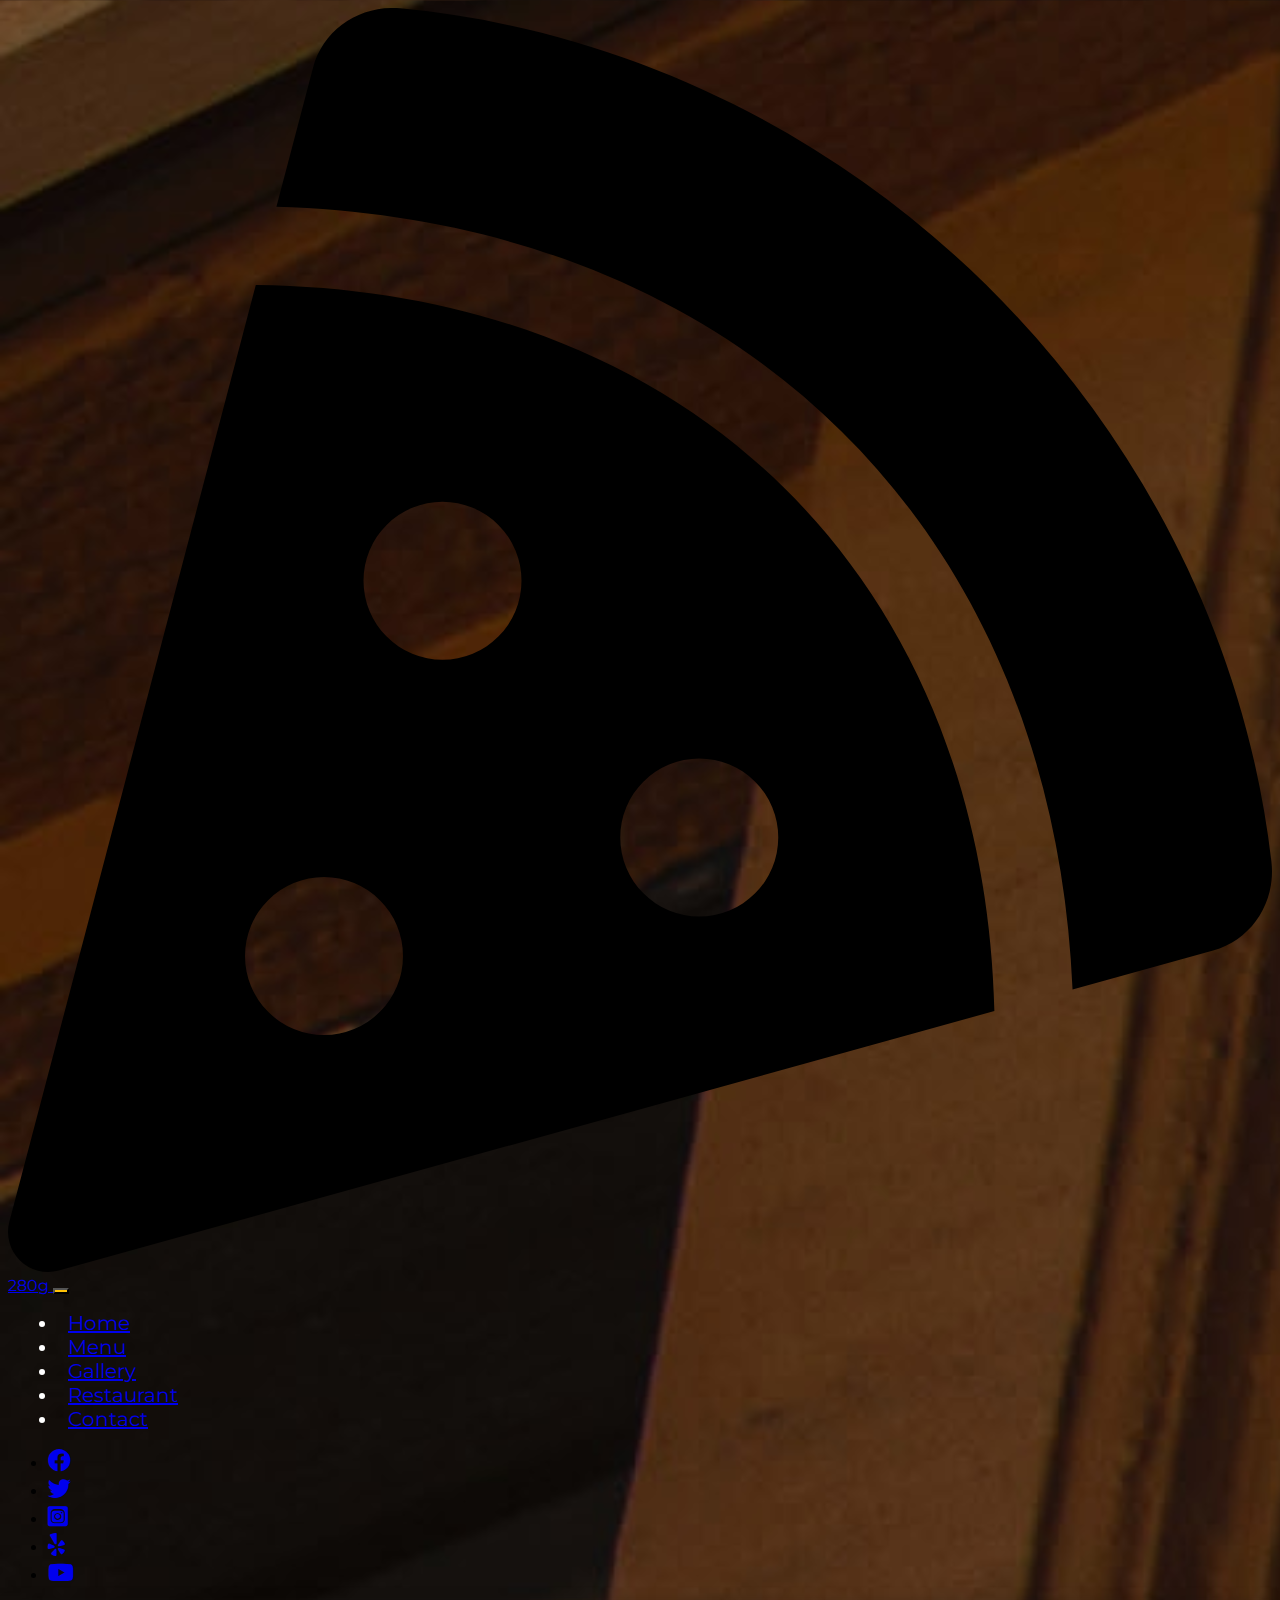
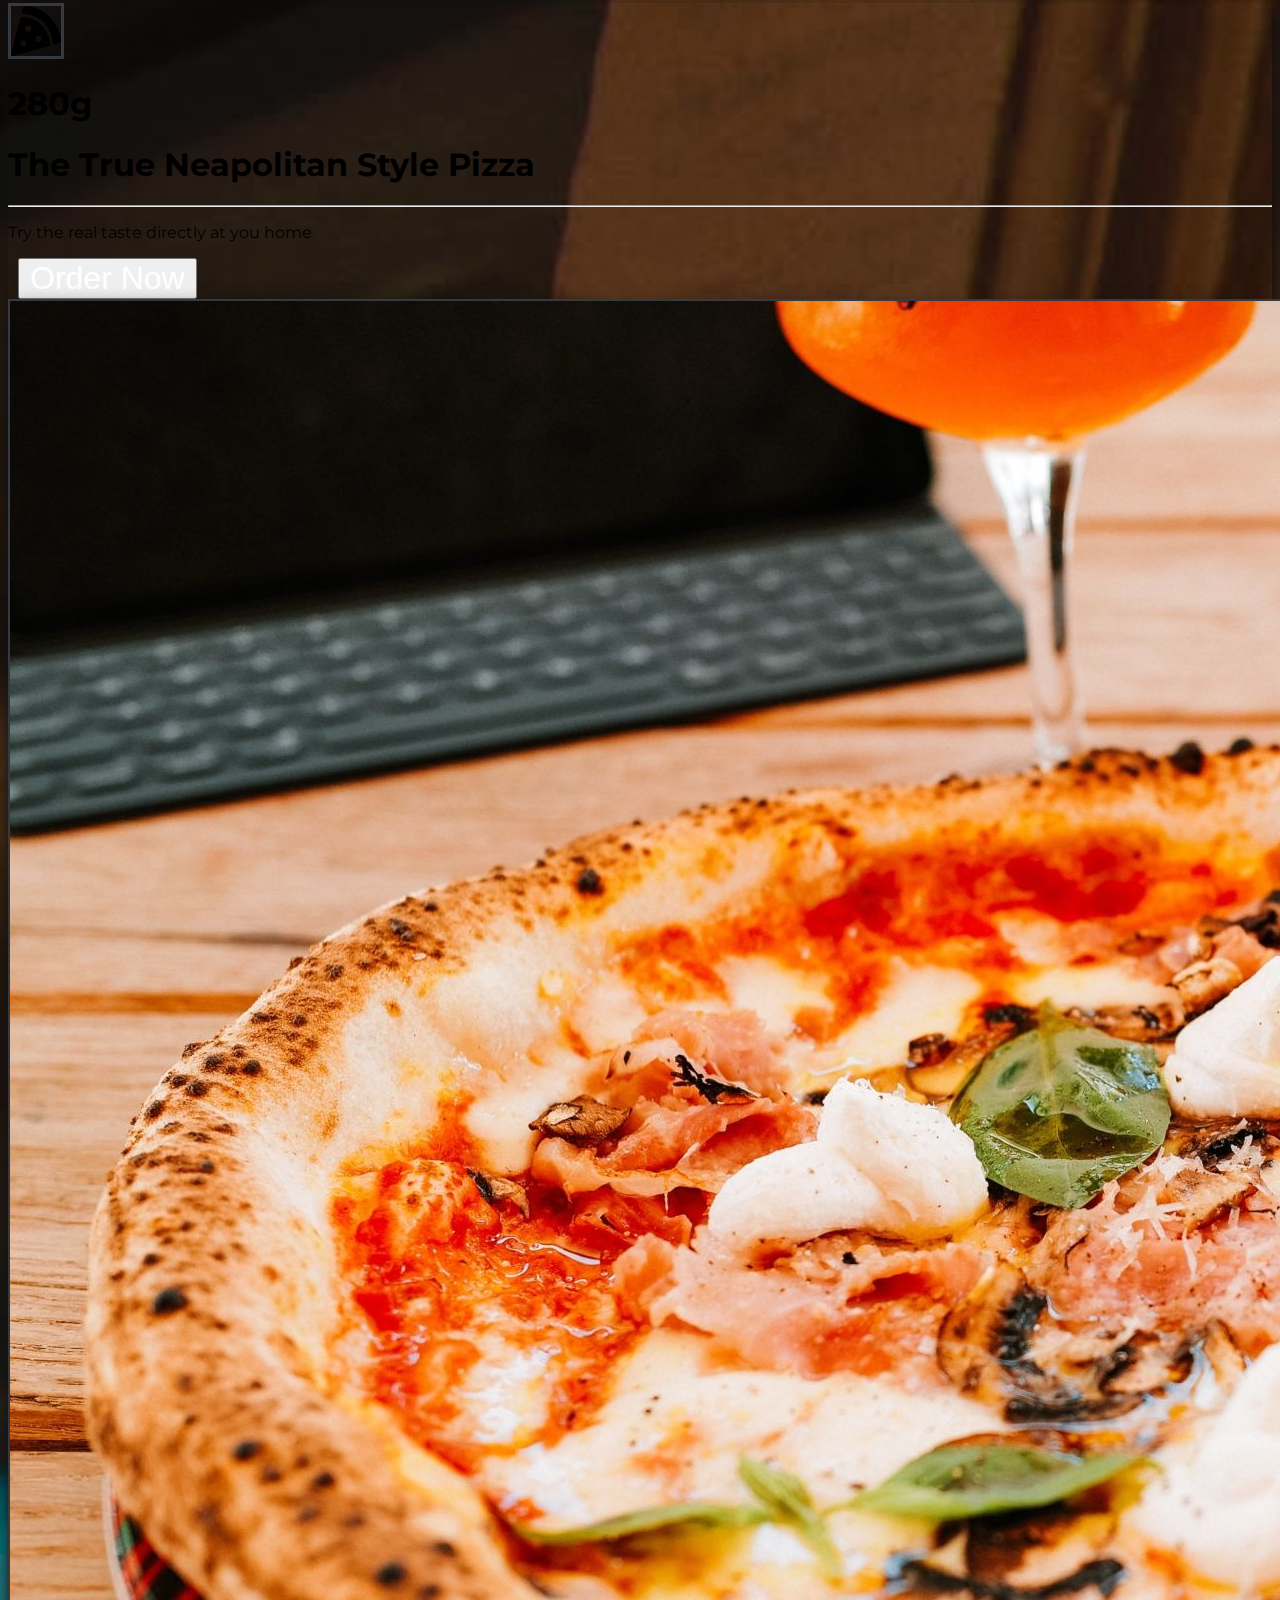
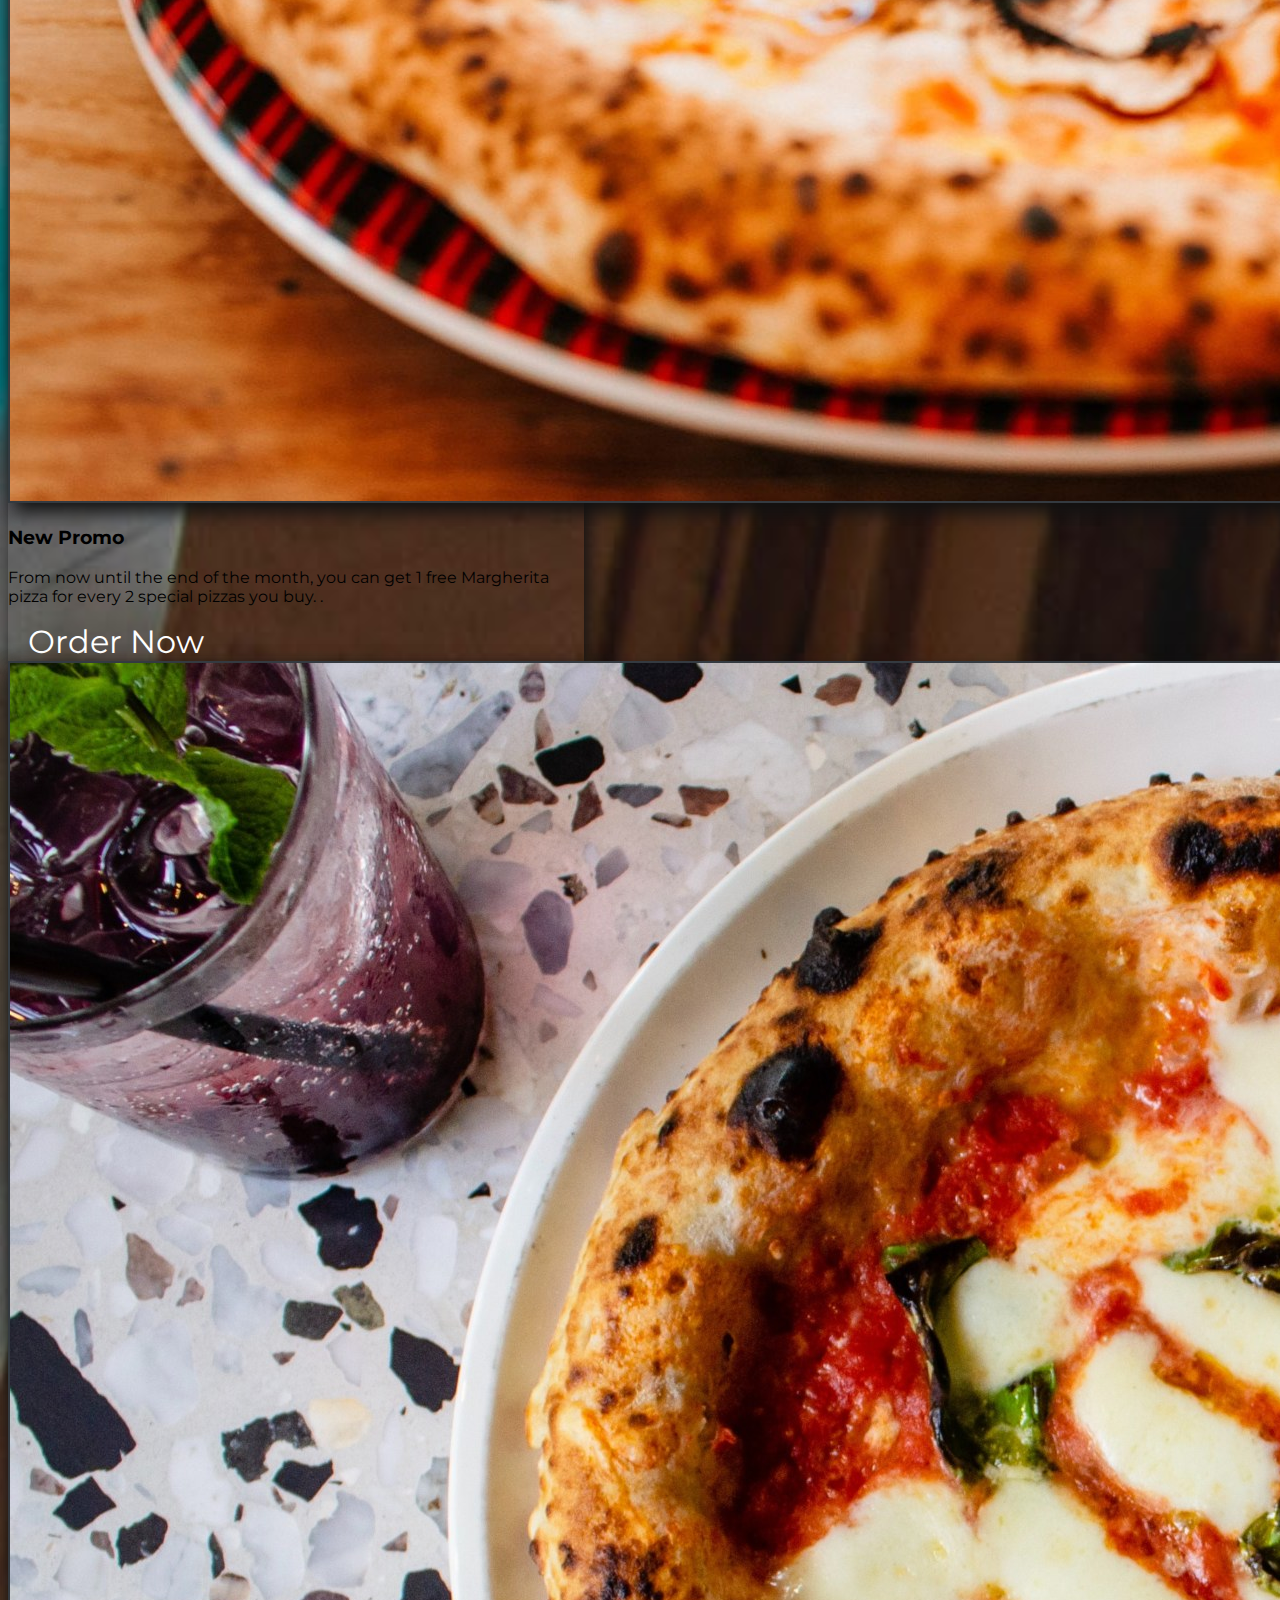
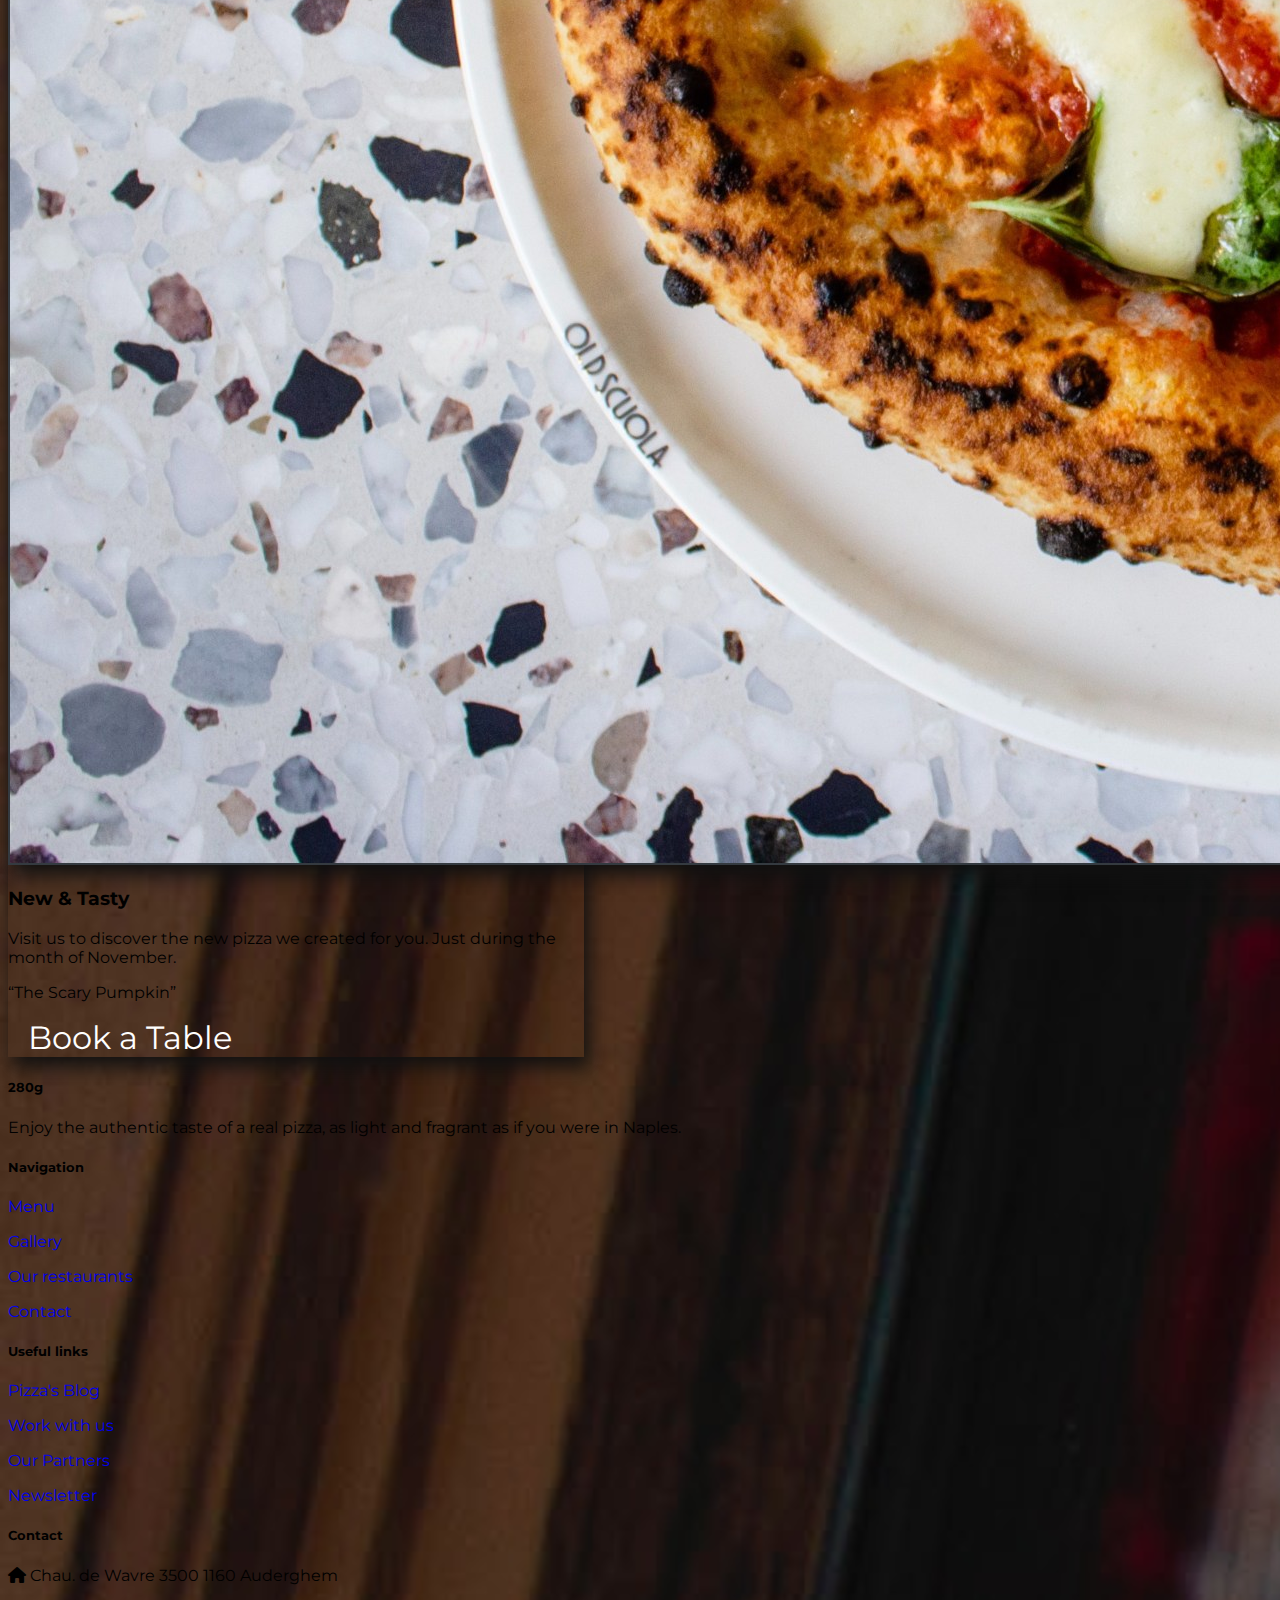
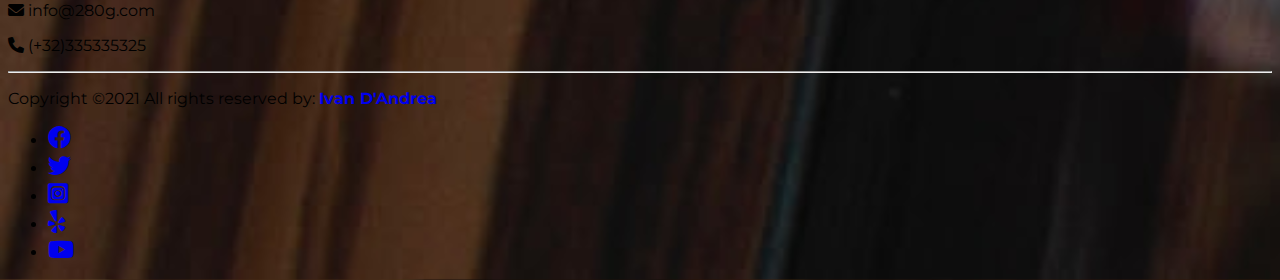
<file: index.html>
<!doctype html>
<html lang="en">

<head>
    <!-- Required meta tags -->
    <meta charset="utf-8">
    <meta name="viewport" content="width=device-width, initial-scale=1">

    <!-- Bootstrap CSS -->
    <link href="https://cdn.jsdelivr.net/npm/bootstrap@5.0.2/dist/css/bootstrap.min.css" rel="stylesheet"
        integrity="sha384-EVSTQN3/azprG1Anm3QDgpJLIm9Nao0Yz1ztcQTwFspd3yD65VohhpuuCOmLASjC" crossorigin="anonymous">
    <link rel="stylesheet" href="./src/css/style.css">
    <!--font-awesome-->
    <link rel="stylesheet" href="https://cdnjs.cloudflare.com/ajax/libs/font-awesome/6.0.0-beta2/css/all.min.css">
    <link rel="icon" type="img/png" size="16x16" href="./src/img/pizza-slice-solid.svg">
    <title>280g True Neapolitan Style Pizza</title>
</head>


<body class=" back_image">
    <!--Navigation Bar-->
    <header>
    <nav class="navbar  navbar-expand-lg navbar-light bg-dark sticky-top   ">
        <div class="container-fluid">
            <a href="#" class="navbar-brand  mb-0 me-5 ml-5 h1 text-warning">
                <img src="./src/img/pizza-slice-solid.svg" alt="Brand Logo"
                    class=" d-inline-block bg-warning align-self-center rounded-circle "> 280g
            </a>
            <button class="navbar-toggler nav-men" type="button" data-bs-toggle="collapse"
                data-bs-target="#navbarSupportedContent" aria-controls="navbarSupportedContent" aria-expanded="false"
                aria-label="Toggle navigation">
                <span class="navbar-toggler-icon"></span>
            </button>
            <div class="collapse navbar-collapse navbar-centered " id="navbarSupportedContent">
                <ul class="navbar-nav me-auto mb-2 mb-lg-0 m-lg-auto ">
                    <li class="nav-item p-2 link-menu ">
                        <a class="nav-link text-white" href="index.html"> Home</a>
                    </li>
                    <li class="nav-item p-2 link-menu ">
                        <a class="nav-link text-white" href="menu.html">Menu</a>
                    </li>
                    <li class="nav-item p-2 link-menu ">
                        <a class="nav-link text-white" href="gallery.html">Gallery</a>
                    </li>
                    <li class="nav-item p-2 link-menu ">
                        <a class="nav-link text-white" href="restaurant.html">Restaurant</a>
                    </li>
                    <li class="nav-item p-2 link-menu ">
                        <a class="nav-link text-white" href="contact.html">Contact</a>
                    </li>

                </ul>
                <ul class="list-unstyled list-inline">
                    <li class="list-inline-item">
                        <a href="#" class="btn-floating btn-sm text-white" style="font-size: 23px;"><i
                                class="fab fa-facebook"></i></a>
                    </li>
                    <li class="list-inline-item">
                        <a href="#" class="btn-floating btn-sm text-white" style="font-size: 23px;"><i
                                class="fab fa-twitter"></i></a>
                    </li>
                    <li class="list-inline-item">
                        <a href="#" class="btn-floating btn-sm text-white" style="font-size: 23px;"><i
                                class="fab fa-instagram-square"></i></a>
                    </li>
                    <li class="list-inline-item">
                        <a href="#" class="btn-floating btn-sm text-white" style="font-size: 23px;"><i
                                class="fab fa-yelp"></i></a>
                    </li>
                    <li class="list-inline-item">
                        <a href="#" class="btn-floating btn-sm text-white" style="font-size: 23px;"><i
                                class="fab fa-youtube"></i></a>
                    </li>
                </ul>
            </div>
        </div>
    </nav>
    </header>
    <main></main>
    <!--Cover / Jumbotron-->
    <div class="container-fluid bg-transparent ">
        <div class="row ">
        <div class="col-12 col-md-12 col-lg-12 bg-warning shadowed">
            <div class=" p-5 text-dark   flex-column text-center">
                <img src="./src/img/pizza-slice-solid.svg " id="logo" class="rounded-circle border-dark"
                    alt="Brand Logo">
                <br>
                <h1>280g </h2>
                    <h1>The True Neapolitan Style Pizza</h3>
                        <hr class="my-4">
                        <p class="fs-3">Try the real taste directly at you home</p>
                        <button type="button" class="btn btn-lg btn-dark link-button">Order Now</button>
            </div>
        </div>
    </div>
    </div>


    
    <!--Poster container-->
    <div class="container-fluid ">
        <div class="row justify-content-around mt-3 ">

            <div class="card  bg-warning shadowcard pt-4 pb-4 mb-4" style="width: 36rem;">
                <img class="card-img img-fluid posterimg" src="./src/img/pizzagood_low.jpg" alt="Card image cap">
                <div class="card-body text-center">
                    <h3 class="card-title">New Promo</h3>
                    <p class="card-text text-dark">From now until the end of the month, you can get 1 free Margherita
                        pizza for every 2 special pizzas you buy. .</p>
                    <a href="#" class="btn btn-dark link-button ">Order Now</a>
                </div>
            </div>


            <!--Card-->
            <div class="card bg-warning shadowcard pt-4 pb-4 mb-4" style="width: 36rem;">
                <img class="card-img  img-fluid posterimg" src="./src/img/pizza_spec_low.jpg" alt="Card image cap">
                <div class="card-body text-center">
                    <h3 class="card-title">New & Tasty</h3>
                    <p class="card-text">Visit us to discover the new pizza we created for you. Just during the month of
                        November.
                    <p>
                    <p> <q>The Scary Pumpkin</q></p>
                    <a href="#" class="btn btn-dark link-button ">Book a Table</a>
                </div>
            </div>

        </div>
    </div>
    </main>

    <!--Footer-->
    <footer class="bg-dark text-white pt-4 pb-3">
        <div class="container text-center text-md-left">
            <div class="row text-center text-md-left">
                <!--Footer title-->
                <div class="col-md-3 col-lg-3 col-xl-3 mx-auto ">
                    <h5 class=" mb-4 font-weight-bold text-warning">280g</h5>
                    <p>Enjoy the authentic taste of a real pizza, as light and fragrant as if you were in Naples. </p>
                </div>
                <!--Footer navigation-->
                <div class="col-md-2 col-lg-2 col-xl-2 mx-auto ">
                    <h5 class="text-uppercase mb-4 font-weight-bold text-warning">Navigation</h5>
                    <p>
                        <a href="menu.html" class="text-white" style="text-decoration: none;"> Menu</a>
                    </p>
                    <p>
                        <a href="gallery.html" class="text-white" style="text-decoration: none;"> Gallery</a>
                    </p>
                    <p>
                        <a href="restaurant.html" class="text-white" style="text-decoration: none;"> Our restaurants</a>
                    </p>
                    <p>
                        <a href="contact.html" class="text-white" style="text-decoration: none;"> Contact</a>
                    </p>
                </div>
                <!--Footer useful links-->
                <div class="col-md-3 col-lg-2 col-xl-2 mx-auto ">
                    <h5 class="text-uppercase mb-4 font-weight-bold text-warning">Useful links</h5>
                    <p>
                        <a href="#" class="text-white" style="text-decoration: none;"> Pizza's Blog</a>
                    </p>
                    <p>
                        <a href="#" class="text-white" style="text-decoration: none;"> Work with us</a>
                    </p>
                    <p>
                        <a href="#" class="text-white" style="text-decoration: none;">Our Partners</a>
                    </p>
                    <p>
                        <a href="#" class="text-white" style="text-decoration: none;">Newsletter</a>
                    </p>
                </div>
                <!--Footer contact-->
                <div class="col-md-4 col-lg-3 col-xl-3 mx-auto ">
                    <h5 class="text-uppercase mb-4 font-weight-bold text-warning"> Contact</h5>
                    <p>
                        <i class="fas fa-home mr-3"></i> Chau. de Wavre 3500 1160 Auderghem
                    </p>
                    <p>
                        <i class="fas fa-envelope mr-3"></i> info@280g.com
                    </p>
                    <p>
                        <i class="fas fa-phone mr-3"></i> (+32)335335325
                    </p>
                </div>
            </div>

            <hr class="mb-4">
            <!--Spacing-->
            <!--Copyright-->
            <div class="row align-items-center">
                <div class="col-md-7 col-lg-8">
                    <p> Copyright ©2021 All rights reserved by:
                        <a href="#" style="text-decoration: none;">
                            <strong class="text-warning">Ivan D'Andrea</strong>
                        </a>
                    </p>
                </div>
                <!--Footer Social-->
                <div class="col-md-5 col-lg-4">
                    <div class="text-center text-md-right">
                        <ul class="list-unstyled list-inline">
                            <li class="list-inline-item">
                                <a href="#" class="btn-floating btn-sm text-white" aria-label="facebook_link"style="font-size: 23px;"><i
                                class="fab fa-facebook"></i></a>
                            </li>
                            <li class="list-inline-item">
                                <a href="#" class="btn-floating btn-sm text-white" aria-label="twitter_link"style="font-size: 23px;"><i
                                        class="fab fa-twitter"></i></a>
                            </li>
                            <li class="list-inline-item">
                                <a href="#" class="btn-floating btn-sm text-white" aria-label="instagram_link" style="font-size: 23px;"><i
                                        class="fab fa-instagram-square"></i></a>
                            </li>
                            <li class="list-inline-item">
                                <a href="#" class="btn-floating btn-sm text-white" aria-label="yelp_link" style="font-size: 23px;"><i
                                        class="fab fa-yelp"></i></a>
                            </li>
                            <li class="list-inline-item">
                                <a href="#" class="btn-floating btn-sm text-white" aria-label="youtube_link"style="font-size: 23px;"><i
                                        class="fab fa-youtube"></i></a>
                            </li>
                        </ul>

                    </div>

                </div>

            </div>

        </div>

    </footer>


    <!--  Popper and Bootstrap JS -->
    <script src="https://cdn.jsdelivr.net/npm/@popperjs/core@2.9.2/dist/umd/popper.min.js"
        integrity="sha384-IQsoLXl5PILFhosVNubq5LC7Qb9DXgDA9i+tQ8Zj3iwWAwPtgFTxbJ8NT4GN1R8p"
        crossorigin="anonymous"></script>
    <script src="https://cdn.jsdelivr.net/npm/bootstrap@5.0.2/dist/js/bootstrap.min.js"
        integrity="sha384-cVKIPhGWiC2Al4u+LWgxfKTRIcfu0JTxR+EQDz/bgldoEyl4H0zUF0QKbrJ0EcQF"
        crossorigin="anonymous"></script>
</body>

</html>
</file>
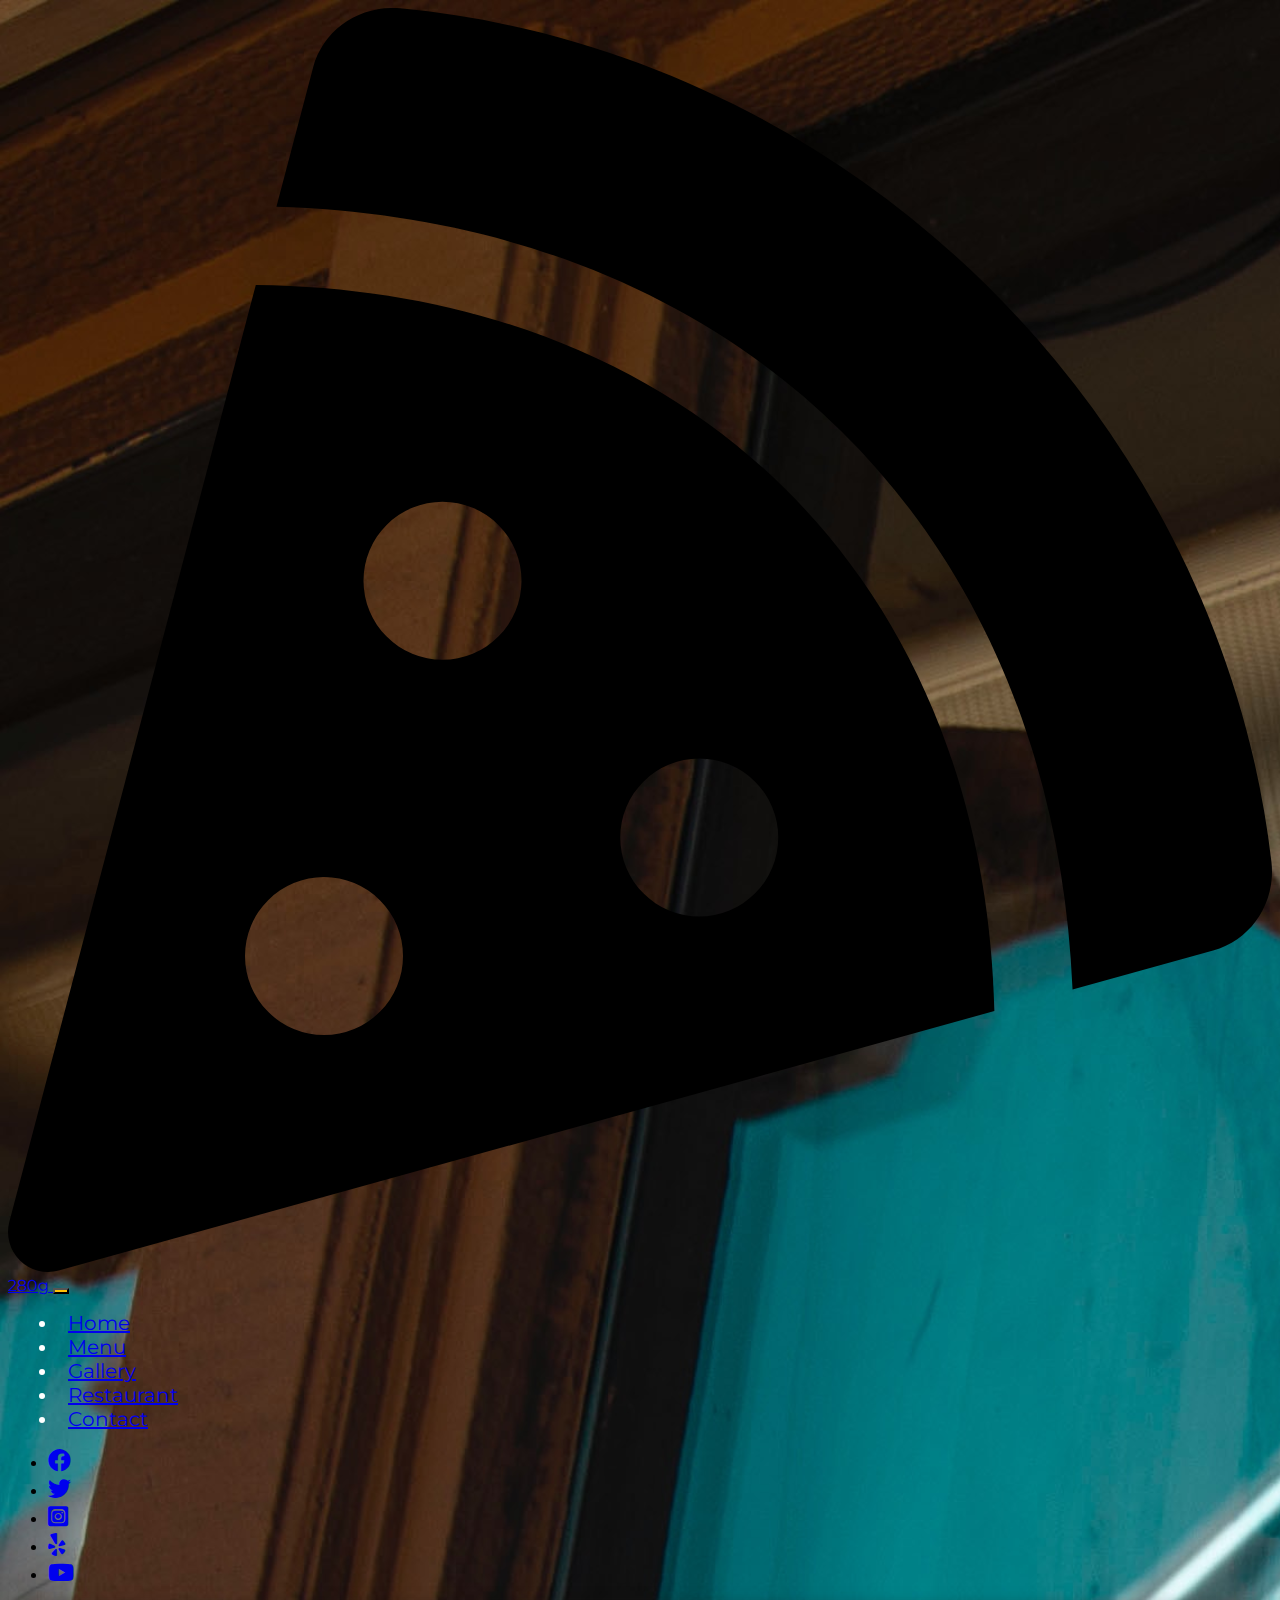
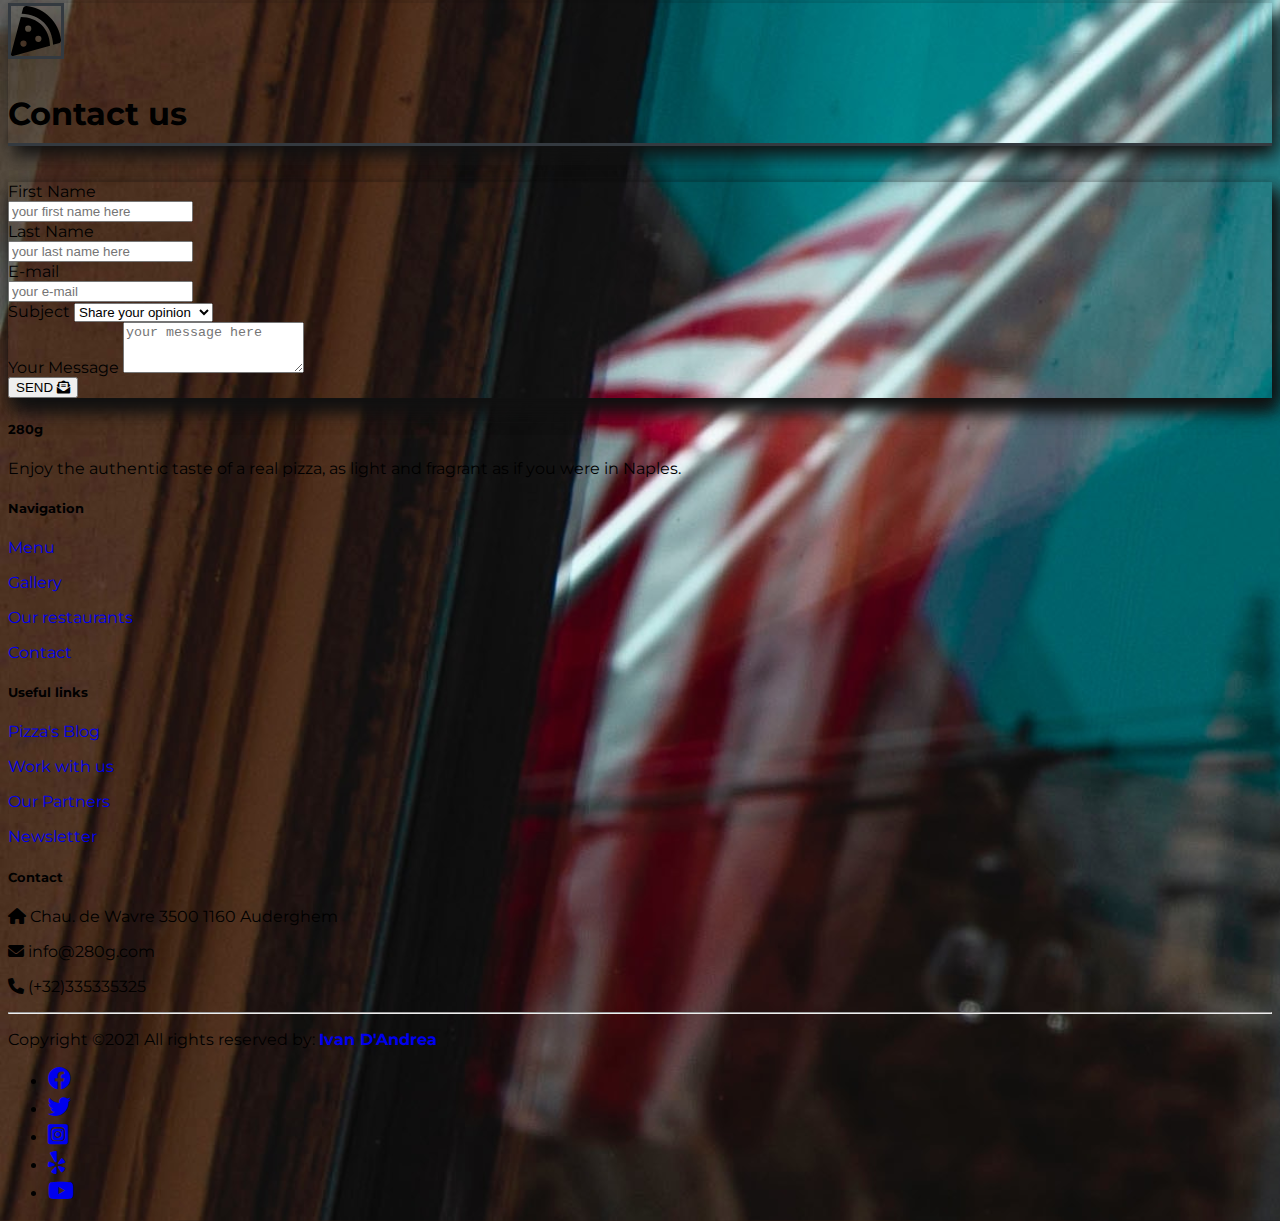
<file: contact.html>
<!doctype html>
<html lang="en">

<head>
    <!-- Required meta tags -->
    <meta charset="utf-8">
    <meta name="viewport" content="width=device-width, initial-scale=1">

    <!-- Bootstrap CSS -->
    <link href="https://cdn.jsdelivr.net/npm/bootstrap@5.0.2/dist/css/bootstrap.min.css" rel="stylesheet"
        integrity="sha384-EVSTQN3/azprG1Anm3QDgpJLIm9Nao0Yz1ztcQTwFspd3yD65VohhpuuCOmLASjC" crossorigin="anonymous">
    <link rel="stylesheet" href="./src/css/style.css">
    <!--font-awesome-->
    <link rel="stylesheet" href="https://cdnjs.cloudflare.com/ajax/libs/font-awesome/6.0.0-beta2/css/all.min.css">

    <title>280g True Neapolitan Style Pizza</title>
</head>


<body class=" back_image">
<!--Navigation Bar-->
<nav class="navbar  navbar-expand-lg navbar-light bg-dark sticky-top   ">
    <div class="container-fluid">
        <a href="#" class="navbar-brand  mb-0 me-5 ml-5 h1 text-warning">
            <img src="./src/img/pizza-slice-solid.svg" alt="Brand Logo"
                class=" d-inline-block bg-warning align-self-center rounded-circle ">
            280g
        </a>
        <button class="navbar-toggler nav-men" type="button" data-bs-toggle="collapse" data-bs-target="#navbarSupportedContent"
            aria-controls="navbarSupportedContent" aria-expanded="false" aria-label="Toggle navigation">
            <span class="navbar-toggler-icon"></span>
        </button>
        <div class="collapse navbar-collapse navbar-centered " id="navbarSupportedContent">
            <ul class="navbar-nav me-auto mb-2 mb-lg-0 m-lg-auto ">
                <li class="nav-item p-2 link-menu ">
                    <a class="nav-link text-white"  href="index.html">  Home</a>
                </li>
                <li class="nav-item p-2 link-menu ">
                    <a class="nav-link text-white" href="menu.html">Menu</a>
                </li>
                <li class="nav-item p-2 link-menu ">
                    <a class="nav-link text-white" href="gallery.html">Gallery</a>
                </li>
                <li class="nav-item p-2 link-menu ">
                    <a class="nav-link text-white" href="restaurant.html">Restaurant</a>
                </li>
                <li class="nav-item p-2 link-menu ">
                    <a class="nav-link text-white" href="contact.html">Contact</a>
                </li>

            </ul>
            <ul class="list-unstyled list-inline">
                <li class="list-inline-item">
                    <a href="#" class="btn-floating btn-sm text-white" style="font-size: 23px;"><i
                            class="fab fa-facebook"></i></a>
                </li>
                <li class="list-inline-item">
                    <a href="#" class="btn-floating btn-sm text-white" style="font-size: 23px;"><i
                            class="fab fa-twitter"></i></a>
                </li>
                <li class="list-inline-item">
                    <a href="#" class="btn-floating btn-sm text-white" style="font-size: 23px;"><i
                            class="fab fa-instagram-square"></i></a>
                </li>
                <li class="list-inline-item">
                    <a href="#" class="btn-floating btn-sm text-white" style="font-size: 23px;"><i
                            class="fab fa-yelp"></i></a>
                </li>
                <li class="list-inline-item">
                    <a href="#" class="btn-floating btn-sm text-white" style="font-size: 23px;"><i
                            class="fab fa-youtube"></i></a>
                </li>
            </ul>
        </div>
    </div>
</nav>
 <!--Header-->
 <div class="container-fluid">
    <div class="row bg- bg-warning shadowed ">
        <div class="col text-center">
            <img src="./src/img/pizza-slice-solid.svg " id="logo" class="rounded-circle border-dark mt-4" alt="Brand Logo">
            <br>
            <h1 class="page-title">Contact us</h1>

        </div>
    </div>
</div>
 <!--Header-->
<!-- Contact -->

<div class="container ">
    <div class="row m-3 shadowed bg-warning">
        <div class="col-12 m-1">
            <form class="shadowed p-5">
                <div class=" form-group  mb-3">
                  <label for="first name" class="form-label text-uppercase">First Name</label>
                  <div class="col col-md-6 col-lg-3">
                  <input type="text" class="form-control  " id="firstname" aria-describedby="Name" placeholder="your first name here" required>
                </div>
                </div>
                <div class=" form-group  mb-3">
                    <label for="last Name" class="form-label text-uppercase">Last Name</label>
                    <div class="col col-md-6 col-lg-3">
                    <input type="text" class="form-control " id="lastname" aria-describedby="Name" placeholder="your last name here"required>
                  </div>
                  </div>
                <div class=" form-group  mb-3">
                <label for="email" class="form-label text-uppercase">E-mail</label>
                <div class="col col-md-6 col-lg-3">
                <input type="email" class="form-control " id="Name" aria-describedby="E-mail" placeholder="your e-mail" required>
                </div>
                </div>
                <div class="form-group col  col-md-6 col-lg-3  mb-3">
                    <label for="inputState" class="text-uppercase">Subject</label>
                    <select id="inputState" class="form-control">
                      <option selected>Share your opinion</option>
                      <option>Reservation</option>
                      <option>Cancel Reservation</option>
                      <option>Claim</option>
                    </select>
                  </div>
                  <div class="form-group col  col-md-6 col-lg-6  mb-3 text-uppercase">
                    <label for="Textarea1">Your Message</label>
                    <textarea class="form-control " id="Textarea1" rows="3" placeholder="your message here" required></textarea>
                  </div>
                
                <button type="submit" class="  btn btn-dark text-center">SEND <i class="fas fa-envelope-open-text"></i></button>
              </form>
        </div>
    
        </div>
</div>


<!--Footer-->
<footer class="bg-dark text-white pt-5 pb-4">
    <div class="container text-center text-md-left">
        <div class="row text-center text-md-left">
            <!--Footer title-->
            <div class="col-md-3 col-lg-3 col-xl-3 mx-auto ">
                <h5 class=" mb-4 font-weight-bold text-warning">280g</h5>
                <p>Enjoy the authentic taste of a real pizza, as light and fragrant as if you were in Naples. </p>
            </div>
            <!--Footer navigation-->
            <div class="col-md-2 col-lg-2 col-xl-2 mx-auto ">
                <h5 class="text-uppercase mb-4 font-weight-bold text-warning">Navigation</h5>
                <p>
                    <a href="menu.html" class="text-white" style="text-decoration: none;"> Menu</a>
                </p>
                <p>
                    <a href="gallery.html" class="text-white" style="text-decoration: none;"> Gallery</a>
                </p>
                <p>
                    <a href="restaurant.html" class="text-white" style="text-decoration: none;"> Our restaurants</a>
                </p>
                <p>
                    <a href="contact.html" class="text-white" style="text-decoration: none;"> Contact</a>
                </p>
            </div>
            <!--Footer useful links-->
            <div class="col-md-3 col-lg-2 col-xl-2 mx-auto ">
                <h5 class="text-uppercase mb-4 font-weight-bold text-warning">Useful links</h5>
                <p>
                    <a href="#" class="text-white" style="text-decoration: none;"> Pizza's Blog</a>
                </p>
                <p>
                    <a href="#" class="text-white" style="text-decoration: none;"> Work with us</a>
                </p>
                <p>
                    <a href="#" class="text-white" style="text-decoration: none;">Our Partners</a>
                </p>
                <p>
                    <a href="#" class="text-white" style="text-decoration: none;">Newsletter</a>
                </p>
            </div>
            <!--Footer contact-->
            <div class="col-md-4 col-lg-3 col-xl-3 mx-auto ">
                <h5 class="text-uppercase mb-4 font-weight-bold text-warning"> Contact</h5>
                <p>
                    <i class="fas fa-home mr-3"></i> Chau. de Wavre 3500 1160 Auderghem
                </p>
                <p>
                    <i class="fas fa-envelope mr-3"></i> info@280g.com
                </p>
                <p>
                    <i class="fas fa-phone mr-3"></i> (+32)335335325
                </p>
            </div>
        </div>

        <hr class="mb-4">
        <!--Spacing-->
        <!--Copyright-->
        <div class="row align-items-center">
            <div class="col-md-7 col-lg-8">
                <p> Copyright ©2021 All rights reserved by:
                    <a href="#" style="text-decoration: none;">
                        <strong class="text-warning">Ivan D'Andrea</strong>
                    </a>
                </p>
            </div>
            <!--Footer Social-->
            <div class="col-md-5 col-lg-4">
                <div class="text-center text-md-right">
                    <ul class="list-unstyled list-inline">
                        <li class="list-inline-item">
                            <a href="#" class="btn-floating btn-sm text-white" style="font-size: 23px;"><i
                                    class="fab fa-facebook"></i></a>
                        </li>
                        <li class="list-inline-item">
                            <a href="#" class="btn-floating btn-sm text-white" style="font-size: 23px;"><i
                                    class="fab fa-twitter"></i></a>
                        </li>
                        <li class="list-inline-item">
                            <a href="#" class="btn-floating btn-sm text-white" style="font-size: 23px;"><i
                                    class="fab fa-instagram-square"></i></a>
                        </li>
                        <li class="list-inline-item">
                            <a href="#" class="btn-floating btn-sm text-white" style="font-size: 23px;"><i
                                    class="fab fa-yelp"></i></a>
                        </li>
                        <li class="list-inline-item">
                            <a href="#" class="btn-floating btn-sm text-white" style="font-size: 23px;"><i
                                    class="fab fa-youtube"></i></a>
                        </li>
                    </ul>

                </div>

            </div>

        </div>

    </div>

</footer>


<!--  Popper and Bootstrap JS -->
<script src="https://cdn.jsdelivr.net/npm/@popperjs/core@2.9.2/dist/umd/popper.min.js"
    integrity="sha384-IQsoLXl5PILFhosVNubq5LC7Qb9DXgDA9i+tQ8Zj3iwWAwPtgFTxbJ8NT4GN1R8p"
    crossorigin="anonymous"></script>
<script src="https://cdn.jsdelivr.net/npm/bootstrap@5.0.2/dist/js/bootstrap.min.js"
    integrity="sha384-cVKIPhGWiC2Al4u+LWgxfKTRIcfu0JTxR+EQDz/bgldoEyl4H0zUF0QKbrJ0EcQF"
    crossorigin="anonymous"></script>
</body>

</html>
</file>
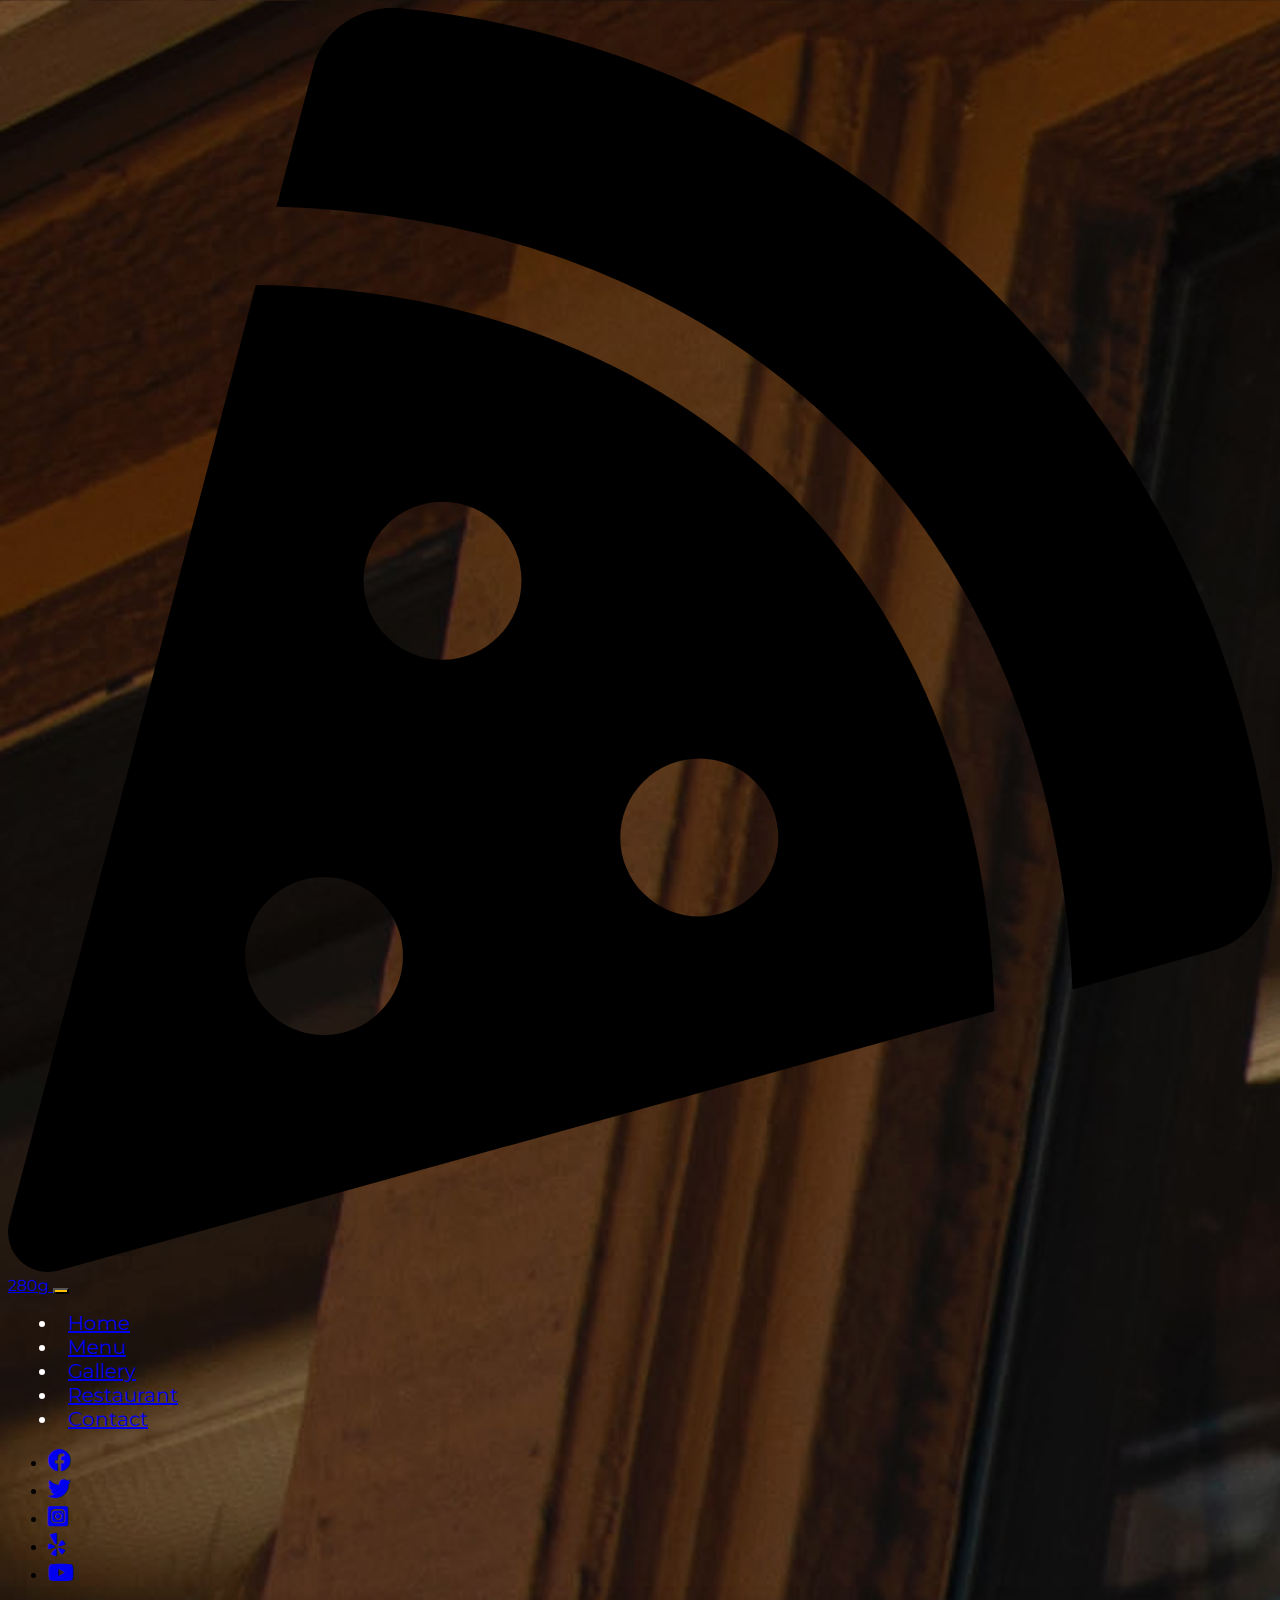
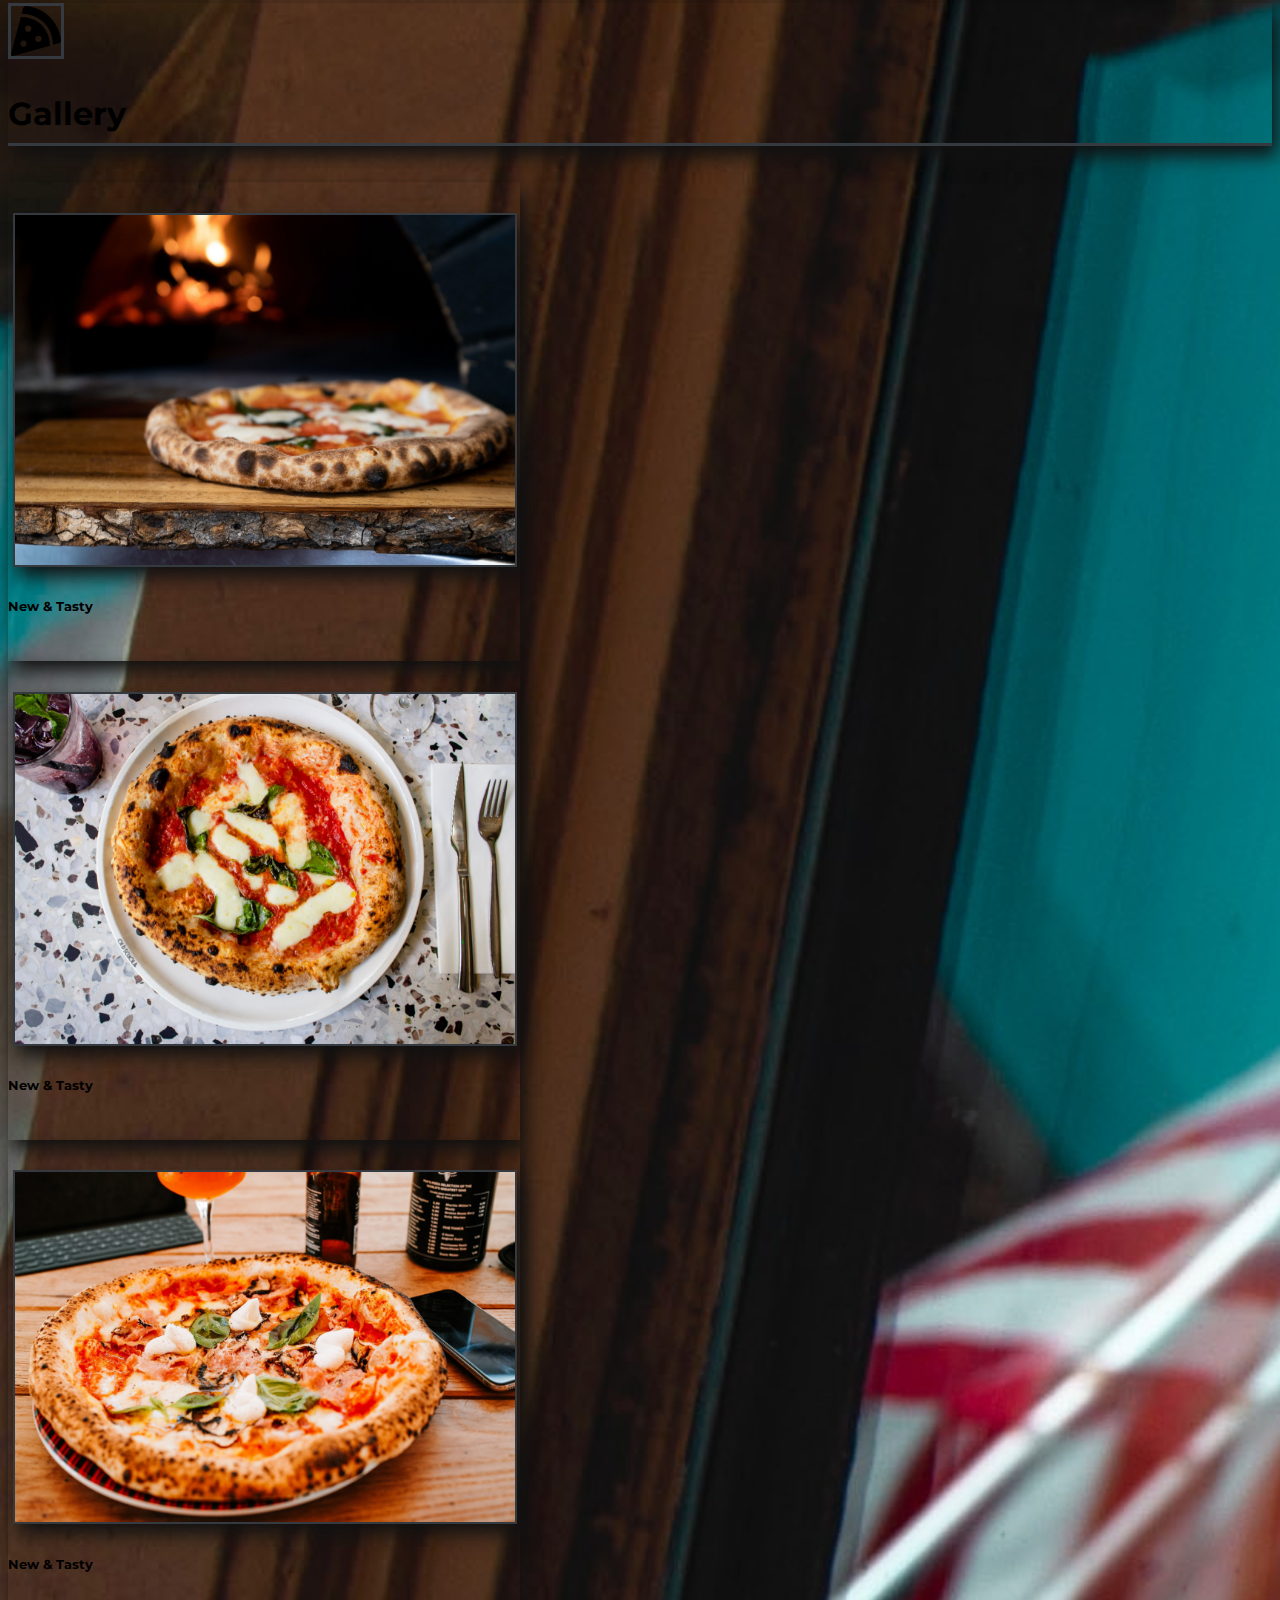
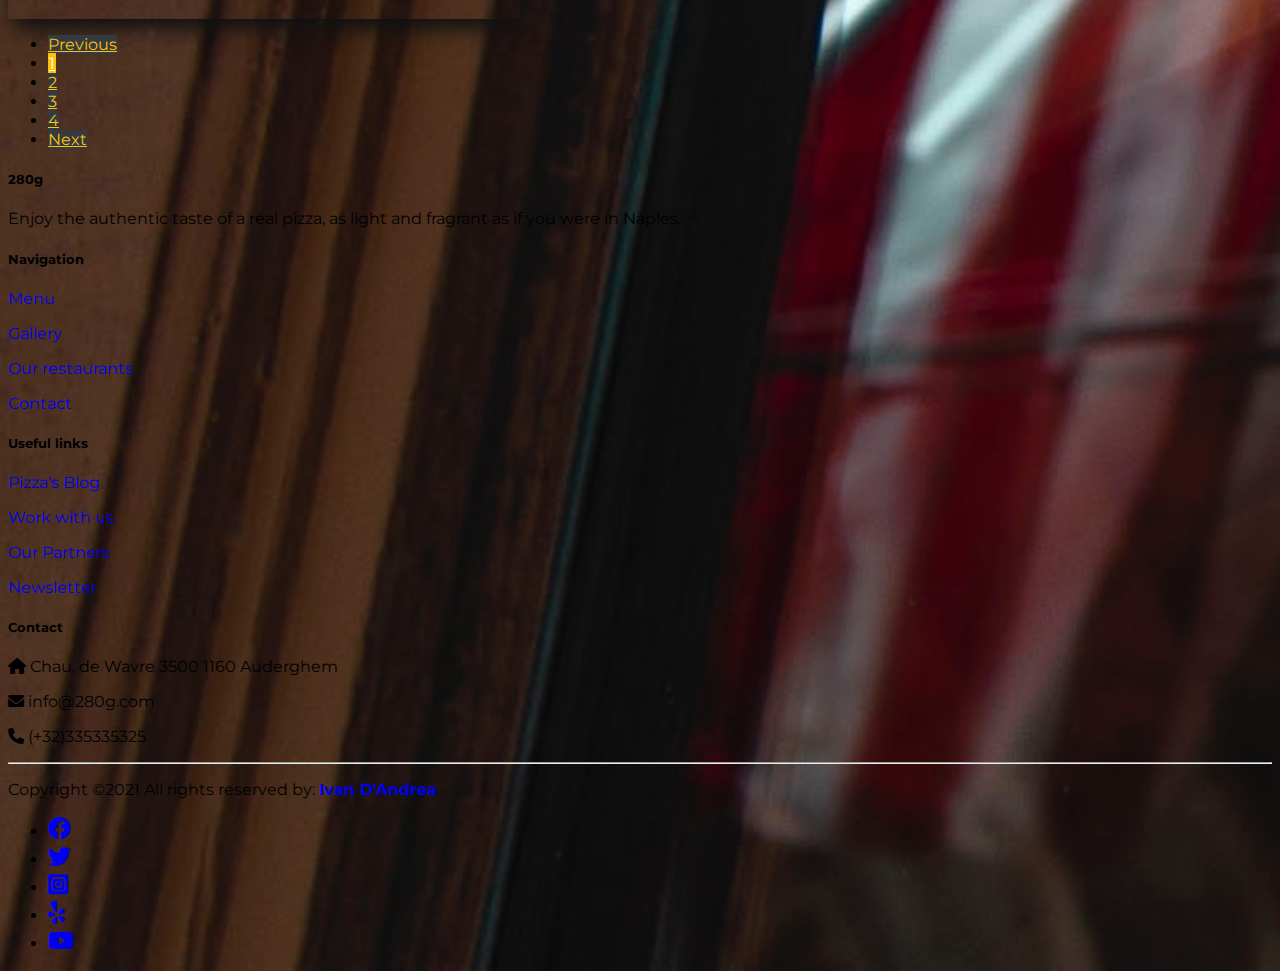
<file: gallery.html>
<!doctype html>
<html lang="en">

<head>
    <!-- Required meta tags -->
    <meta charset="utf-8">
    <meta name="viewport" content="width=device-width, initial-scale=1">

    <!-- Bootstrap CSS -->
    <link href="https://cdn.jsdelivr.net/npm/bootstrap@5.0.2/dist/css/bootstrap.min.css" rel="stylesheet" integrity="sha384-EVSTQN3/azprG1Anm3QDgpJLIm9Nao0Yz1ztcQTwFspd3yD65VohhpuuCOmLASjC" crossorigin="anonymous">
    <link rel="stylesheet" href="./src/css/style.css">
    <!--font-awesome-->
    <link rel="stylesheet" href="https://cdnjs.cloudflare.com/ajax/libs/font-awesome/6.0.0-beta2/css/all.min.css">

    <title>280g True Neapolitan Style Pizza</title>
</head>


<body class=" back_image">
    <!--Navigation Bar-->
    <nav class="navbar  navbar-expand-lg navbar-light bg-dark sticky-top   ">
        <div class="container-fluid">
            <a href="#" class="navbar-brand  mb-0 me-5 ml-5 h1 text-warning">
                <img src="./src/img/pizza-slice-solid.svg" alt="Brand Logo" class=" d-inline-block bg-warning align-self-center rounded-circle "> 280g
            </a>
            <button class="navbar-toggler nav-men" type="button" data-bs-toggle="collapse" data-bs-target="#navbarSupportedContent" aria-controls="navbarSupportedContent" aria-expanded="false" aria-label="Toggle navigation">
            <span class="navbar-toggler-icon"></span>
        </button>
            <div class="collapse navbar-collapse navbar-centered " id="navbarSupportedContent">
                <ul class="navbar-nav me-auto mb-2 mb-lg-0 m-lg-auto ">
                    <li class="nav-item p-2 link-menu ">
                        <a class="nav-link text-white" href="index.html">  Home</a>
                    </li>
                    <li class="nav-item p-2 link-menu ">
                        <a class="nav-link text-white" href="menu.html">Menu</a>
                    </li>
                    <li class="nav-item p-2 link-menu ">
                        <a class="nav-link text-white" href="gallery.html">Gallery</a>
                    </li>
                    <li class="nav-item p-2 link-menu ">
                        <a class="nav-link text-white" href="restaurant.html">Restaurant</a>
                    </li>
                    <li class="nav-item p-2 link-menu ">
                        <a class="nav-link text-white" href="contact.html">Contact</a>
                    </li>

                </ul>
                <ul class="list-unstyled list-inline">
                    <li class="list-inline-item">
                        <a href="#" class="btn-floating btn-sm text-white" style="font-size: 23px;"><i
                            class="fab fa-facebook"></i></a>
                    </li>
                    <li class="list-inline-item">
                        <a href="#" class="btn-floating btn-sm text-white" style="font-size: 23px;"><i
                            class="fab fa-twitter"></i></a>
                    </li>
                    <li class="list-inline-item">
                        <a href="#" class="btn-floating btn-sm text-white" style="font-size: 23px;"><i
                            class="fab fa-instagram-square"></i></a>
                    </li>
                    <li class="list-inline-item">
                        <a href="#" class="btn-floating btn-sm text-white" style="font-size: 23px;"><i
                            class="fab fa-yelp"></i></a>
                    </li>
                    <li class="list-inline-item">
                        <a href="#" class="btn-floating btn-sm text-white" style="font-size: 23px;"><i
                            class="fab fa-youtube"></i></a>
                    </li>
                </ul>
            </div>
        </div>
    </nav>
    <!--Header-->
    <div class="container-fluid">
        <div class="row bg- bg-warning shadowed ">
            <div class="col text-center">
                <img src="./src/img/pizza-slice-solid.svg " id="logo" class="rounded-circle border-dark mt-4" alt="Brand Logo">
                <br>
                <h1 class="page-title">Gallery</h1>

            </div>
        </div>
    </div>
     <!--Header-->
    <!--Gallery-->
    <div class="col view ">
        <div class="row justify-content-between mt-3">
            <!--Image Container 3x-->
            <div class="d-flex  flex-wrap justify-content-lg-around">
                <div class="card bg-warning shadowcard cornice mb-4" style="width: 32rem;">
                    <img class="card-img img-fluid galleryimg_hori" src="./src/img/pizza_side(4)_lox.jpg" alt="Card image cap">
                    <div class="card-body text-center">
                        <h5 class="card-title">New & Tasty</h5>

                    </div>
                </div>
                <div class="card bg-warning shadowcard cornice mb-4" style="width: 32rem;">
                    <img class="card-img img-fluid galleryimg_hori" src="./src/img/pizza_spec_low.jpg" alt="Card image cap">
                    <div class="card-body text-center">
                        <h5 class="card-title">New & Tasty</h5>

                    </div>
                </div>
                <div class="card bg-warning shadowcard cornice mb-4" style="width: 32rem;">
                    <img class="card-img img-fluid galleryimg_hori" src="./src/img/pizzagood_low.jpg" alt="Card image cap">
                    <div class="card-body text-center">
                        <h5 class="card-title">New & Tasty</h5>

                    </div>
                </div>
            </div>
            <!--End Gallery Items-->
        </div>
        <div class="row ">
            <div class="col">
                <nav aria-label="Page navigation example ">
                    <ul class="pagination justify-content-center ">
                        <li class="page-item disabled"><a class="page-link" href="#">Previous</a></li>
                        <li class="page-item active"><a class="page-link " href="gallery.html">1</a></li>
                        <li class="page-item"><a class="page-link" href="gallery1.html">2</a></li>
                        <li class="page-item"><a class="page-link" href="gallery2.html">3</a></li>
                        <li class="page-item"><a class="page-link" href="gallery3.html">4</a></li>
                        <li class="page-item"><a class="page-link" href="gallery1.html">Next</a></li>
                    </ul>
                </nav>
            </div>
        </div>
    </div>
    </div>


    <!--Footer-->
    <footer class="bg-dark text-white pt-3 pb-4">
        <div class="container text-center text-md-left">
            <div class="row text-center text-md-left">
                <!--Footer title-->
                <div class="col-md-3 col-lg-3 col-xl-3 mx-auto ">
                    <h5 class=" mb-4 font-weight-bold text-warning">280g</h5>
                    <p>Enjoy the authentic taste of a real pizza, as light and fragrant as if you were in Naples. </p>
                </div>
                <!--Footer navigation-->
                <div class="col-md-2 col-lg-2 col-xl-2 mx-auto ">
                    <h5 class="text-uppercase mb-4 font-weight-bold text-warning">Navigation</h5>
                    <p>
                        <a href="menu.html" class="text-white" style="text-decoration: none;"> Menu</a>
                    </p>
                    <p>
                        <a href="gallery.html" class="text-white" style="text-decoration: none;"> Gallery</a>
                    </p>
                    <p>
                        <a href="restaurant.html" class="text-white" style="text-decoration: none;"> Our restaurants</a>
                    </p>
                    <p>
                        <a href="contact.html" class="text-white" style="text-decoration: none;"> Contact</a>
                    </p>
                </div>
                <!--Footer useful links-->
                <div class="col-md-3 col-lg-2 col-xl-2 mx-auto ">
                    <h5 class="text-uppercase mb-4 font-weight-bold text-warning">Useful links</h5>
                    <p>
                        <a href="#" class="text-white" style="text-decoration: none;"> Pizza's Blog</a>
                    </p>
                    <p>
                        <a href="#" class="text-white" style="text-decoration: none;"> Work with us</a>
                    </p>
                    <p>
                        <a href="#" class="text-white" style="text-decoration: none;">Our Partners</a>
                    </p>
                    <p>
                        <a href="#" class="text-white" style="text-decoration: none;">Newsletter</a>
                    </p>
                </div>
                <!--Footer contact-->
                <div class="col-md-4 col-lg-3 col-xl-3 mx-auto ">
                    <h5 class="text-uppercase mb-4 font-weight-bold text-warning"> Contact</h5>
                    <p>
                        <i class="fas fa-home mr-3"></i> Chau. de Wavre 3500 1160 Auderghem
                    </p>
                    <p>
                        <i class="fas fa-envelope mr-3"></i> info@280g.com
                    </p>
                    <p>
                        <i class="fas fa-phone mr-3"></i> (+32)335335325
                    </p>
                </div>
            </div>

            <hr class="mb-4">
            <!--Spacing-->
            <!--Copyright-->
            <div class="row align-items-center">
                <div class="col-md-7 col-lg-8">
                    <p> Copyright ©2021 All rights reserved by:
                        <a href="#" style="text-decoration: none;">
                            <strong class="text-warning">Ivan D'Andrea</strong>
                        </a>
                    </p>
                </div>
                <!--Footer Social-->
                <div class="col-md-5 col-lg-4">
                    <div class="text-center text-md-right">
                        <ul class="list-unstyled list-inline">
                            <li class="list-inline-item">
                                <a href="#" class="btn-floating btn-sm text-white" aria-label="facebook_link"style="font-size: 23px;"><i
                                class="fab fa-facebook"></i></a>
                            </li>
                            <li class="list-inline-item">
                                <a href="#" class="btn-floating btn-sm text-white" aria-label="twitter_link"style="font-size: 23px;"><i
                                        class="fab fa-twitter"></i></a>
                            </li>
                            <li class="list-inline-item">
                                <a href="#" class="btn-floating btn-sm text-white" aria-label="instagram_link" style="font-size: 23px;"><i
                                        class="fab fa-instagram-square"></i></a>
                            </li>
                            <li class="list-inline-item">
                                <a href="#" class="btn-floating btn-sm text-white" aria-label="yelp_link" style="font-size: 23px;"><i
                                        class="fab fa-yelp"></i></a>
                            </li>
                            <li class="list-inline-item">
                                <a href="#" class="btn-floating btn-sm text-white" aria-label="youtube_link"style="font-size: 23px;"><i
                                        class="fab fa-youtube"></i></a>
                            </li>
                        </ul>

                    </div>

                </div>

            </div>

        </div>

    </footer>


    <!--  Popper and Bootstrap JS -->
    <script src="https://cdn.jsdelivr.net/npm/@popperjs/core@2.9.2/dist/umd/popper.min.js" integrity="sha384-IQsoLXl5PILFhosVNubq5LC7Qb9DXgDA9i+tQ8Zj3iwWAwPtgFTxbJ8NT4GN1R8p" crossorigin="anonymous"></script>
    <script src="https://cdn.jsdelivr.net/npm/bootstrap@5.0.2/dist/js/bootstrap.min.js" integrity="sha384-cVKIPhGWiC2Al4u+LWgxfKTRIcfu0JTxR+EQDz/bgldoEyl4H0zUF0QKbrJ0EcQF" crossorigin="anonymous"></script>
</body>

</html>
</file>
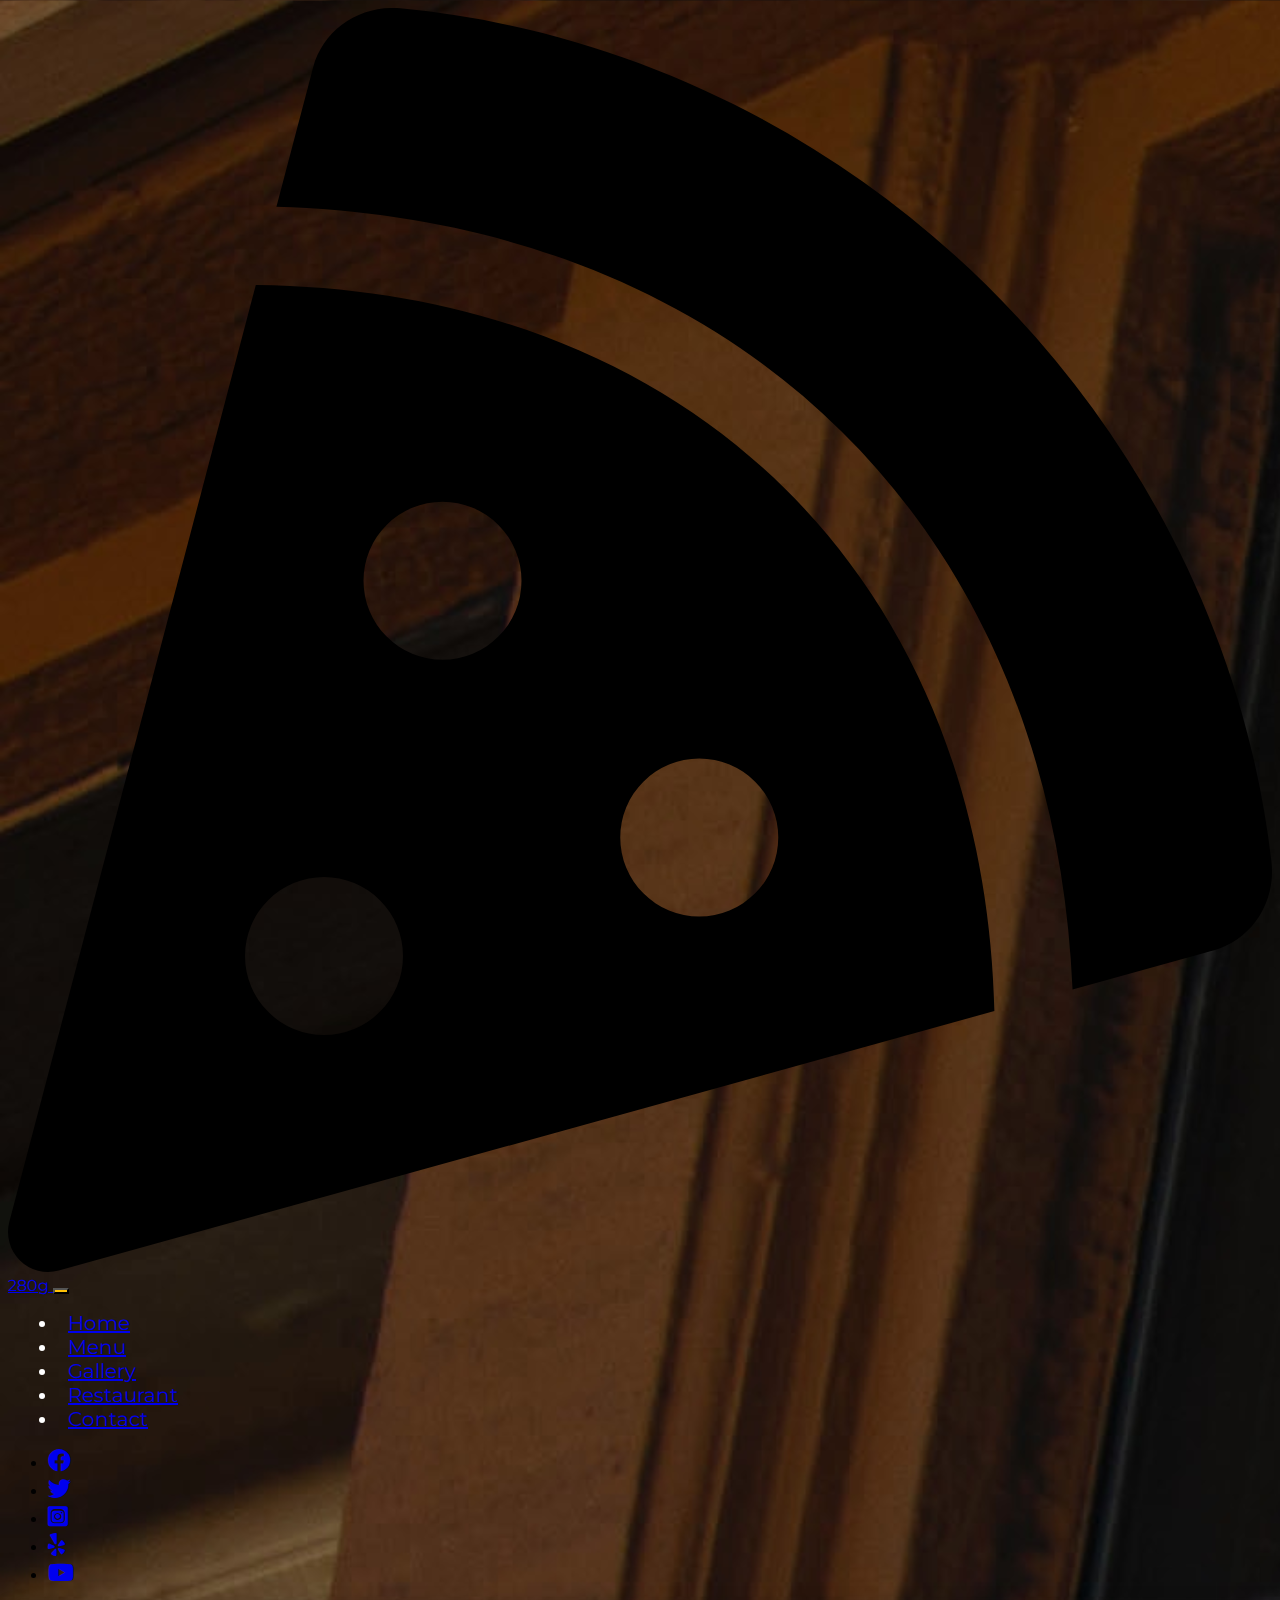
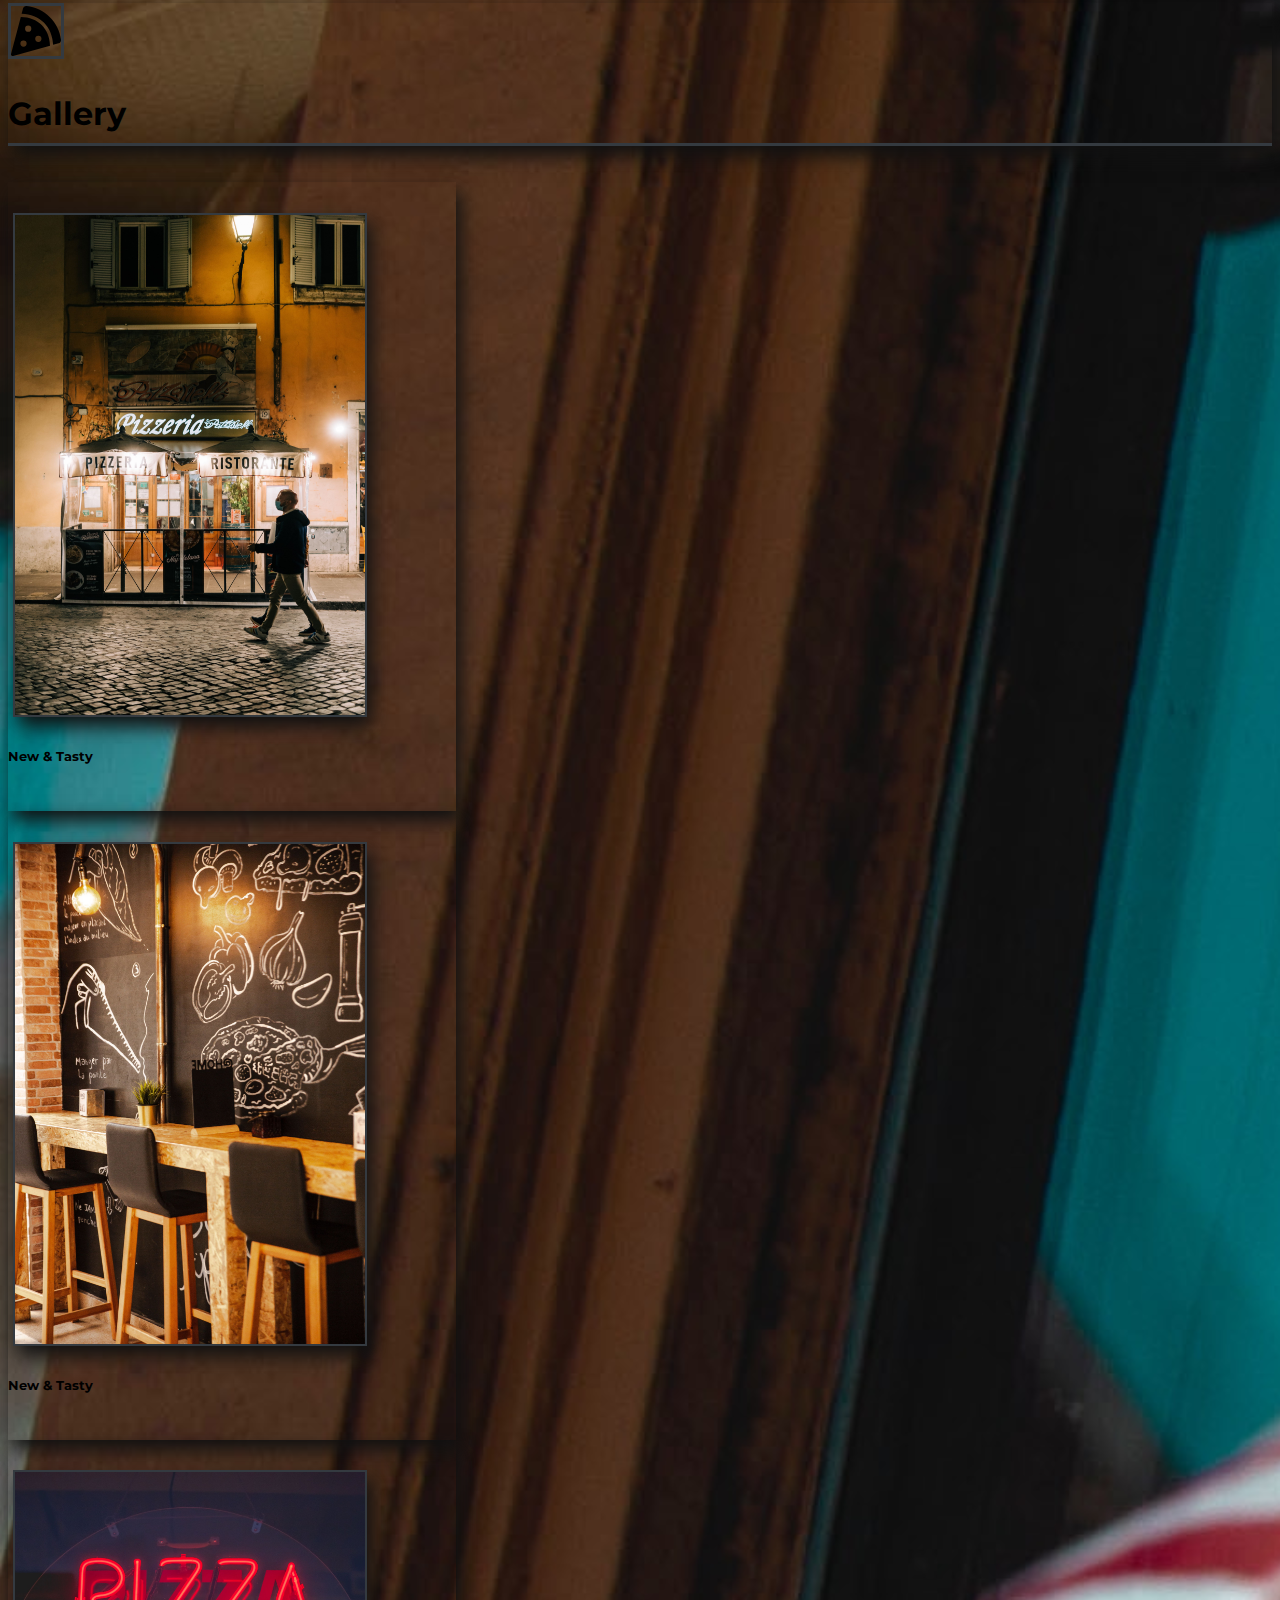
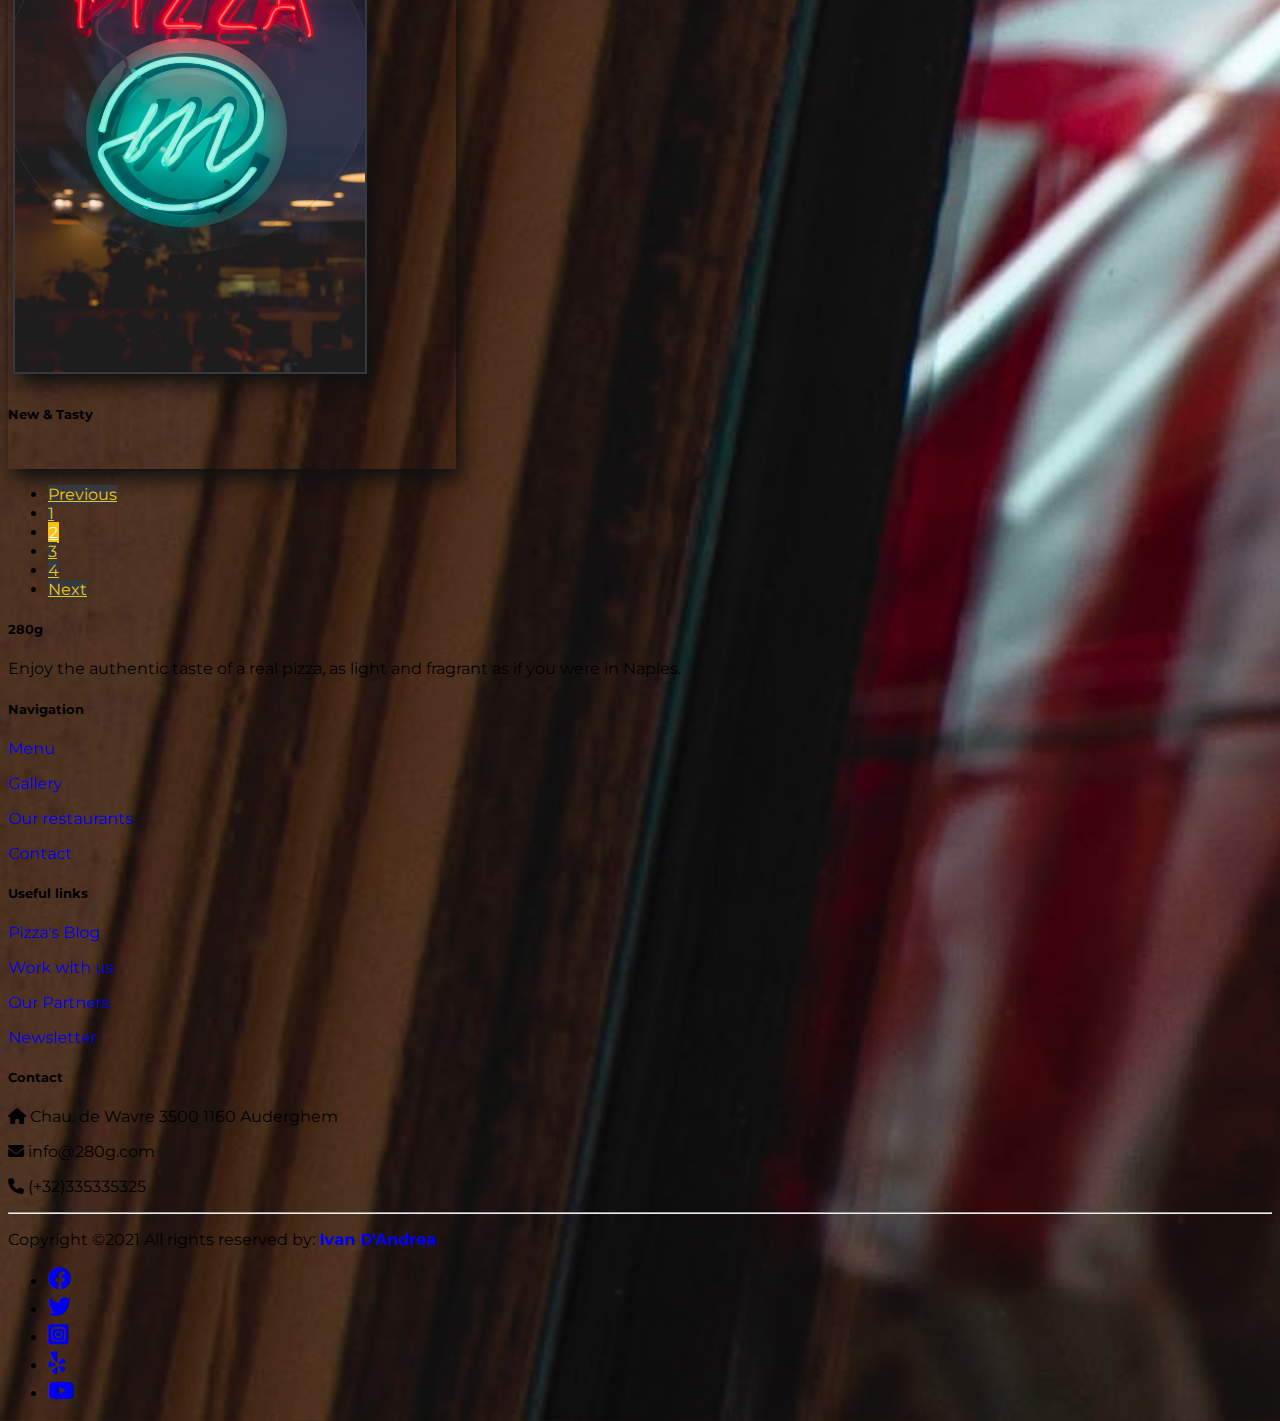
<file: gallery1.html>
<!doctype html>
<html lang="en">

<head>
    <!-- Required meta tags -->
    <meta charset="utf-8">
    <meta name="viewport" content="width=device-width, initial-scale=1">

    <!-- Bootstrap CSS -->
    <link href="https://cdn.jsdelivr.net/npm/bootstrap@5.0.2/dist/css/bootstrap.min.css" rel="stylesheet" integrity="sha384-EVSTQN3/azprG1Anm3QDgpJLIm9Nao0Yz1ztcQTwFspd3yD65VohhpuuCOmLASjC" crossorigin="anonymous">
    <link rel="stylesheet" href="./src/css/style.css">
    <!--font-awesome-->
    <link rel="stylesheet" href="https://cdnjs.cloudflare.com/ajax/libs/font-awesome/6.0.0-beta2/css/all.min.css">

    <title>280g True Neapolitan Style Pizza</title>
</head>


<body class=" back_image">
    <!--Navigation Bar-->
    <nav class="navbar  navbar-expand-lg navbar-light bg-dark sticky-top ">
        <div class="container-fluid">
            <a href="#" class="navbar-brand  mb-0 me-5 ml-5 h1 text-warning">
                <img src="./src/img/pizza-slice-solid.svg" alt="Brand Logo" class=" d-inline-block bg-warning align-self-center rounded-circle "> 280g
            </a>
            <button class="navbar-toggler nav-men" type="button" data-bs-toggle="collapse" data-bs-target="#navbarSupportedContent" aria-controls="navbarSupportedContent" aria-expanded="false" aria-label="Toggle navigation">
            <span class="navbar-toggler-icon"></span>
        </button>
            <div class="collapse navbar-collapse navbar-centered " id="navbarSupportedContent">
                <ul class="navbar-nav me-auto mb-2 mb-lg-0 m-lg-auto ">
                    <li class="nav-item p-2 link-menu ">
                        <a class="nav-link text-white" href="index.html">  Home</a>
                    </li>
                    <li class="nav-item p-2 link-menu ">
                        <a class="nav-link text-white" href="menu.html">Menu</a>
                    </li>
                    <li class="nav-item p-2 link-menu ">
                        <a class="nav-link text-white" href="gallery.html">Gallery</a>
                    </li>
                    <li class="nav-item p-2 link-menu ">
                        <a class="nav-link text-white" href="restaurant.html">Restaurant</a>
                    </li>
                    <li class="nav-item p-2 link-menu ">
                        <a class="nav-link text-white" href="contact.html">Contact</a>
                    </li>

                </ul>
                <ul class="list-unstyled list-inline">
                    <li class="list-inline-item">
                        <a href="#" class="btn-floating btn-sm text-white" style="font-size: 23px;"><i
                            class="fab fa-facebook"></i></a>
                    </li>
                    <li class="list-inline-item">
                        <a href="#" class="btn-floating btn-sm text-white" style="font-size: 23px;"><i
                            class="fab fa-twitter"></i></a>
                    </li>
                    <li class="list-inline-item">
                        <a href="#" class="btn-floating btn-sm text-white" style="font-size: 23px;"><i
                            class="fab fa-instagram-square"></i></a>
                    </li>
                    <li class="list-inline-item">
                        <a href="#" class="btn-floating btn-sm text-white" style="font-size: 23px;"><i
                            class="fab fa-yelp"></i></a>
                    </li>
                    <li class="list-inline-item">
                        <a href="#" class="btn-floating btn-sm text-white" style="font-size: 23px;"><i
                            class="fab fa-youtube"></i></a>
                    </li>
                </ul>
            </div>
        </div>
    </nav>
    <!-- Header -->
    <div class="container-fluid">
        <div class="row bg- bg-warning shadowed ">
            <div class="col-lg-12 col-md-12 col-sm-12 text-center">
                <img src="./src/img/pizza-slice-solid.svg " id="logo" class="rounded-circle border-dark mt-4" alt="Brand Logo">
                <br>
                <h1 class="page-title">Gallery</h1>

            </div>
        </div>
    </div>
     <!--Header-->

    <!--Gallery-->
    <div class="row justify-content-center mt-3">
        <!--Image Container 3x-->
        <div class="d-flex flex-wrap justify-content-lg-around">
            <div class="card bg-warning shadowcard cornice mb-4" style="width: 28rem;">
                <img class="card-img img-fluid galleryimg" src="./src/img/outside_low.jpg" alt="Card image cap">
                <div class="card-body text-center">
                    <h5 class="card-title">New & Tasty</h5>

                </div>
            </div>
            <div class="card bg-warning shadowcard cornice mb-4" style="width: 28rem;">
                <img class="card-img img-fluid galleryimg" src="./src/img/insiderest_low.jpg" alt="Card image cap">
                <div class="card-body text-center">
                    <h5 class="card-title">New & Tasty</h5>

                </div>
            </div>
            <div class="card bg-warning shadowcard cornice mb-4" style="width: 28rem;">
                <img class="card-img img-fluid galleryimg" src="./src/img/neon_low.jpg" alt="Card image cap">
                <div class="card-body text-center">
                    <h5 class="card-title">New & Tasty</h5>

                </div>
            </div>
        </div>
        <div class="row ">
            <div class="col">
                <nav aria-label="Page navigation example">
                    <ul class="pagination justify-content-center">
                        <li class="page-item "><a class="page-link" href="gallery.html">Previous</a></li>
                        <li class="page-item "><a class="page-link " href="gallery.html">1</a></li>
                        <li class="page-item active"><a class="page-link" href="gallery1.html">2</a></li>
                        <li class="page-item"><a class="page-link" href="gallery2.html">3</a></li>
                        <li class="page-item"><a class="page-link" href="gallery3.html">4</a></li>
                        <li class="page-item"><a class="page-link" href="gallery2.html">Next</a></li>
                    </ul>
                </nav>
            </div>



            <!--Footer-->
            <footer class="bg-dark text-white pt-4 pb-3">
                <div class="container text-center text-md-left">
                    <div class="row text-center text-md-left">
                        <!--Footer title-->
                        <div class="col-md-3 col-lg-3 col-xl-3 mx-auto ">
                            <h5 class=" mb-4 font-weight-bold text-warning">280g</h5>
                            <p>Enjoy the authentic taste of a real pizza, as light and fragrant as if you were in Naples. </p>
                        </div>
                        <!--Footer navigation-->
                        <div class="col-md-2 col-lg-2 col-xl-2 mx-auto ">
                            <h5 class="text-uppercase mb-4 font-weight-bold text-warning">Navigation</h5>
                            <p>
                                <a href="menu.html" class="text-white" style="text-decoration: none;"> Menu</a>
                            </p>
                            <p>
                                <a href="gallery.html" class="text-white" style="text-decoration: none;"> Gallery</a>
                            </p>
                            <p>
                                <a href="restaurant.html" class="text-white" style="text-decoration: none;"> Our restaurants</a>
                            </p>
                            <p>
                                <a href="contact.html" class="text-white" style="text-decoration: none;"> Contact</a>
                            </p>
                        </div>
                        <!--Footer useful links-->
                        <div class="col-md-3 col-lg-2 col-xl-2 mx-auto ">
                            <h5 class="text-uppercase mb-4 font-weight-bold text-warning">Useful links</h5>
                            <p>
                                <a href="#" class="text-white" style="text-decoration: none;"> Pizza's Blog</a>
                            </p>
                            <p>
                                <a href="#" class="text-white" style="text-decoration: none;"> Work with us</a>
                            </p>
                            <p>
                                <a href="#" class="text-white" style="text-decoration: none;">Our Partners</a>
                            </p>
                            <p>
                                <a href="#" class="text-white" style="text-decoration: none;">Newsletter</a>
                            </p>
                        </div>
                        <!--Footer contact-->
                        <div class="col-md-4 col-lg-3 col-xl-3 mx-auto ">
                            <h5 class="text-uppercase mb-4 font-weight-bold text-warning"> Contact</h5>
                            <p>
                                <i class="fas fa-home mr-3"></i> Chau. de Wavre 3500 1160 Auderghem
                            </p>
                            <p>
                                <i class="fas fa-envelope mr-3"></i> info@280g.com
                            </p>
                            <p>
                                <i class="fas fa-phone mr-3"></i> (+32)335335325
                            </p>
                        </div>
                    </div>

                    <hr class="mb-4">
                    <!--Spacing-->
                    <!--Copyright-->
                    <div class="row align-items-center">
                        <div class="col-md-7 col-lg-8">
                            <p> Copyright ©2021 All rights reserved by:
                                <a href="#" style="text-decoration: none;">
                                    <strong class="text-warning">Ivan D'Andrea</strong>
                                </a>
                            </p>
                        </div>
                        <!--Footer Social-->
                        <div class="col-md-5 col-lg-4">
                            <div class="text-center text-md-right">
                                <ul class="list-unstyled list-inline">
                                    <li class="list-inline-item">
                                        <a href="#" class="btn-floating btn-sm text-white" aria-label="facebook_link"style="font-size: 23px;"><i
                                        class="fab fa-facebook"></i></a>
                                    </li>
                                    <li class="list-inline-item">
                                        <a href="#" class="btn-floating btn-sm text-white" aria-label="twitter_link"style="font-size: 23px;"><i
                                                class="fab fa-twitter"></i></a>
                                    </li>
                                    <li class="list-inline-item">
                                        <a href="#" class="btn-floating btn-sm text-white" aria-label="instagram_link" style="font-size: 23px;"><i
                                                class="fab fa-instagram-square"></i></a>
                                    </li>
                                    <li class="list-inline-item">
                                        <a href="#" class="btn-floating btn-sm text-white" aria-label="yelp_link" style="font-size: 23px;"><i
                                                class="fab fa-yelp"></i></a>
                                    </li>
                                    <li class="list-inline-item">
                                        <a href="#" class="btn-floating btn-sm text-white" aria-label="youtube_link"style="font-size: 23px;"><i
                                                class="fab fa-youtube"></i></a>
                                    </li>
                                </ul>

                            </div>

                        </div>

                    </div>

                </div>

            </footer>


            <!--  Popper and Bootstrap JS -->
            <script src="https://cdn.jsdelivr.net/npm/@popperjs/core@2.9.2/dist/umd/popper.min.js" integrity="sha384-IQsoLXl5PILFhosVNubq5LC7Qb9DXgDA9i+tQ8Zj3iwWAwPtgFTxbJ8NT4GN1R8p" crossorigin="anonymous"></script>
            <script src="https://cdn.jsdelivr.net/npm/bootstrap@5.0.2/dist/js/bootstrap.min.js" integrity="sha384-cVKIPhGWiC2Al4u+LWgxfKTRIcfu0JTxR+EQDz/bgldoEyl4H0zUF0QKbrJ0EcQF" crossorigin="anonymous"></script>
</body>

</html>
</file>
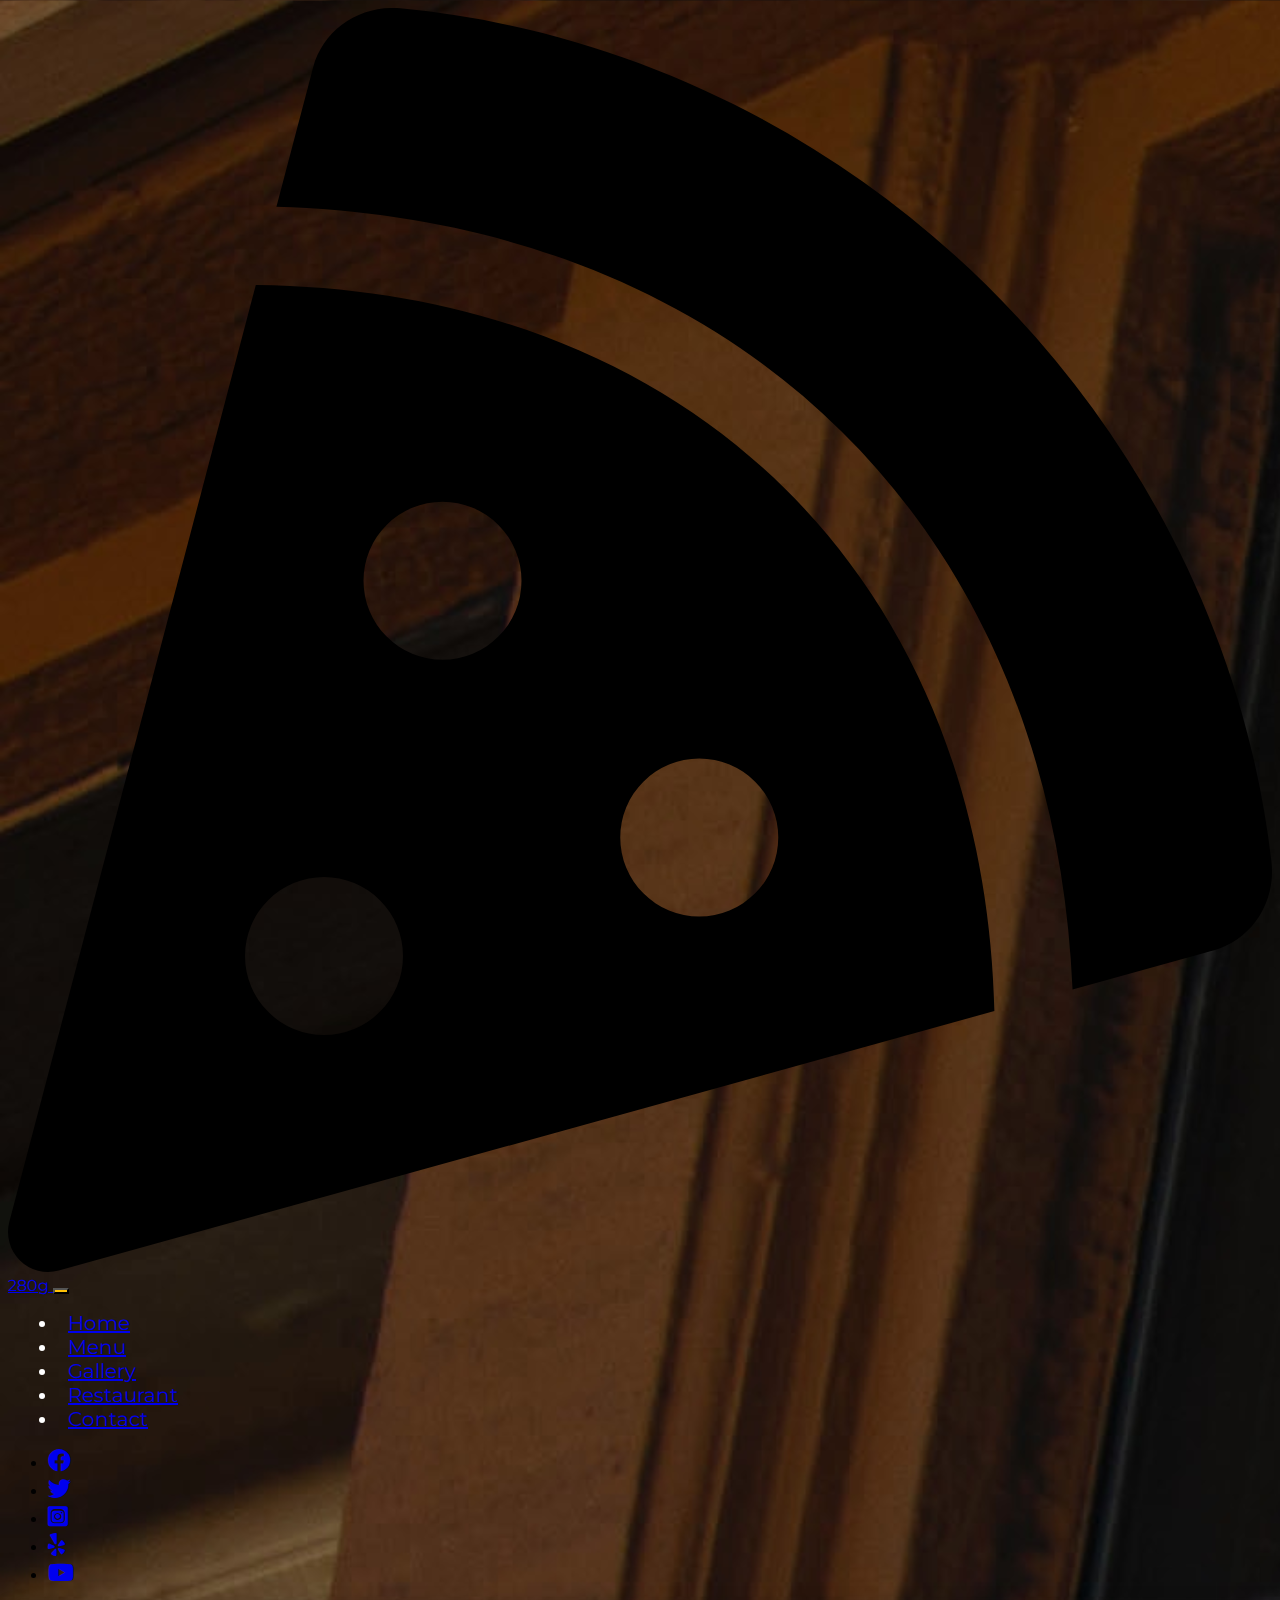
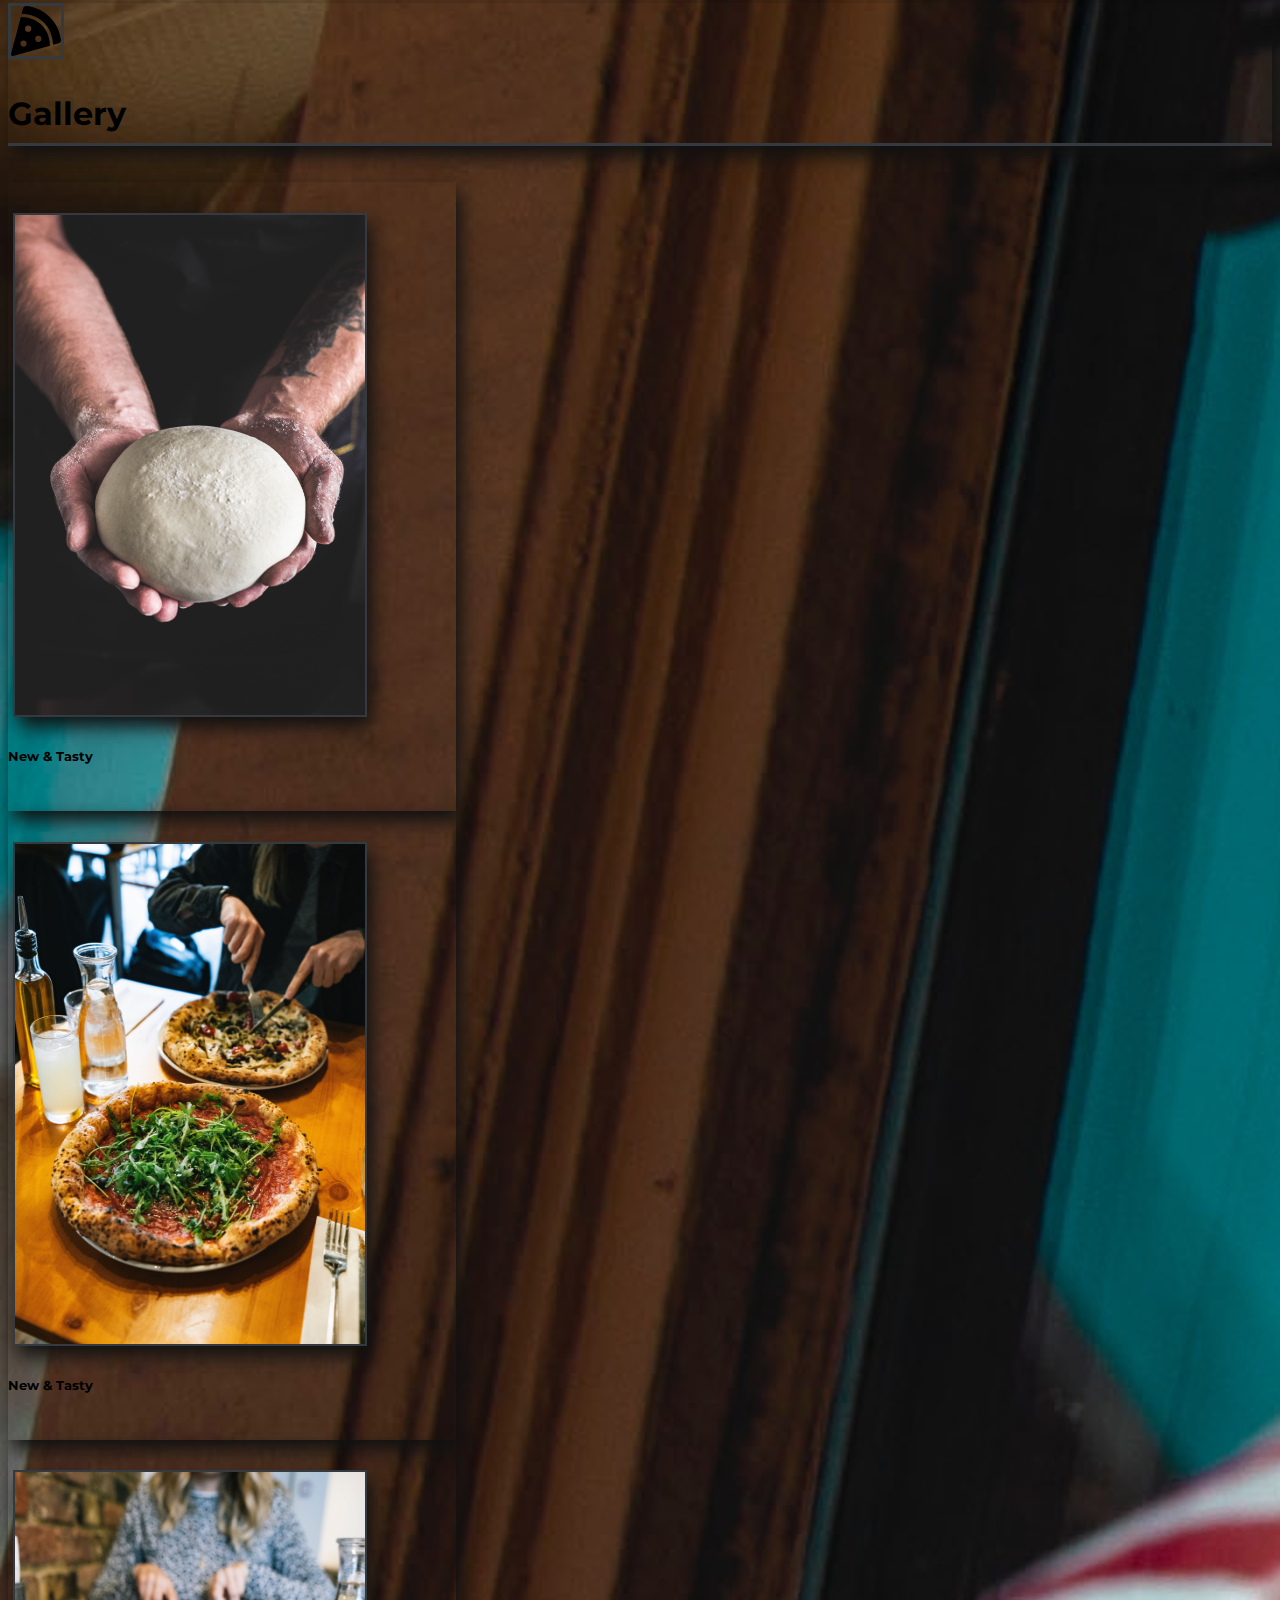
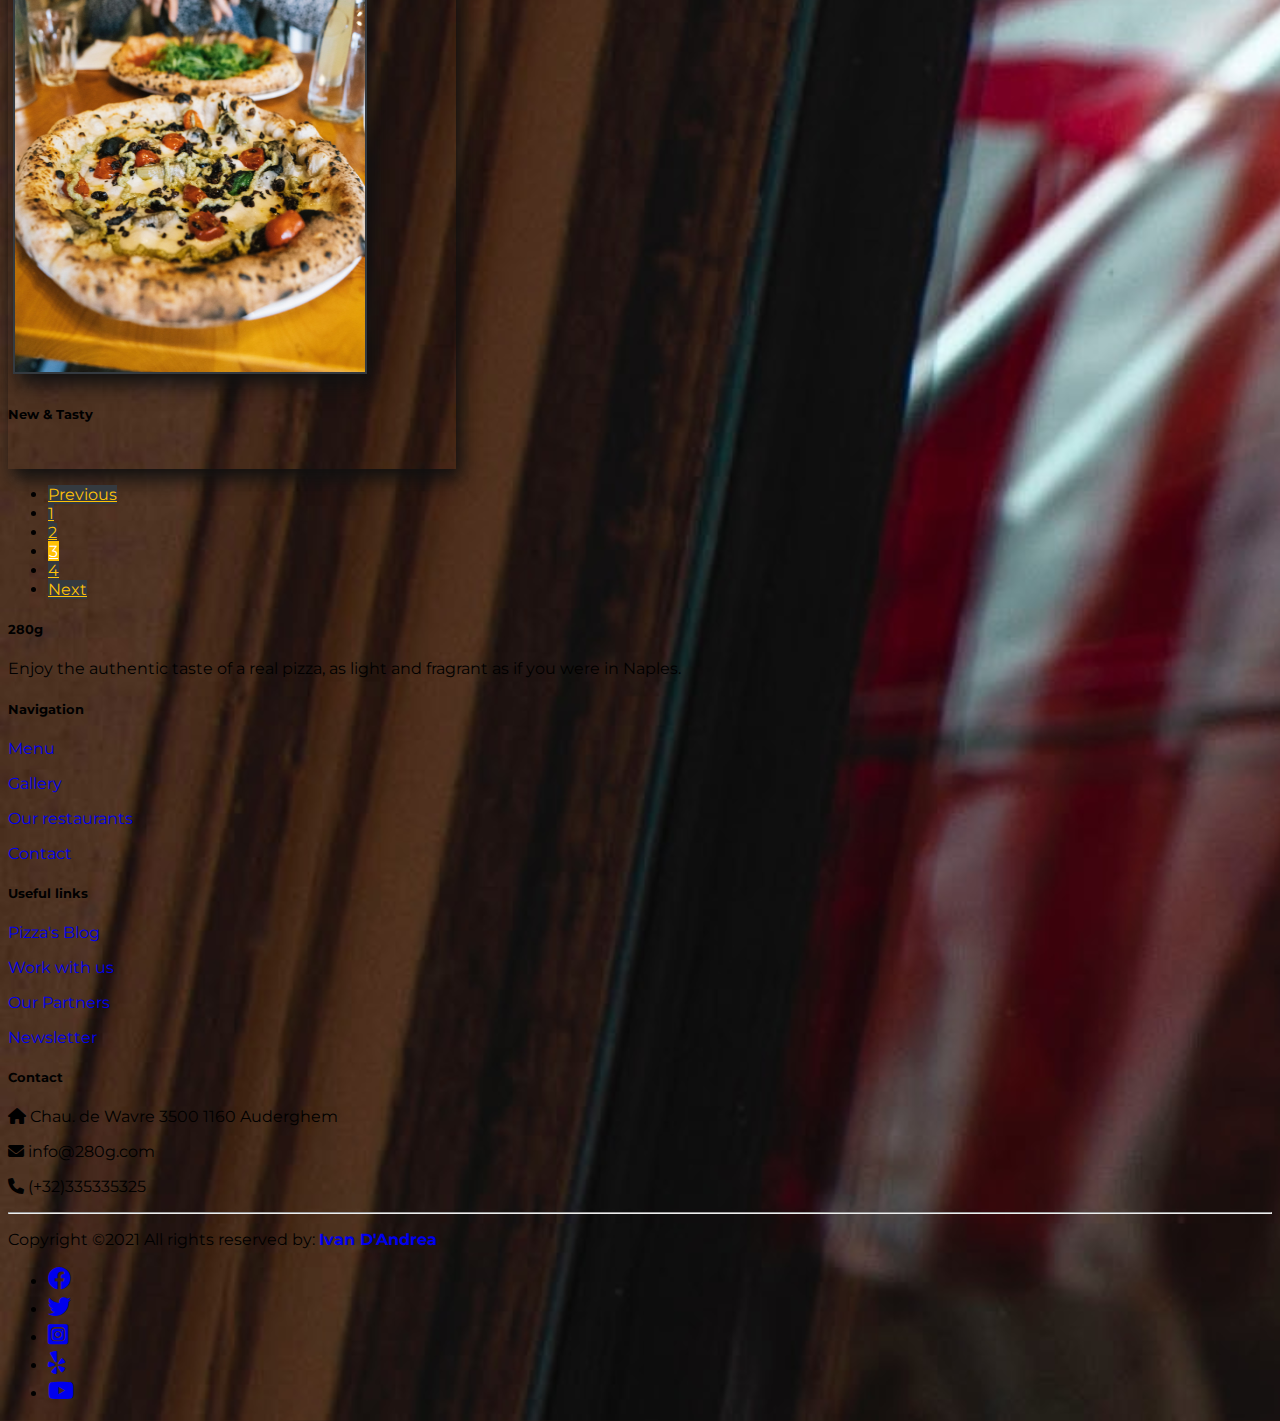
<file: gallery2.html>
<!doctype html>
<html lang="en">

<head>
    <!-- Required meta tags -->
    <meta charset="utf-8">
    <meta name="viewport" content="width=device-width, initial-scale=1">

    <!-- Bootstrap CSS -->
    <link href="https://cdn.jsdelivr.net/npm/bootstrap@5.0.2/dist/css/bootstrap.min.css" rel="stylesheet" integrity="sha384-EVSTQN3/azprG1Anm3QDgpJLIm9Nao0Yz1ztcQTwFspd3yD65VohhpuuCOmLASjC" crossorigin="anonymous">
    <link rel="stylesheet" href="./src/css/style.css">
    <!--font-awesome-->
    <link rel="stylesheet" href="https://cdnjs.cloudflare.com/ajax/libs/font-awesome/6.0.0-beta2/css/all.min.css">

    <title>280g True Neapolitan Style Pizza</title>
</head>


<body class=" back_image">
    <!--Navigation Bar-->
    <nav class="navbar  navbar-expand-lg navbar-light bg-dark sticky-top  ">
        <div class="container-fluid">
            <a href="#" class="navbar-brand  mb-0 me-5 ml-5 h1 text-warning">
                <img src="./src/img/pizza-slice-solid.svg" alt="Brand Logo" class=" d-inline-block bg-warning align-self-center rounded-circle "> 280g
            </a>
            <button class="navbar-toggler nav-men" type="button" data-bs-toggle="collapse" data-bs-target="#navbarSupportedContent" aria-controls="navbarSupportedContent" aria-expanded="false" aria-label="Toggle navigation">
            <span class="navbar-toggler-icon"></span>
        </button>
            <div class="collapse navbar-collapse navbar-centered " id="navbarSupportedContent">
                <ul class="navbar-nav me-auto mb-2 mb-lg-0 m-lg-auto ">
                    <li class="nav-item p-2 link-menu ">
                        <a class="nav-link text-white" href="index.html">  Home</a>
                    </li>
                    <li class="nav-item p-2 link-menu ">
                        <a class="nav-link text-white" href="menu.html">Menu</a>
                    </li>
                    <li class="nav-item p-2 link-menu ">
                        <a class="nav-link text-white" href="gallery.html">Gallery</a>
                    </li>
                    <li class="nav-item p-2 link-menu ">
                        <a class="nav-link text-white" href="restaurant.html">Restaurant</a>
                    </li>
                    <li class="nav-item p-2 link-menu ">
                        <a class="nav-link text-white" href="contact.html">Contact</a>
                    </li>

                </ul>
                <ul class="list-unstyled list-inline">
                    <li class="list-inline-item">
                        <a href="#" class="btn-floating btn-sm text-white" style="font-size: 23px;"><i
                            class="fab fa-facebook"></i></a>
                    </li>
                    <li class="list-inline-item">
                        <a href="#" class="btn-floating btn-sm text-white" style="font-size: 23px;"><i
                            class="fab fa-twitter"></i></a>
                    </li>
                    <li class="list-inline-item">
                        <a href="#" class="btn-floating btn-sm text-white" style="font-size: 23px;"><i
                            class="fab fa-instagram-square"></i></a>
                    </li>
                    <li class="list-inline-item">
                        <a href="#" class="btn-floating btn-sm text-white" style="font-size: 23px;"><i
                            class="fab fa-yelp"></i></a>
                    </li>
                    <li class="list-inline-item">
                        <a href="#" class="btn-floating btn-sm text-white" style="font-size: 23px;"><i
                            class="fab fa-youtube"></i></a>
                    </li>
                </ul>
            </div>
        </div>
    </nav>
     <!--Header-->
     <div class="container-fluid">
        <div class="row bg- bg-warning shadowed ">
            <div class="col-lg-12 col-md-12 col-sm-12 text-center">
                <img src="./src/img/pizza-slice-solid.svg " id="logo" class="rounded-circle border-dark mt-4" alt="Brand Logo">
                <br>
                <h1 class="page-title">Gallery</h1>

            </div>
        </div>
    </div>
     <!--Header-->
    <!--Gallery-->
    <div class="row justify-content-center mt-3">
 <!--Image Container 3x-->
    <div class="d-flex flex-wrap justify-content-lg-around">

        <div class="card bg-warning shadowcard cornice mb-4" style="width: 28rem;">
            <img class="card-img img-fluid galleryimg" src="./src/img/panetto.jpg" alt="Card image cap">
            <div class="card-body text-center">
                <h5 class="card-title">New & Tasty</h5>

            </div>
        </div>
        <div class="card bg-warning shadowcard cornice mb-4" style="width: 28rem;">
            <img class="card-img img-fluid galleryimg" src="./src/img/Pizza_side_2_low.jpg" alt="Card image cap">
            <div class="card-body text-center">
                <h5 class="card-title">New & Tasty</h5>

            </div>
        </div>
        <div class="card bg-warning shadowcard cornice mb-4" style="width: 28rem;">
            <img class="card-img img-fluid galleryimg" src="./src/img/Pizza_side_low.jpg" alt="Card image cap">
            <div class="card-body text-center">
                <h5 class="card-title">New & Tasty</h5>

            </div>
        </div>
    </div>
    <!--End Gallery Items-->
    <div class="row ">
        <div class="col">
            <nav aria-label="Page ">
                <ul class="pagination justify-content-center">
                    <li class="page-item "><a class="page-link" href="gallery1.html">Previous</a></li>
                    <li class="page-item "><a class="page-link " href="gallery.html">1</a></li>
                    <li class="page-item "><a class="page-link" href="gallery1.html">2</a></li>
                    <li class="page-item active"><a class="page-link" href="gallery2.html">3</a></li>
                    <li class="page-item "><a class="page-link" href="gallery3.html">4</a></li>
                    <li class="page-item "><a class="page-link" href="gallery3.html">Next</a></li>
                </ul>
            </nav>
        </div>
    </div>
    </div>




    <!--Footer-->
    <footer class="bg-dark text-white pt-4 pb-3">
        <div class="container text-center text-md-left">
            <div class="row text-center text-md-left">
                <!--Footer title-->
                <div class="col-md-3 col-lg-3 col-xl-3 mx-auto ">
                    <h5 class=" mb-4 font-weight-bold text-warning">280g</h5>
                    <p>Enjoy the authentic taste of a real pizza, as light and fragrant as if you were in Naples. </p>
                </div>
                <!--Footer navigation-->
                <div class="col-md-2 col-lg-2 col-xl-2 mx-auto ">
                    <h5 class="text-uppercase mb-4 font-weight-bold text-warning">Navigation</h5>
                    <p>
                        <a href="menu.html" class="text-white" style="text-decoration: none;"> Menu</a>
                    </p>
                    <p>
                        <a href="gallery.html" class="text-white" style="text-decoration: none;"> Gallery</a>
                    </p>
                    <p>
                        <a href="restaurant.html" class="text-white" style="text-decoration: none;"> Our restaurants</a>
                    </p>
                    <p>
                        <a href="contact.html" class="text-white" style="text-decoration: none;"> Contact</a>
                    </p>
                </div>
                <!--Footer useful links-->
                <div class="col-md-3 col-lg-2 col-xl-2 mx-auto ">
                    <h5 class="text-uppercase mb-4 font-weight-bold text-warning">Useful links</h5>
                    <p>
                        <a href="#" class="text-white" style="text-decoration: none;"> Pizza's Blog</a>
                    </p>
                    <p>
                        <a href="#" class="text-white" style="text-decoration: none;"> Work with us</a>
                    </p>
                    <p>
                        <a href="#" class="text-white" style="text-decoration: none;">Our Partners</a>
                    </p>
                    <p>
                        <a href="#" class="text-white" style="text-decoration: none;">Newsletter</a>
                    </p>
                </div>
                <!--Footer contact-->
                <div class="col-md-4 col-lg-3 col-xl-3 mx-auto ">
                    <h5 class="text-uppercase mb-4 font-weight-bold text-warning"> Contact</h5>
                    <p>
                        <i class="fas fa-home mr-3"></i> Chau. de Wavre 3500 1160 Auderghem
                    </p>
                    <p>
                        <i class="fas fa-envelope mr-3"></i> info@280g.com
                    </p>
                    <p>
                        <i class="fas fa-phone mr-3"></i> (+32)335335325
                    </p>
                </div>
            </div>

            <hr class="mb-4">
            <!--Spacing-->
            <!--Copyright-->
            <div class="row align-items-center">
                <div class="col-md-7 col-lg-8">
                    <p> Copyright ©2021 All rights reserved by:
                        <a href="#" style="text-decoration: none;">
                            <strong class="text-warning">Ivan D'Andrea</strong>
                        </a>
                    </p>
                </div>
                <!--Footer Social-->
                <div class="col-md-5 col-lg-4">
                    <div class="text-center text-md-right">
                        <ul class="list-unstyled list-inline">
                            <li class="list-inline-item">
                                <a href="#" class="btn-floating btn-sm text-white" aria-label="facebook_link"style="font-size: 23px;"><i
                                class="fab fa-facebook"></i></a>
                            </li>
                            <li class="list-inline-item">
                                <a href="#" class="btn-floating btn-sm text-white" aria-label="twitter_link"style="font-size: 23px;"><i
                                        class="fab fa-twitter"></i></a>
                            </li>
                            <li class="list-inline-item">
                                <a href="#" class="btn-floating btn-sm text-white" aria-label="instagram_link" style="font-size: 23px;"><i
                                        class="fab fa-instagram-square"></i></a>
                            </li>
                            <li class="list-inline-item">
                                <a href="#" class="btn-floating btn-sm text-white" aria-label="yelp_link" style="font-size: 23px;"><i
                                        class="fab fa-yelp"></i></a>
                            </li>
                            <li class="list-inline-item">
                                <a href="#" class="btn-floating btn-sm text-white" aria-label="youtube_link"style="font-size: 23px;"><i
                                        class="fab fa-youtube"></i></a>
                            </li>
                        </ul>

                    </div>

                </div>

            </div>

        </div>

    </footer>


    <!--  Popper and Bootstrap JS -->
    <script src="https://cdn.jsdelivr.net/npm/@popperjs/core@2.9.2/dist/umd/popper.min.js" integrity="sha384-IQsoLXl5PILFhosVNubq5LC7Qb9DXgDA9i+tQ8Zj3iwWAwPtgFTxbJ8NT4GN1R8p" crossorigin="anonymous"></script>
    <script src="https://cdn.jsdelivr.net/npm/bootstrap@5.0.2/dist/js/bootstrap.min.js" integrity="sha384-cVKIPhGWiC2Al4u+LWgxfKTRIcfu0JTxR+EQDz/bgldoEyl4H0zUF0QKbrJ0EcQF" crossorigin="anonymous"></script>
</body>

</html>
</file>
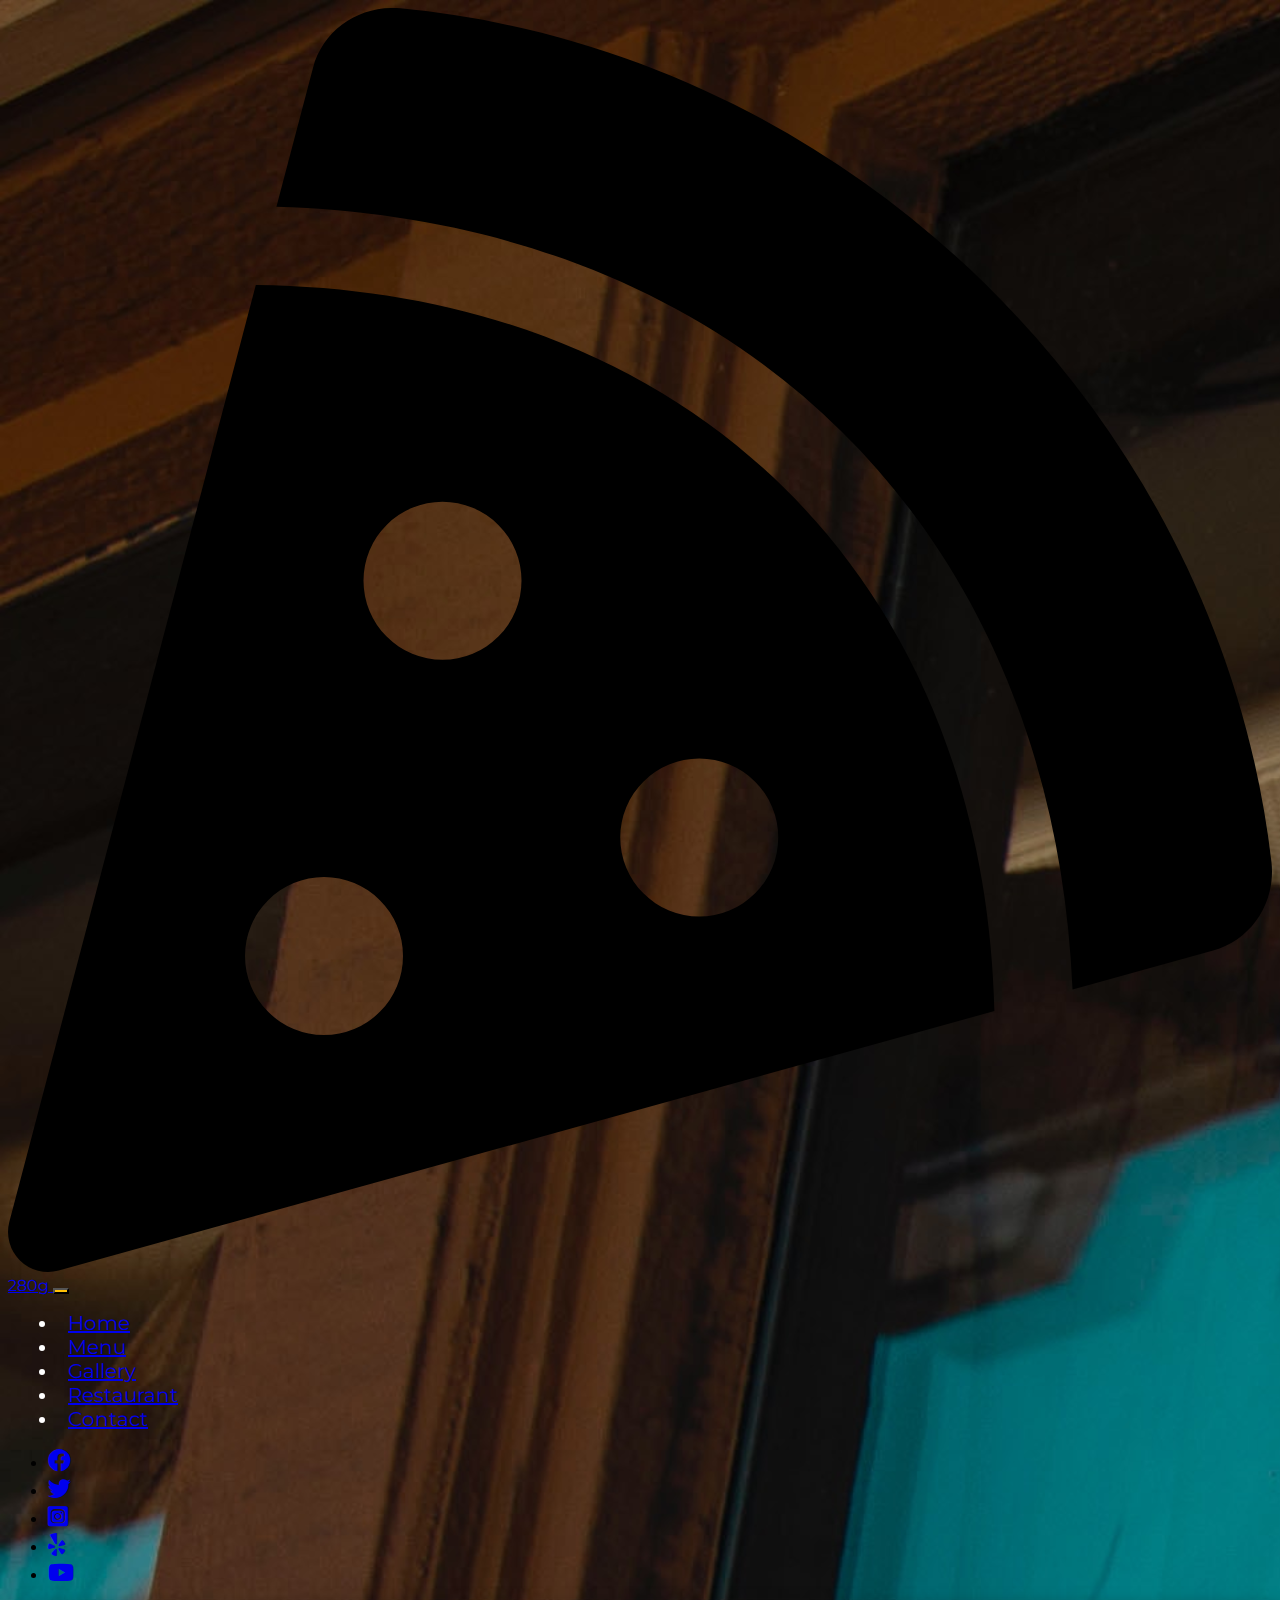
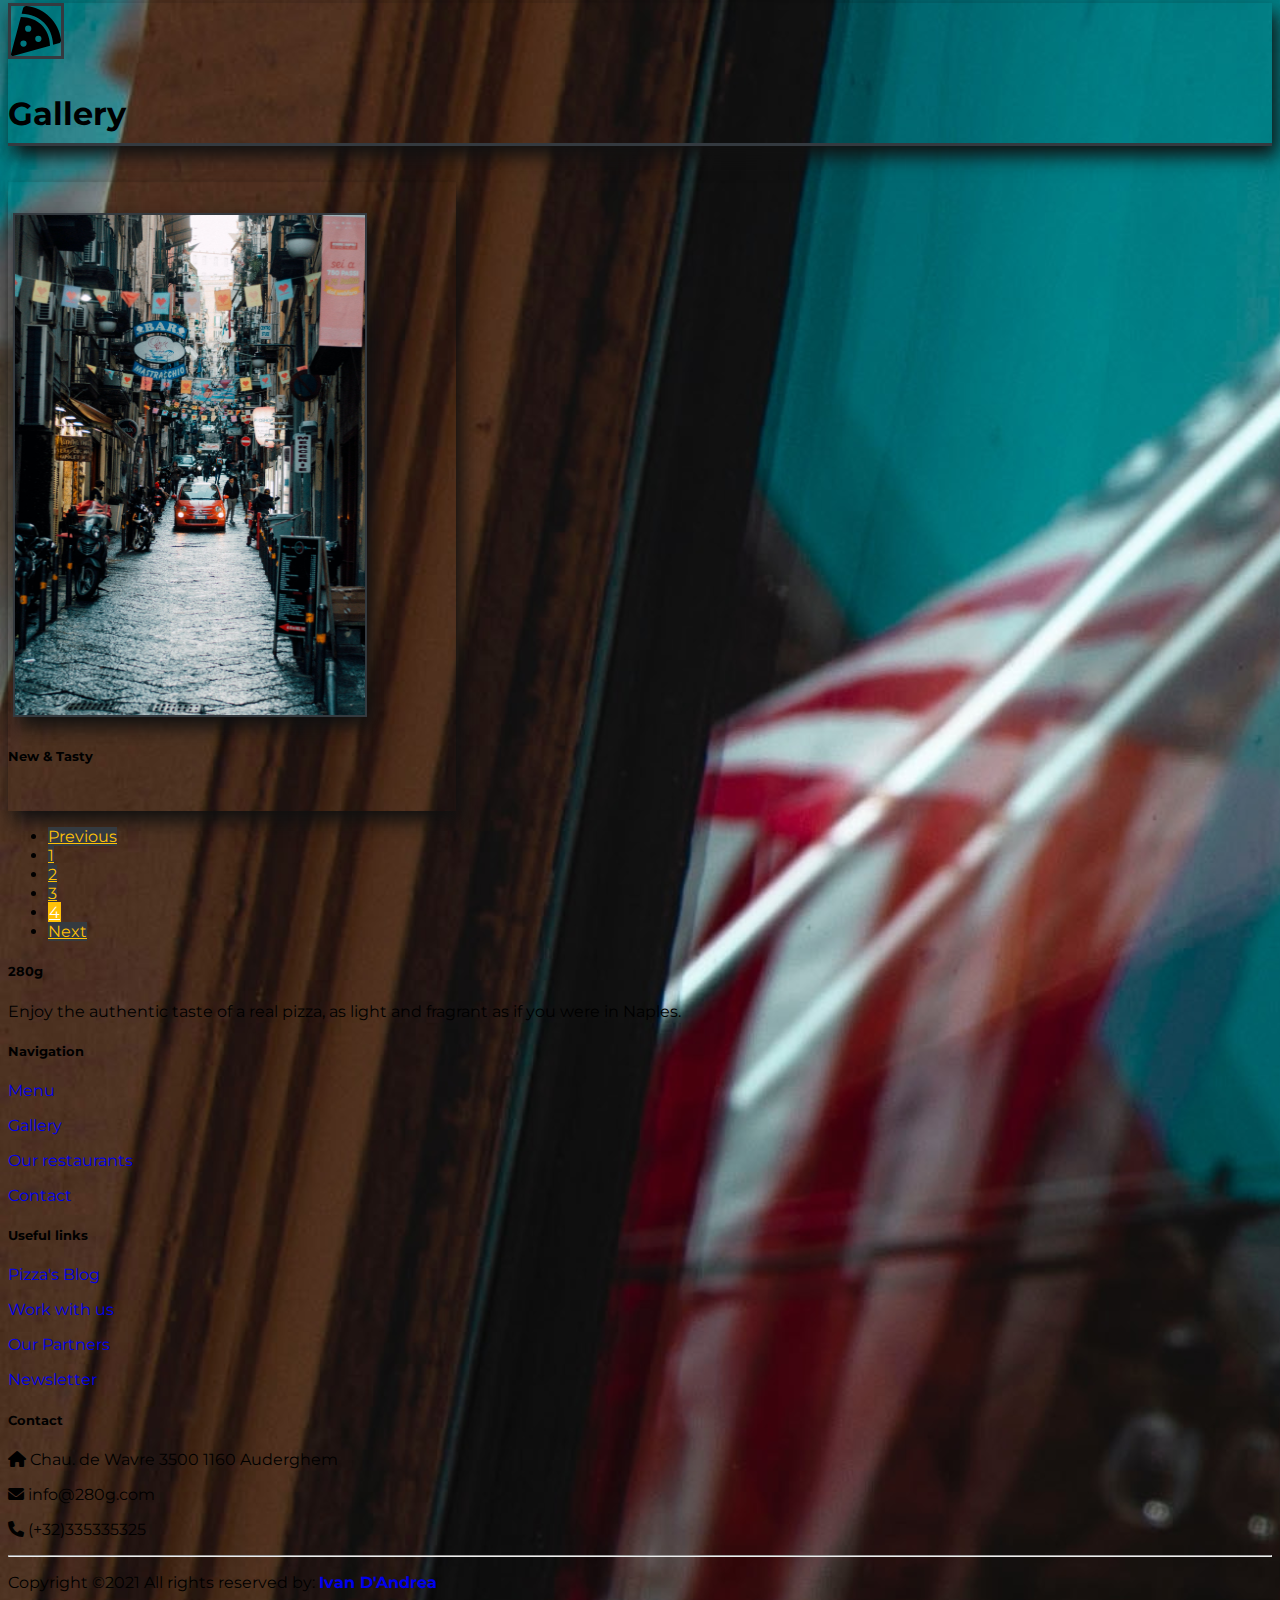
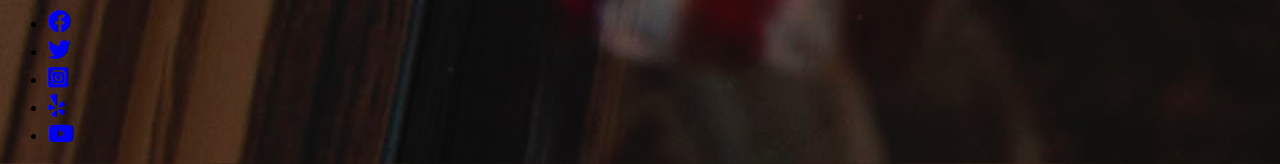
<file: gallery3.html>
<!doctype html>
<html lang="en">

<head>
    <!-- Required meta tags -->
    <meta charset="utf-8">
    <meta name="viewport" content="width=device-width, initial-scale=1">

    <!-- Bootstrap CSS -->
    <link href="https://cdn.jsdelivr.net/npm/bootstrap@5.0.2/dist/css/bootstrap.min.css" rel="stylesheet" integrity="sha384-EVSTQN3/azprG1Anm3QDgpJLIm9Nao0Yz1ztcQTwFspd3yD65VohhpuuCOmLASjC" crossorigin="anonymous">
    <link rel="stylesheet" href="./src/css/style.css">
    <!--font-awesome-->
    <link rel="stylesheet" href="https://cdnjs.cloudflare.com/ajax/libs/font-awesome/6.0.0-beta2/css/all.min.css">

    <title>280g True Neapolitan Style Pizza</title>
</head>


<body class=" back_image">
    <!--Navigation Bar-->
    <nav class="navbar  navbar-expand-lg navbar-light bg-dark sticky-top  mb-2 ">
        <div class="container-fluid">
            <a href="#" class="navbar-brand  mb-0 me-5 ml-5 h1 text-warning">
                <img src="./src/img/pizza-slice-solid.svg" alt="Brand Logo" class=" d-inline-block bg-warning align-self-center rounded-circle "> 280g
            </a>
            <button class="navbar-toggler nav-men" type="button" data-bs-toggle="collapse" data-bs-target="#navbarSupportedContent" aria-controls="navbarSupportedContent" aria-expanded="false" aria-label="Toggle navigation">
            <span class="navbar-toggler-icon"></span>
        </button>
            <div class="collapse navbar-collapse navbar-centered " id="navbarSupportedContent">
                <ul class="navbar-nav me-auto mb-2 mb-lg-0 m-lg-auto ">
                    <li class="nav-item p-2 link-menu ">
                        <a class="nav-link text-white" href="index.html">  Home</a>
                    </li>
                    <li class="nav-item p-2 link-menu ">
                        <a class="nav-link text-white" href="menu.html">Menu</a>
                    </li>
                    <li class="nav-item p-2 link-menu ">
                        <a class="nav-link text-white" href="gallery.html">Gallery</a>
                    </li>
                    <li class="nav-item p-2 link-menu ">
                        <a class="nav-link text-white" href="restaurant.html">Restaurant</a>
                    </li>
                    <li class="nav-item p-2 link-menu ">
                        <a class="nav-link text-white" href="contact.html">Contact</a>
                    </li>

                </ul>
                <ul class="list-unstyled list-inline">
                    <li class="list-inline-item">
                        <a href="#" class="btn-floating btn-sm text-white" style="font-size: 23px;"><i
                            class="fab fa-facebook"></i></a>
                    </li>
                    <li class="list-inline-item">
                        <a href="#" class="btn-floating btn-sm text-white" style="font-size: 23px;"><i
                            class="fab fa-twitter"></i></a>
                    </li>
                    <li class="list-inline-item">
                        <a href="#" class="btn-floating btn-sm text-white" style="font-size: 23px;"><i
                            class="fab fa-instagram-square"></i></a>
                    </li>
                    <li class="list-inline-item">
                        <a href="#" class="btn-floating btn-sm text-white" style="font-size: 23px;"><i
                            class="fab fa-yelp"></i></a>
                    </li>
                    <li class="list-inline-item">
                        <a href="#" class="btn-floating btn-sm text-white" style="font-size: 23px;"><i
                            class="fab fa-youtube"></i></a>
                    </li>
                </ul>
            </div>
        </div>
    </nav>
     <!--Header-->
     <div class="container-fluid">
        <div class="row bg- bg-warning shadowed ">
            <div class="col text-center">
                <img src="./src/img/pizza-slice-solid.svg " id="logo" class="rounded-circle border-dark mt-4" alt="Brand Logo">
                <br>
                <h1 class="page-title">Gallery</h1>

            </div>
        </div>
    </div>
     <!--Header-->
    <!--Gallery-->
    <div class="container-fluid">
        <div class="row justify-content-around mt-3">
            <div class="card bg-warning shadowcard cornice mb-4" style="width: 28rem;">
                <img class="card-img img-fluid galleryimg" src="./src/img/littlestreet_low.jpg" alt="Card image cap">
                <div class="card-body text-center">
                    <h5 class="card-title">New & Tasty</h5>
                </div>
            </div>
        </div>
    </div>

    <div class="row ">
        <div class="col">
            <nav aria-label="Page navigation ">
                <ul class="pagination justify-content-center">
                    <li class="page-item "><a class="page-link" href="gallery2.html">Previous</a></li>
                    <li class="page-item "><a class="page-link " href="gallery.html">1</a></li>
                    <li class="page-item "><a class="page-link" href="gallery1.html">2</a></li>
                    <li class="page-item "><a class="page-link" href="gallery2.html">3</a></li>
                    <li class="page-item active"><a class="page-link" href="gallery3.html">4</a></li>
                    <li class="page-item disabled"><a class="page-link" href="gallery3.html">Next</a></li>
                </ul>
            </nav>
        </div>
    </div>

    </div>

    <!--Footer-->
    <footer class="bg-dark text-white pt-4 pb-3">
        <div class="container text-center text-md-left">
            <div class="row text-center text-md-left">
                <!--Footer title-->
                <div class="col-md-3 col-lg-3 col-xl-3 mx-auto ">
                    <h5 class=" mb-4 font-weight-bold text-warning">280g</h5>
                    <p>Enjoy the authentic taste of a real pizza, as light and fragrant as if you were in Naples. </p>
                </div>
                <!--Footer navigation-->
                <div class="col-md-2 col-lg-2 col-xl-2 mx-auto ">
                    <h5 class="text-uppercase mb-4 font-weight-bold text-warning">Navigation</h5>
                    <p>
                        <a href="menu.html" class="text-white" style="text-decoration: none;"> Menu</a>
                    </p>
                    <p>
                        <a href="gallery.html" class="text-white" style="text-decoration: none;"> Gallery</a>
                    </p>
                    <p>
                        <a href="restaurant.html" class="text-white" style="text-decoration: none;"> Our restaurants</a>
                    </p>
                    <p>
                        <a href="contact.html" class="text-white" style="text-decoration: none;"> Contact</a>
                    </p>
                </div>
                <!--Footer useful links-->
                <div class="col-md-3 col-lg-2 col-xl-2 mx-auto ">
                    <h5 class="text-uppercase mb-4 font-weight-bold text-warning">Useful links</h5>
                    <p>
                        <a href="#" class="text-white" style="text-decoration: none;"> Pizza's Blog</a>
                    </p>
                    <p>
                        <a href="#" class="text-white" style="text-decoration: none;"> Work with us</a>
                    </p>
                    <p>
                        <a href="#" class="text-white" style="text-decoration: none;">Our Partners</a>
                    </p>
                    <p>
                        <a href="#" class="text-white" style="text-decoration: none;">Newsletter</a>
                    </p>
                </div>
                <!--Footer contact-->
                <div class="col-md-4 col-lg-3 col-xl-3 mx-auto ">
                    <h5 class="text-uppercase mb-4 font-weight-bold text-warning"> Contact</h5>
                    <p>
                        <i class="fas fa-home mr-3"></i> Chau. de Wavre 3500 1160 Auderghem
                    </p>
                    <p>
                        <i class="fas fa-envelope mr-3"></i> info@280g.com
                    </p>
                    <p>
                        <i class="fas fa-phone mr-3"></i> (+32)335335325
                    </p>
                </div>
            </div>

            <hr class="mb-4">
            <!--Spacing-->
            <!--Copyright-->
            <div class="row align-items-center">
                <div class="col-md-7 col-lg-8">
                    <p> Copyright ©2021 All rights reserved by:
                        <a href="#" style="text-decoration: none;">
                            <strong class="text-warning">Ivan D'Andrea</strong>
                        </a>
                    </p>
                </div>
                <!--Footer Social-->
                <div class="col-md-5 col-lg-4">
                    <div class="text-center text-md-right">
                        <ul class="list-unstyled list-inline">
                            <li class="list-inline-item">
                                <a href="#" class="btn-floating btn-sm text-white" aria-label="facebook_link"style="font-size: 23px;"><i
                                class="fab fa-facebook"></i></a>
                            </li>
                            <li class="list-inline-item">
                                <a href="#" class="btn-floating btn-sm text-white" aria-label="twitter_link"style="font-size: 23px;"><i
                                        class="fab fa-twitter"></i></a>
                            </li>
                            <li class="list-inline-item">
                                <a href="#" class="btn-floating btn-sm text-white" aria-label="instagram_link" style="font-size: 23px;"><i
                                        class="fab fa-instagram-square"></i></a>
                            </li>
                            <li class="list-inline-item">
                                <a href="#" class="btn-floating btn-sm text-white" aria-label="yelp_link" style="font-size: 23px;"><i
                                        class="fab fa-yelp"></i></a>
                            </li>
                            <li class="list-inline-item">
                                <a href="#" class="btn-floating btn-sm text-white" aria-label="youtube_link"style="font-size: 23px;"><i
                                        class="fab fa-youtube"></i></a>
                            </li>
                        </ul>

                    </div>

                </div>

            </div>

        </div>

    </footer>


    <!--  Popper and Bootstrap JS -->
    <script src="https://cdn.jsdelivr.net/npm/@popperjs/core@2.9.2/dist/umd/popper.min.js" integrity="sha384-IQsoLXl5PILFhosVNubq5LC7Qb9DXgDA9i+tQ8Zj3iwWAwPtgFTxbJ8NT4GN1R8p" crossorigin="anonymous"></script>
    <script src="https://cdn.jsdelivr.net/npm/bootstrap@5.0.2/dist/js/bootstrap.min.js" integrity="sha384-cVKIPhGWiC2Al4u+LWgxfKTRIcfu0JTxR+EQDz/bgldoEyl4H0zUF0QKbrJ0EcQF" crossorigin="anonymous"></script>
</body>

</html>
</file>
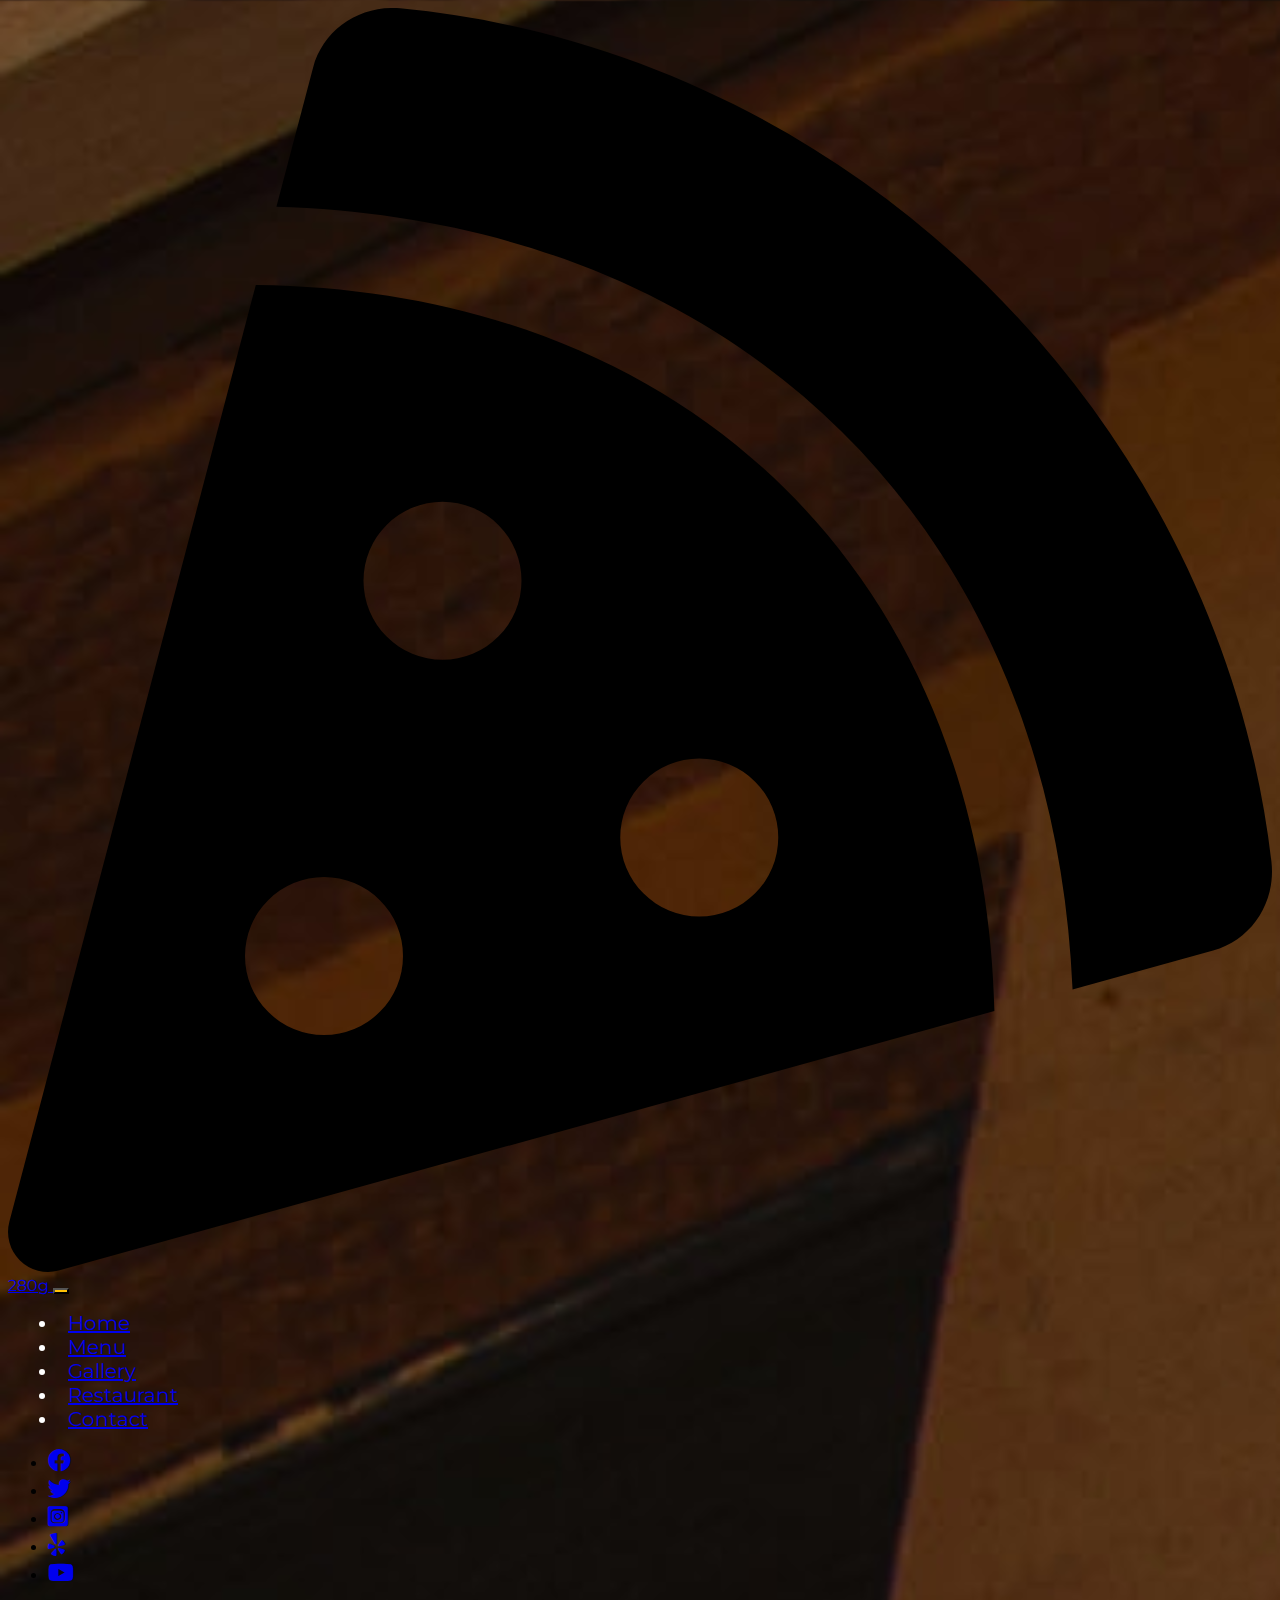
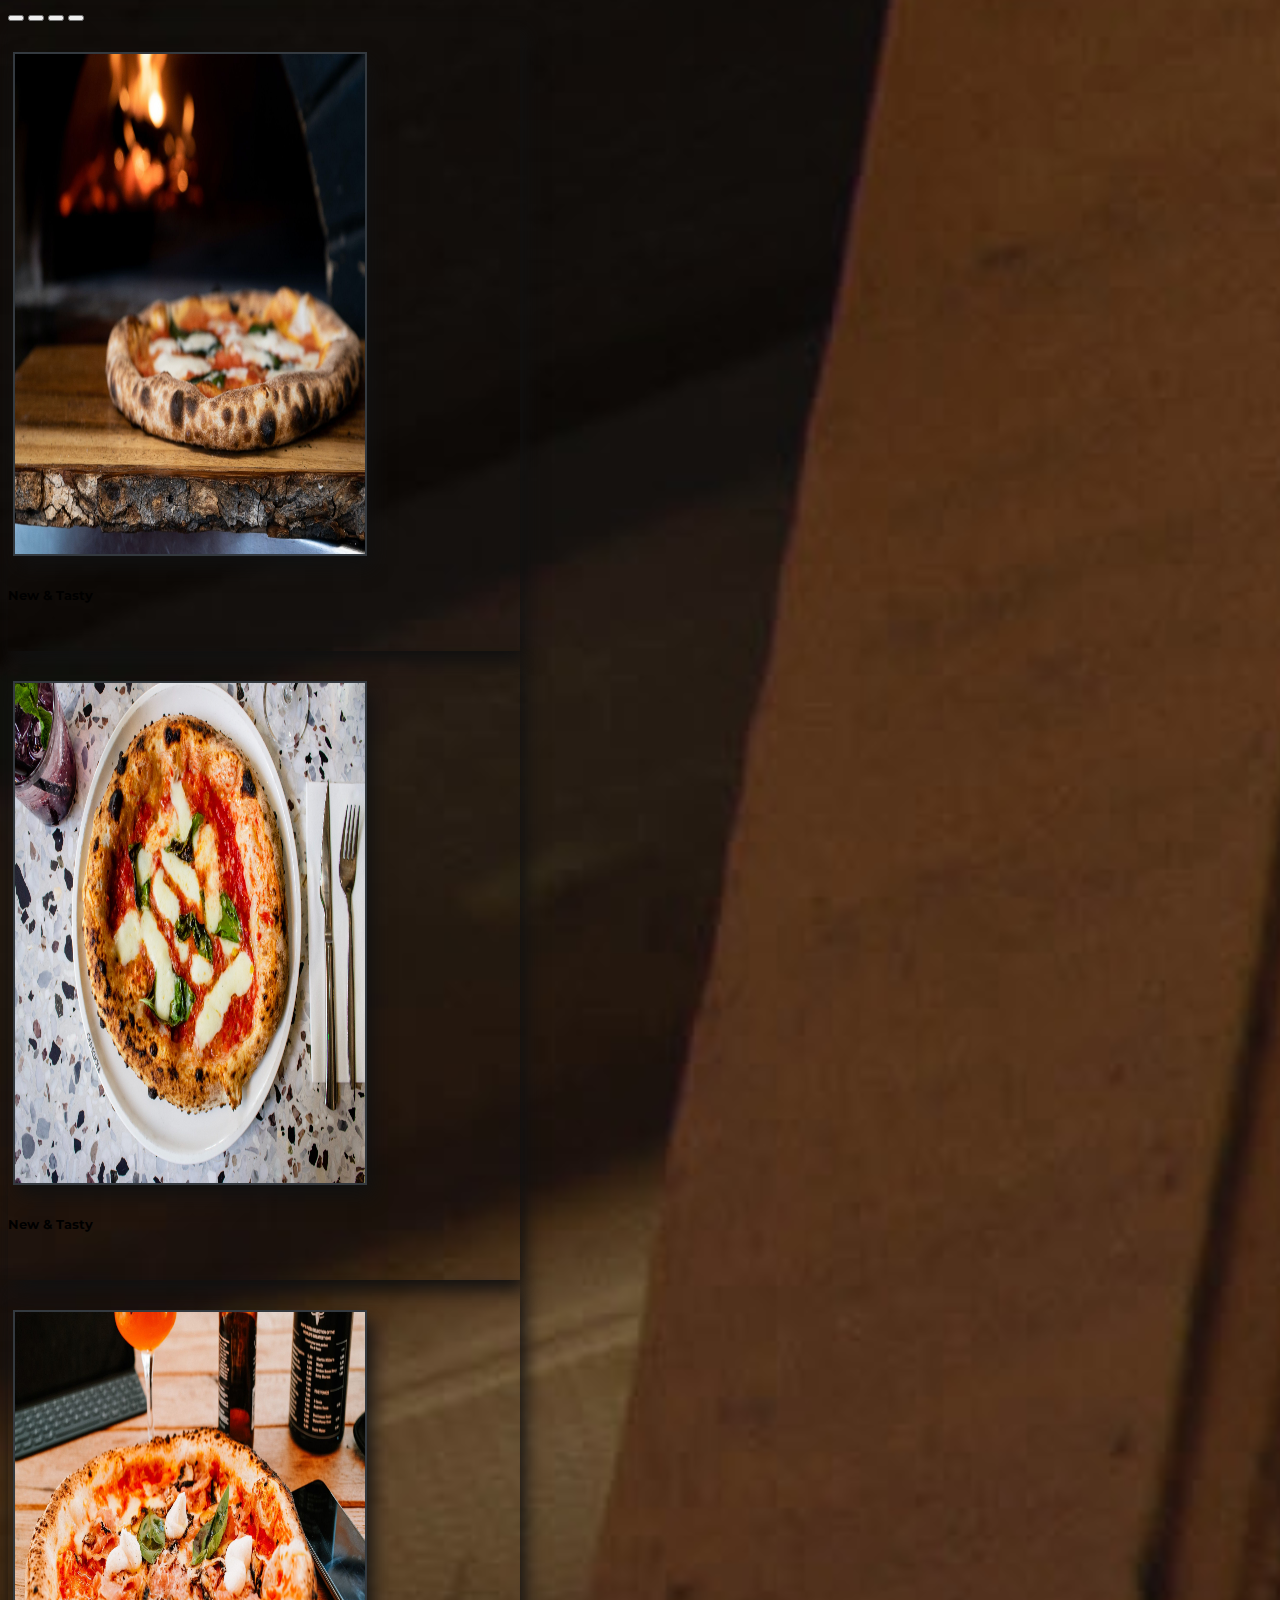
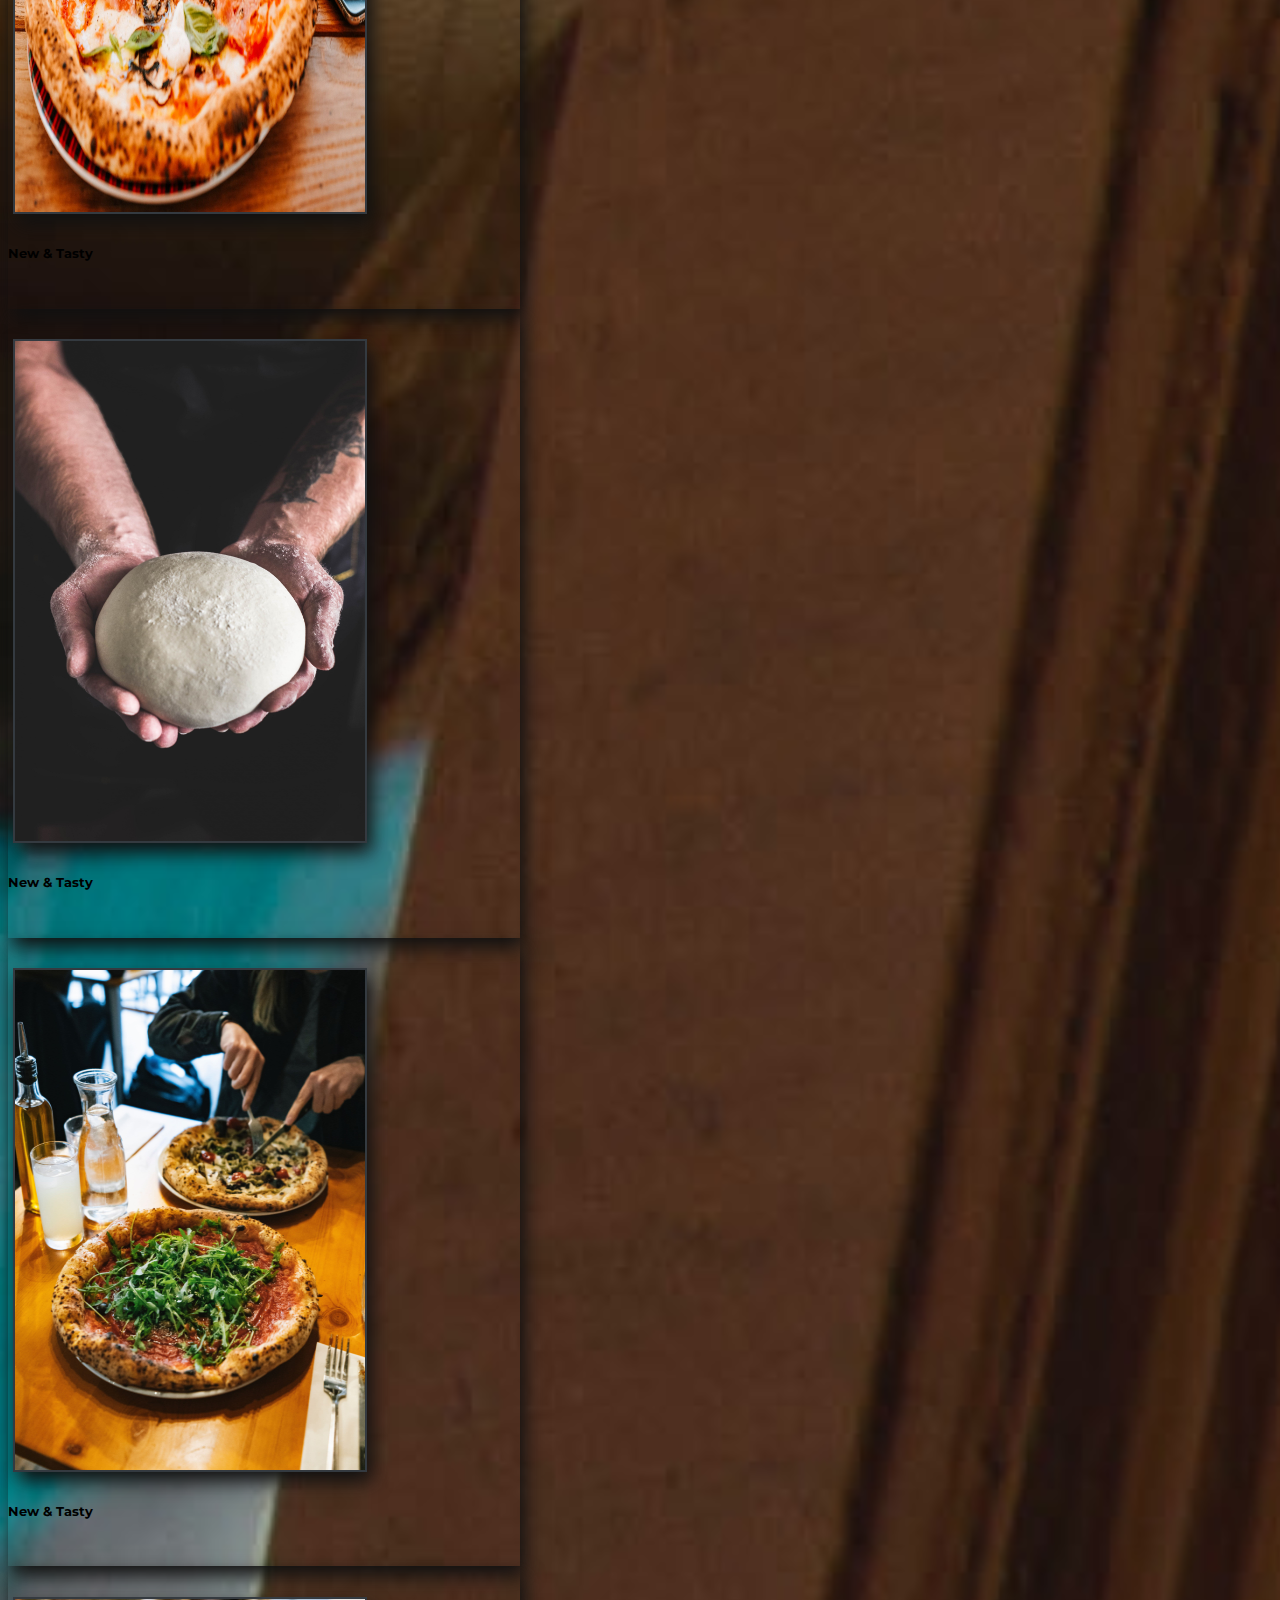
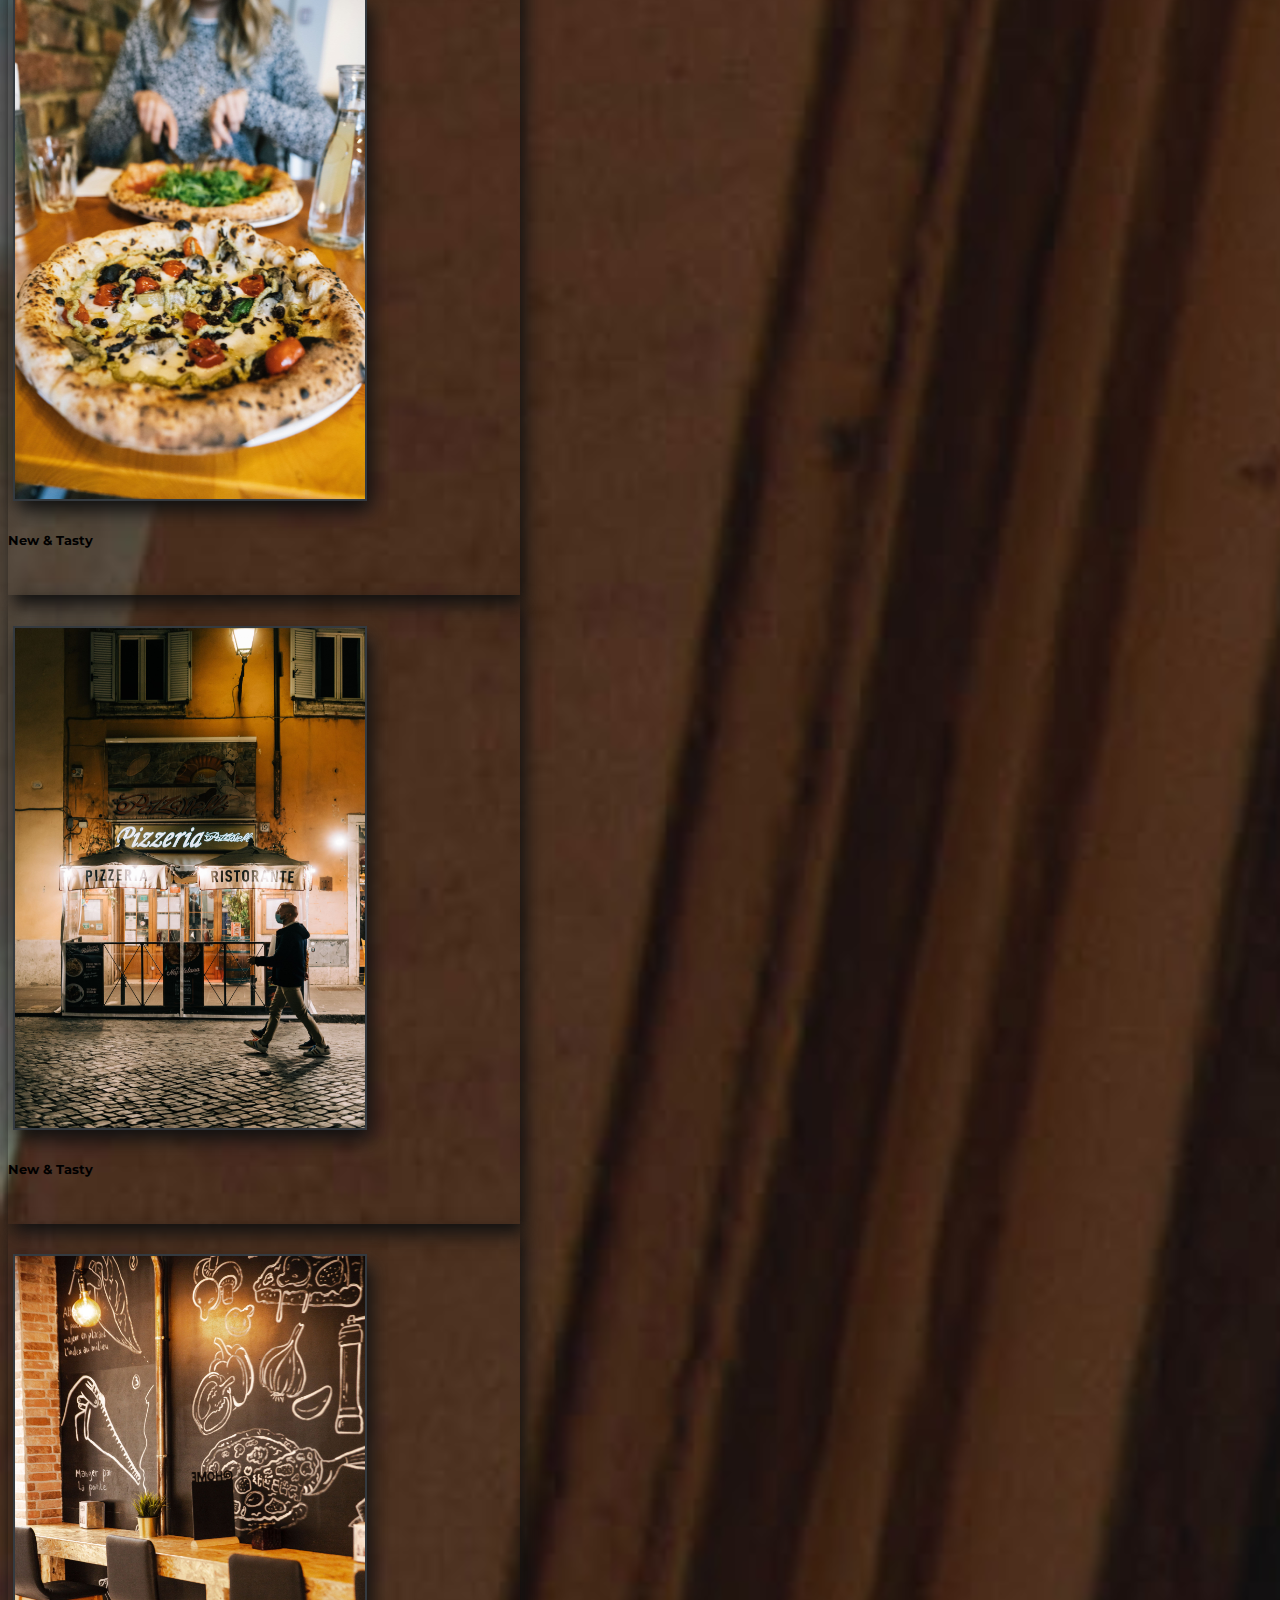
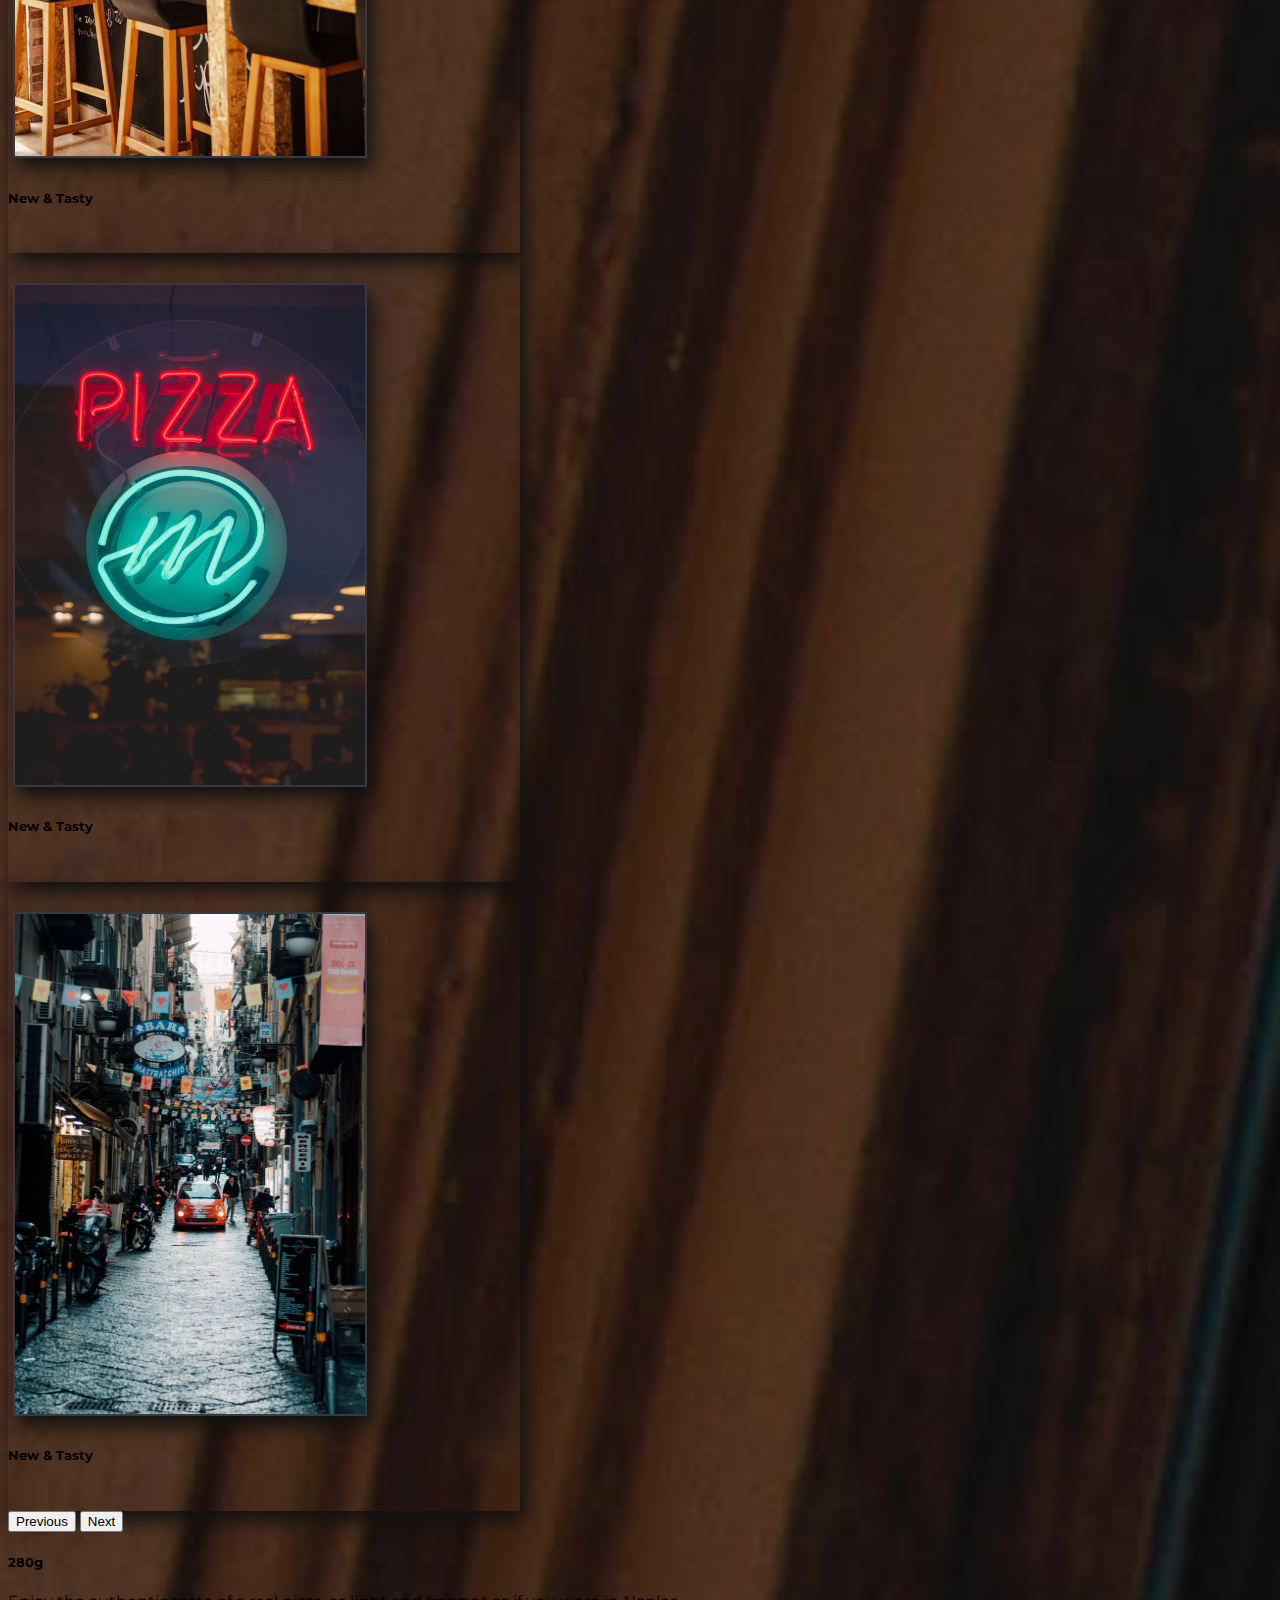
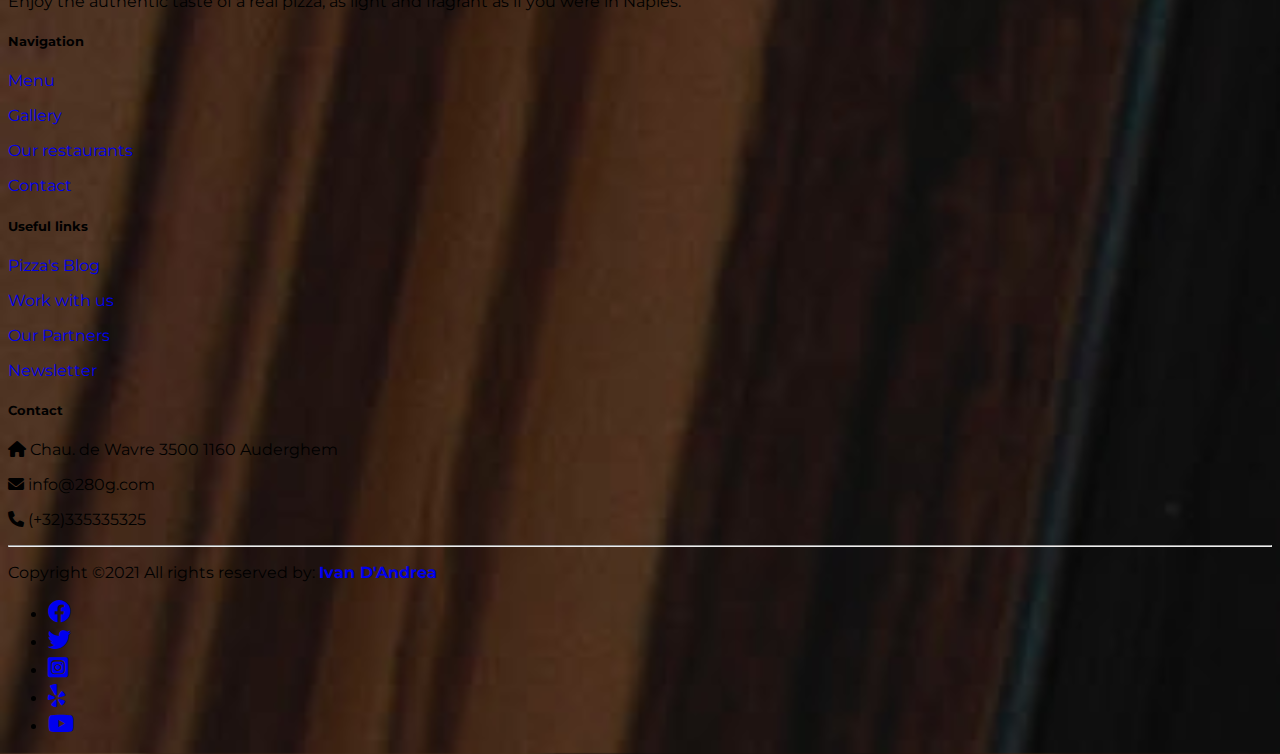
<file: gallery_carousel.html>
<!doctype html>
<html lang="en">

<head>
    <!-- Required meta tags -->
    <meta charset="utf-8">
    <meta name="viewport" content="width=device-width, initial-scale=1">

    <!-- Bootstrap CSS -->
    <link href="https://cdn.jsdelivr.net/npm/bootstrap@5.0.2/dist/css/bootstrap.min.css" rel="stylesheet" integrity="sha384-EVSTQN3/azprG1Anm3QDgpJLIm9Nao0Yz1ztcQTwFspd3yD65VohhpuuCOmLASjC" crossorigin="anonymous">
    <link rel="stylesheet" href="./src/css/style.css">
    <!--font-awesome-->
    <link rel="stylesheet" href="https://cdnjs.cloudflare.com/ajax/libs/font-awesome/6.0.0-beta2/css/all.min.css">

    <title>280g True Neapolitan Style Pizza</title>
</head>


<body class=" back_image">
    <!--Navigation Bar-->
    <nav class="navbar  navbar-expand-lg navbar-light bg-dark sticky-top  mb-2 ">
        <div class="container-fluid">
            <a href="#" class="navbar-brand  mb-0 me-5 ml-5 h1 text-warning">
                <img src="./src/img/pizza-slice-solid.svg" alt="Brand Logo" class=" d-inline-block bg-warning align-self-center rounded-circle "> 280g
            </a>
            <button class="navbar-toggler nav-men" type="button" data-bs-toggle="collapse" data-bs-target="#navbarSupportedContent" aria-controls="navbarSupportedContent" aria-expanded="false" aria-label="Toggle navigation">
            <span class="navbar-toggler-icon"></span>
        </button>
            <div class="collapse navbar-collapse navbar-centered " id="navbarSupportedContent">
                <ul class="navbar-nav me-auto mb-2 mb-lg-0 m-lg-auto ">
                    <li class="nav-item p-2 link-menu ">
                        <a class="nav-link text-white" href="index.html">  Home</a>
                    </li>
                    <li class="nav-item p-2 link-menu ">
                        <a class="nav-link text-white" href="menu.html">Menu</a>
                    </li>
                    <li class="nav-item p-2 link-menu ">
                        <a class="nav-link text-white" href="gallery.html">Gallery</a>
                    </li>
                    <li class="nav-item p-2 link-menu ">
                        <a class="nav-link text-white" href="restaurant.html">Restaurant</a>
                    </li>
                    <li class="nav-item p-2 link-menu ">
                        <a class="nav-link text-white" href="contact.html">Contact</a>
                    </li>

                </ul>
                <ul class="list-unstyled list-inline">
                    <li class="list-inline-item">
                        <a href="#" class="btn-floating btn-sm text-white" style="font-size: 23px;"><i
                            class="fab fa-facebook"></i></a>
                    </li>
                    <li class="list-inline-item">
                        <a href="#" class="btn-floating btn-sm text-white" style="font-size: 23px;"><i
                            class="fab fa-twitter"></i></a>
                    </li>
                    <li class="list-inline-item">
                        <a href="#" class="btn-floating btn-sm text-white" style="font-size: 23px;"><i
                            class="fab fa-instagram-square"></i></a>
                    </li>
                    <li class="list-inline-item">
                        <a href="#" class="btn-floating btn-sm text-white" style="font-size: 23px;"><i
                            class="fab fa-yelp"></i></a>
                    </li>
                    <li class="list-inline-item">
                        <a href="#" class="btn-floating btn-sm text-white" style="font-size: 23px;"><i
                            class="fab fa-youtube"></i></a>
                    </li>
                </ul>
            </div>
        </div>
    </nav>
    <!--Gallery-->


    <div id="carouselExampleIndicators" class="carousel slide " data-bs-ride="carousel">
        <div class="carousel-indicators">
            <button type="button" data-bs-target="#carouselExampleIndicators" data-bs-slide-to="0" class="active" aria-current="true" aria-label="Slide 1"></button>
            <button type="button" data-bs-target="#carouselExampleIndicators" data-bs-slide-to="1" aria-label="Slide 2"></button>
            <button type="button" data-bs-target="#carouselExampleIndicators" data-bs-slide-to="2" aria-label="Slide 3"></button>
            <button type="button" data-bs-target="#carouselExampleIndicators" data-bs-slide-to="3" aria-label="Slide 4"></button>
        </div>
        <div class="carousel-inner ">
            <div class="carousel-item active ">
                <!--Image Container 3x-->
                <div class="d-flex  flex-wrap justify-content-lg-around">
                    <div class="card bg-warning shadowcard cornice mb-4" style="width: 32rem;">
                        <img class="card-img img-fluid galleryimg" src="./src/img/pizza_side(4)_lox.jpg" alt="Card image cap">
                        <div class="card-body text-center">
                            <h5 class="card-title">New & Tasty</h5>

                        </div>
                    </div>
                    <div class="card bg-warning shadowcard cornice mb-4" style="width: 32rem;">
                        <img class="card-img img-fluid galleryimg" src="./src/img/pizza_spec_low.jpg" alt="Card image cap">
                        <div class="card-body text-center">
                            <h5 class="card-title">New & Tasty</h5>

                        </div>
                    </div>
                    <div class="card bg-warning shadowcard cornice mb-4" style="width: 32rem;">
                        <img class="card-img img-fluid galleryimg" src="./src/img/pizzagood_low.jpg" alt="Card image cap">
                        <div class="card-body text-center">
                            <h5 class="card-title">New & Tasty</h5>

                        </div>
                    </div>
                </div>
                <!--End Gallery Items-->
            </div>

            <div class="carousel-item">
                <!--Image Container 3x-->
                <div class="d-flex  flex-wrap justify-content-lg-around">

                    <div class="card bg-warning shadowcard cornice mb-4" style="width: 32rem;">
                        <img class="card-img img-fluid galleryimg" src="./src/img/panetto.jpg" alt="Card image cap">
                        <div class="card-body text-center">
                            <h5 class="card-title">New & Tasty</h5>

                        </div>
                    </div>
                    <div class="card bg-warning shadowcard cornice mb-4" style="width: 32rem;">
                        <img class="card-img img-fluid galleryimg" src="./src/img/Pizza_side_2_low.jpg" alt="Card image cap">
                        <div class="card-body text-center">
                            <h5 class="card-title">New & Tasty</h5>

                        </div>
                    </div>
                    <div class="card bg-warning shadowcard cornice mb-4" style="width: 32rem;">
                        <img class="card-img img-fluid galleryimg" src="./src/img/Pizza_side_low.jpg" alt="Card image cap">
                        <div class="card-body text-center">
                            <h5 class="card-title">New & Tasty</h5>

                        </div>
                    </div>
                </div>
                <!--End Gallery Items-->
            </div>
            <div class="carousel-item">
                <!--Image Container 3x-->
                <div class="d-flex flex-wrap justify-content-lg-around">
                    <div class="card bg-warning shadowcard cornice mb-4" style="width: 32rem;">
                        <img class="card-img img-fluid galleryimg" src="./src/img/outside_low.jpg" alt="Card image cap">
                        <div class="card-body text-center">
                            <h5 class="card-title">New & Tasty</h5>

                        </div>
                    </div>
                    <div class="card bg-warning shadowcard cornice mb-4" style="width: 32rem;">
                        <img class="card-img img-fluid galleryimg" src="./src/img/insiderest_low.jpg" alt="Card image cap">
                        <div class="card-body text-center">
                            <h5 class="card-title">New & Tasty</h5>

                        </div>
                    </div>
                    <div class="card bg-warning shadowcard cornice mb-4" style="width: 32rem;">
                        <img class="card-img img-fluid galleryimg" src="./src/img/neon_low.jpg" alt="Card image cap">
                        <div class="card-body text-center">
                            <h5 class="card-title">New & Tasty</h5>

                        </div>
                    </div>
                </div>
                <!--End Gallery Items-->
            </div>
            <div class="carousel-item ">
                <!--Image Container 3x-->
                <div class="d-flex justify-content-lg-around">
                    <div class="card bg-warning shadowcard cornice mb-4" style="width: 32rem;">
                        <img class="card-img mg-fluid galleryimg" src="./src/img/littlestreet_low.jpg" alt="Card image cap">
                        <div class="card-body text-center">
                            <h5 class="card-title">New & Tasty</h5>

                        </div>
                    </div>
                </div>
            </div>

            <button class="carousel-control-prev" type="button" data-bs-target="#carouselExampleIndicators" data-bs-slide="prev">
      <span class="carousel-control-prev-icon" aria-hidden="true"></span>
      <span class="visually-hidden">Previous</span>
    </button>
            <button class="carousel-control-next" type="button" data-bs-target="#carouselExampleIndicators" data-bs-slide="next">
      <span class="carousel-control-next-icon" aria-hidden="true"></span>
      <span class="visually-hidden">Next</span>
    </button>
        </div>



        <!--Footer-->
        <footer class="bg-dark text-white pt-5 pb-4">
            <div class="container text-center text-md-left">
                <div class="row text-center text-md-left">
                    <!--Footer title-->
                    <div class="col-md-3 col-lg-3 col-xl-3 mx-auto ">
                        <h5 class=" mb-4 font-weight-bold text-warning">280g</h5>
                        <p>Enjoy the authentic taste of a real pizza, as light and fragrant as if you were in Naples. </p>
                    </div>
                    <!--Footer navigation-->
                    <div class="col-md-2 col-lg-2 col-xl-2 mx-auto ">
                        <h5 class="text-uppercase mb-4 font-weight-bold text-warning">Navigation</h5>
                        <p>
                            <a href="menu.html" class="text-white" style="text-decoration: none;"> Menu</a>
                        </p>
                        <p>
                            <a href="gallery.html" class="text-white" style="text-decoration: none;"> Gallery</a>
                        </p>
                        <p>
                            <a href="restaurant.html" class="text-white" style="text-decoration: none;"> Our restaurants</a>
                        </p>
                        <p>
                            <a href="contact.html" class="text-white" style="text-decoration: none;"> Contact</a>
                        </p>
                    </div>
                    <!--Footer useful links-->
                    <div class="col-md-3 col-lg-2 col-xl-2 mx-auto ">
                        <h5 class="text-uppercase mb-4 font-weight-bold text-warning">Useful links</h5>
                        <p>
                            <a href="#" class="text-white" style="text-decoration: none;"> Pizza's Blog</a>
                        </p>
                        <p>
                            <a href="#" class="text-white" style="text-decoration: none;"> Work with us</a>
                        </p>
                        <p>
                            <a href="#" class="text-white" style="text-decoration: none;">Our Partners</a>
                        </p>
                        <p>
                            <a href="#" class="text-white" style="text-decoration: none;">Newsletter</a>
                        </p>
                    </div>
                    <!--Footer contact-->
                    <div class="col-md-4 col-lg-3 col-xl-3 mx-auto ">
                        <h5 class="text-uppercase mb-4 font-weight-bold text-warning"> Contact</h5>
                        <p>
                            <i class="fas fa-home mr-3"></i> Chau. de Wavre 3500 1160 Auderghem
                        </p>
                        <p>
                            <i class="fas fa-envelope mr-3"></i> info@280g.com
                        </p>
                        <p>
                            <i class="fas fa-phone mr-3"></i> (+32)335335325
                        </p>
                    </div>
                </div>

                <hr class="mb-4">
                <!--Spacing-->
                <!--Copyright-->
                <div class="row align-items-center">
                    <div class="col-md-7 col-lg-8">
                        <p> Copyright ©2021 All rights reserved by:
                            <a href="#" style="text-decoration: none;">
                                <strong class="text-warning">Ivan D'Andrea</strong>
                            </a>
                        </p>
                    </div>
                    <!--Footer Social-->
                    <div class="col-md-5 col-lg-4">
                        <div class="text-center text-md-right">
                            <ul class="list-unstyled list-inline">
                                <li class="list-inline-item">
                                    <a href="#" class="btn-floating btn-sm text-white" aria-label="facebook_link"style="font-size: 23px;"><i
                                    class="fab fa-facebook"></i></a>
                                </li>
                                <li class="list-inline-item">
                                    <a href="#" class="btn-floating btn-sm text-white" aria-label="twitter_link"style="font-size: 23px;"><i
                                            class="fab fa-twitter"></i></a>
                                </li>
                                <li class="list-inline-item">
                                    <a href="#" class="btn-floating btn-sm text-white" aria-label="instagram_link" style="font-size: 23px;"><i
                                            class="fab fa-instagram-square"></i></a>
                                </li>
                                <li class="list-inline-item">
                                    <a href="#" class="btn-floating btn-sm text-white" aria-label="yelp_link" style="font-size: 23px;"><i
                                            class="fab fa-yelp"></i></a>
                                </li>
                                <li class="list-inline-item">
                                    <a href="#" class="btn-floating btn-sm text-white" aria-label="youtube_link"style="font-size: 23px;"><i
                                            class="fab fa-youtube"></i></a>
                                </li>
                            </ul>

                        </div>

                    </div>

                </div>

            </div>

        </footer>


        <!--  Popper and Bootstrap JS -->
        <script src="https://cdn.jsdelivr.net/npm/@popperjs/core@2.9.2/dist/umd/popper.min.js" integrity="sha384-IQsoLXl5PILFhosVNubq5LC7Qb9DXgDA9i+tQ8Zj3iwWAwPtgFTxbJ8NT4GN1R8p" crossorigin="anonymous"></script>
        <script src="https://cdn.jsdelivr.net/npm/bootstrap@5.0.2/dist/js/bootstrap.min.js" integrity="sha384-cVKIPhGWiC2Al4u+LWgxfKTRIcfu0JTxR+EQDz/bgldoEyl4H0zUF0QKbrJ0EcQF" crossorigin="anonymous"></script>
</body>

</html>
</file>
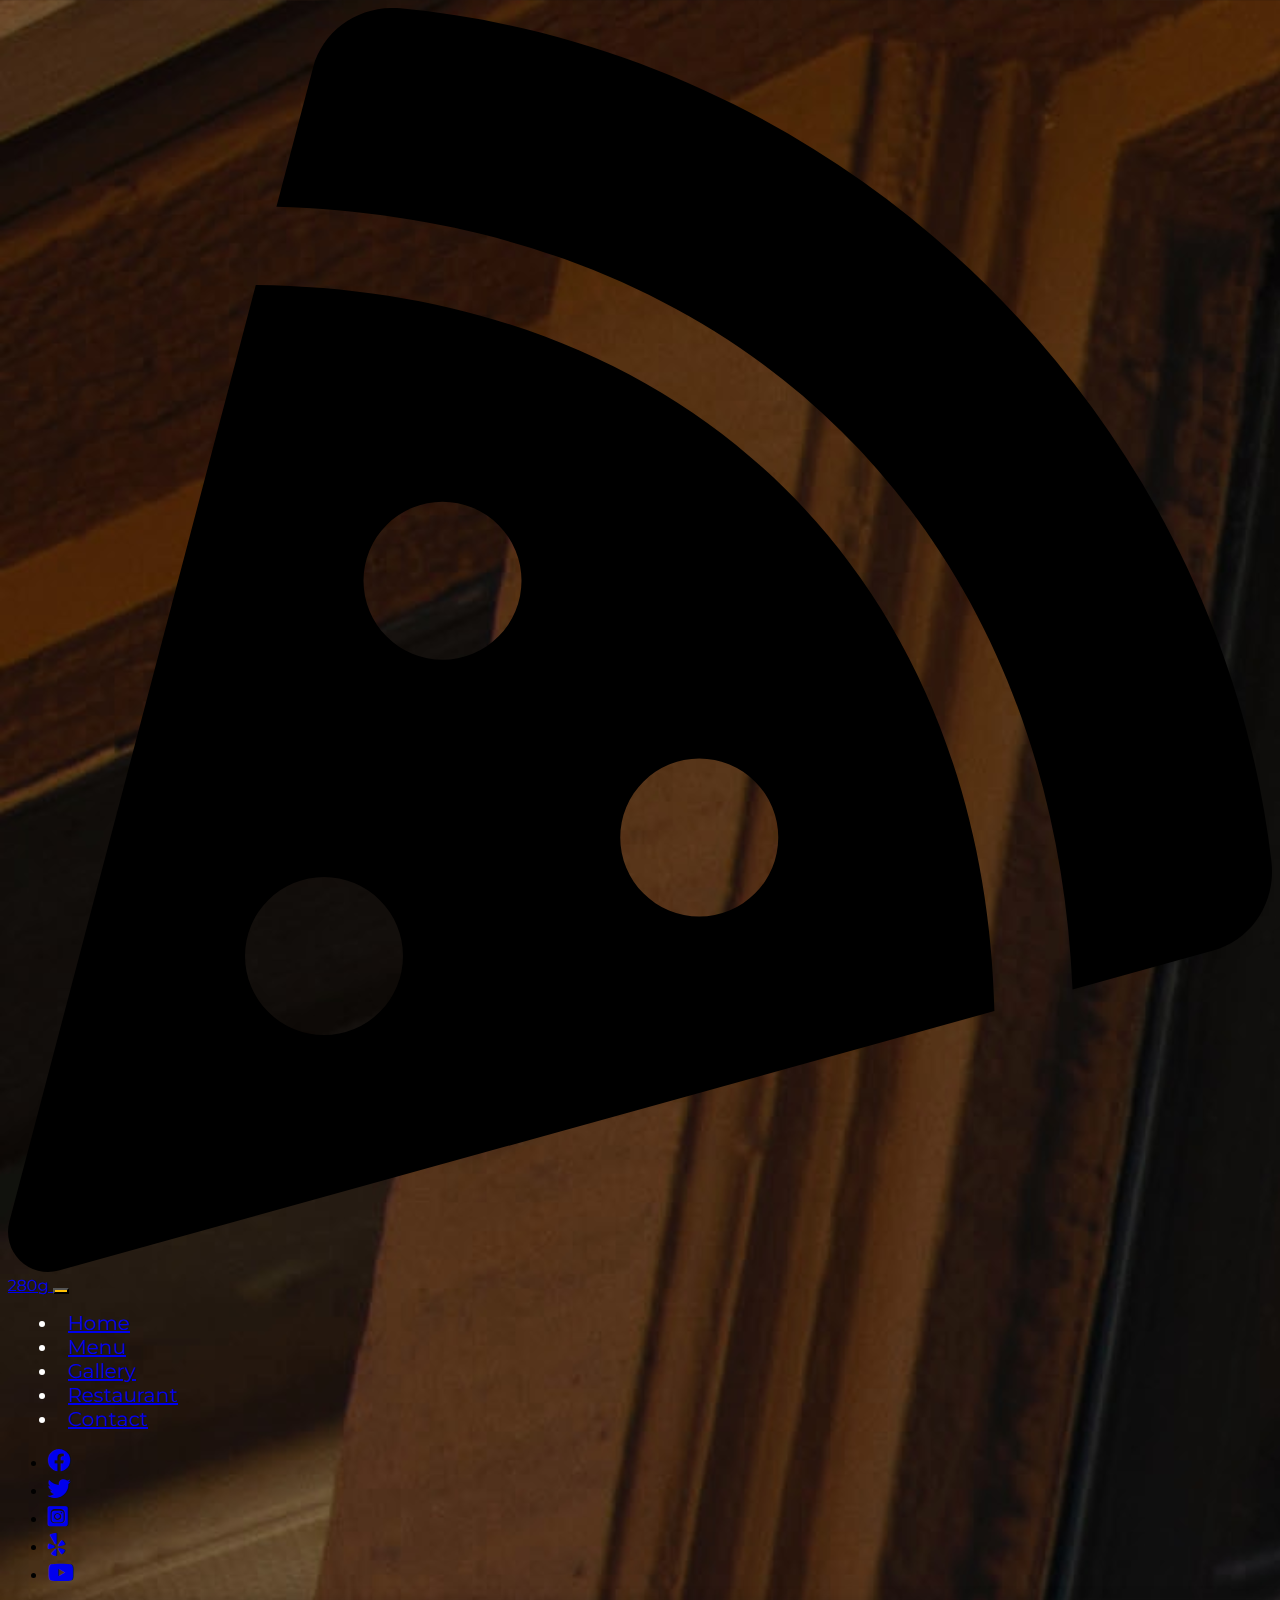
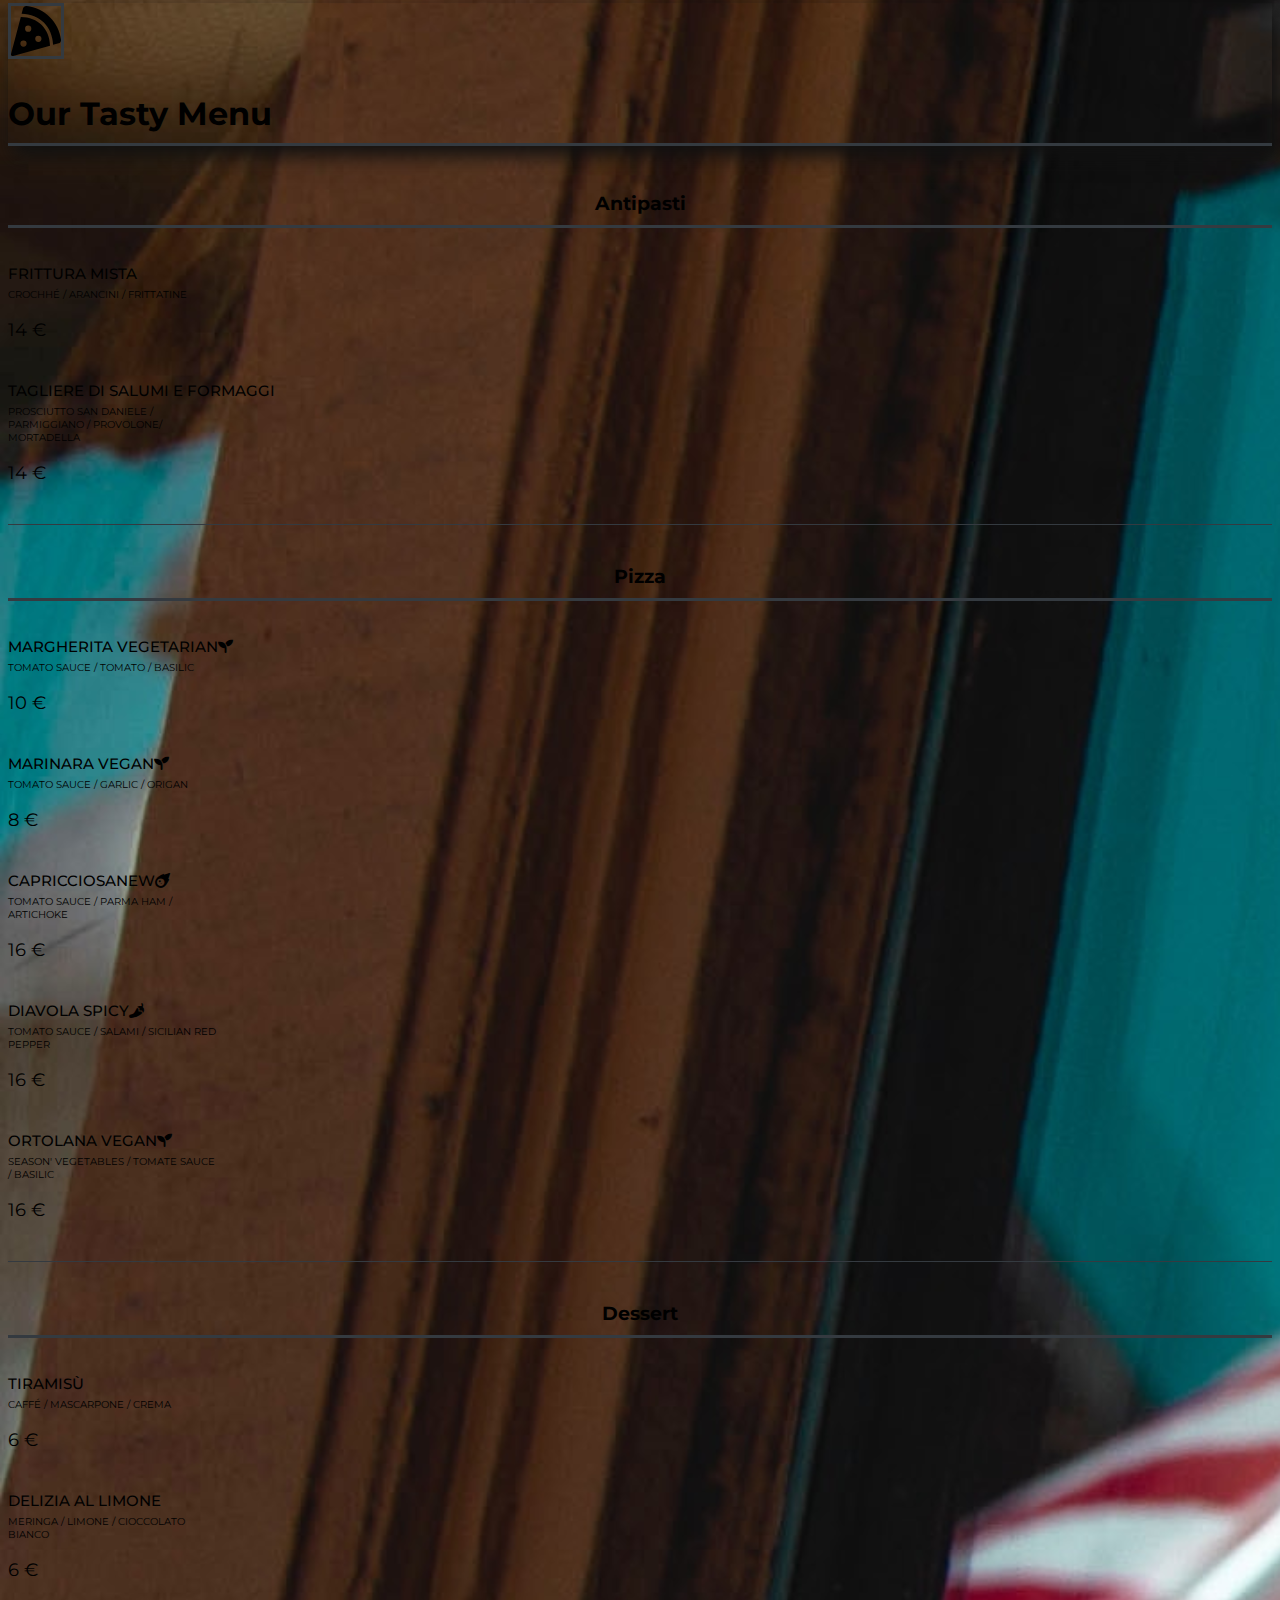
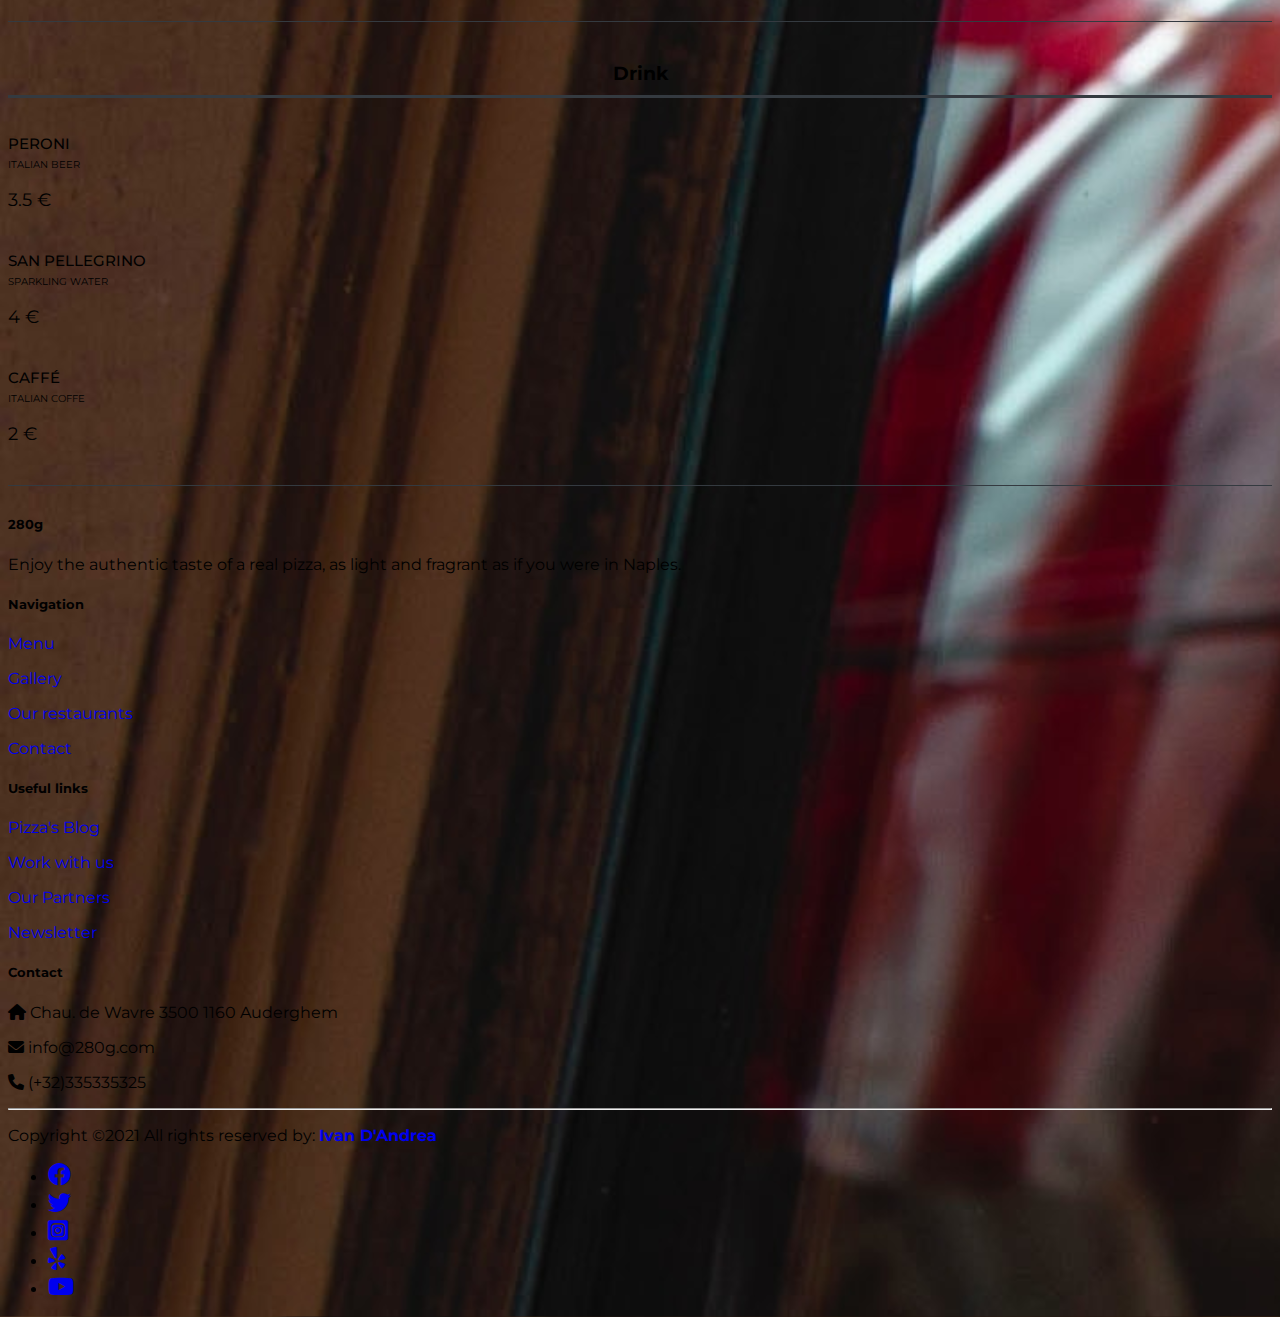
<file: menu.html>
<!doctype html>
<html lang="en">

<head>
    <!-- Required meta tags -->
    <meta charset="utf-8">
    <meta name="viewport" content="width=device-width, initial-scale=1">

    <!-- Bootstrap CSS -->
    <link href="https://cdn.jsdelivr.net/npm/bootstrap@5.0.2/dist/css/bootstrap.min.css" rel="stylesheet" integrity="sha384-EVSTQN3/azprG1Anm3QDgpJLIm9Nao0Yz1ztcQTwFspd3yD65VohhpuuCOmLASjC" crossorigin="anonymous">
    <link rel="stylesheet" href="./src/css/style.css">
    <!--font-awesome-->
    <link rel="stylesheet" href="https://cdnjs.cloudflare.com/ajax/libs/font-awesome/6.0.0-beta2/css/all.min.css">

    <title>280g True Neapolitan Style Pizza</title>
</head>


<body class=" back_image">
    <!--Navigation Bar-->
    <nav class="navbar  navbar-expand-lg navbar-light bg-dark sticky-top  ">
        <div class="container-fluid">
            <a href="#" class="navbar-brand  mb-0 me-5 ml-5 h1 text-warning">
                <img src="./src/img/pizza-slice-solid.svg" alt="Brand Logo" class=" d-inline-block bg-warning align-self-center rounded-circle "> 280g
            </a>
            <button class="navbar-toggler nav-men" type="button" data-bs-toggle="collapse" data-bs-target="#navbarSupportedContent" aria-controls="navbarSupportedContent" aria-expanded="false" aria-label="Toggle navigation">
                <span class="navbar-toggler-icon"></span>
            </button>
            <div class="collapse navbar-collapse navbar-centered " id="navbarSupportedContent">
                <ul class="navbar-nav me-auto mb-2 mb-lg-0 m-lg-auto ">
                    <li class="nav-item p-2 link-menu ">
                        <a class="nav-link text-white" href="index.html"> Home</a>
                    </li>
                    <li class="nav-item p-2 link-menu ">
                        <a class="nav-link text-white" href="menu.html">Menu</a>
                    </li>
                    <li class="nav-item p-2 link-menu ">
                        <a class="nav-link text-white" href="gallery.html">Gallery</a>
                    </li>
                    <li class="nav-item p-2 link-menu ">
                        <a class="nav-link text-white" href="restaurant.html">Restaurant</a>
                    </li>
                    <li class="nav-item p-2 link-menu ">
                        <a class="nav-link text-white" href="contact.html">Contact</a>
                    </li>

                </ul>
                <ul class="list-unstyled list-inline">
                    <li class="list-inline-item">
                        <a href="#" class="btn-floating btn-sm text-white" style="font-size: 23px;"><i
                                class="fab fa-facebook"></i></a>
                    </li>
                    <li class="list-inline-item">
                        <a href="#" class="btn-floating btn-sm text-white" style="font-size: 23px;"><i
                                class="fab fa-twitter"></i></a>
                    </li>
                    <li class="list-inline-item">
                        <a href="#" class="btn-floating btn-sm text-white" style="font-size: 23px;"><i
                                class="fab fa-instagram-square"></i></a>
                    </li>
                    <li class="list-inline-item">
                        <a href="#" class="btn-floating btn-sm text-white" style="font-size: 23px;"><i
                                class="fab fa-yelp"></i></a>
                    </li>
                    <li class="list-inline-item">
                        <a href="#" class="btn-floating btn-sm text-white" style="font-size: 23px;"><i
                                class="fab fa-youtube"></i></a>
                    </li>
                </ul>
            </div>
        </div>
    </nav>
    <!--Menu-->
    <div class="container-fluid">
        <div class="row  bg-warning shadowed ">
            <div class="col text-center">
                <img src="./src/img/pizza-slice-solid.svg " id="logo" class="rounded-circle border-dark mt-4" alt="Brand Logo">
                <br>
                <h1 class="page-title">Our Tasty Menu</h1>

            </div>
        </div>
    </div>

    <div class="container-fluid">
        <!--Antipasti-->
        <div class="row justify-content-center mt-3 ">
            <div class="col-12 col-lg-6 bg-warning mb-2">
                <h3 class="menu-title">Antipasti</h3>
                <div class="menu-content">
                    <div class="row justify-content-around">
                        <div class="col-lg-9 col-md-9 col-sm-9 col-xs-12  ">
                            <div class="dish-content">
                                <h5 class="dish-title">Frittura mista</h5>
                                <span class="dish-element">Crochhé  /  Arancini / Frittatine</span>
                                <div class="dish-price">
                                    <p>14 €</p>
                                </div>
                            </div>
                            <div class="dish-content">
                                <h5 class="dish-title">Tagliere di Salumi e Formaggi</h5>
                                <span class="dish-element">Prosciutto San Daniele  /  Parmiggiano / Provolone/ Mortadella</span>
                                <div class="dish-price">
                                    <p>14 €</p>
                                </div>
                            </div>
                        </div>
                    </div>
                </div>
            </div>
        </div>
        <!--Pizza-->
        <div class="row justify-content-center ">
            <div class="col-12 col-lg-6 bg-warning mb-2">
                <h3 class="menu-title">Pizza</h3>
                <div class="menu-content">
                    <div class="row justify-content-around">
                        <div class="col-lg-9 col-md-9 col-sm-9 col-xs-12">
                            <div class="dish-content">
                                <h5 class="dish-title">Margherita <span class="badge bg-success ">Vegetarian</span><i class="fas fa-seedling"></i></h5>
                                <span class="dish-element">Tomato sauce  /  Tomato / Basilic</span>
                                <div class="dish-price">
                                    <p>10 €</p>
                                </div>
                            </div>
                            <div class="dish-content">
                                <h5 class="dish-title">Marinara <span class="badge bg-success">Vegan</span><i class="fas fa-seedling"></i></h5>
                                <span class="dish-element">Tomato sauce  /  Garlic / Origan</span>
                                <div class="dish-price">
                                    <p>8 €</p>
                                </div>
                            </div>
                            <div class="dish-content">
                                <h5 class="dish-title">Capricciosa<span class="badge bg-info">New</span><i class="fas fa-meteor"></i></h5>
                                <span class="dish-element">Tomato sauce  /  Parma ham / Artichoke</span>
                                <div class="dish-price">
                                    <p>16 €</p>
                                </div>
                            </div>
                            <div class="dish-content">
                                <h5 class="dish-title">Diavola <span class="badge bg-danger">Spicy</span><i class="fas fa-pepper-hot"></i></h5>
                                <span class="dish-element">Tomato sauce  /  Salami / Sicilian Red Pepper</span>
                                <div class="dish-price">
                                    <p>16 €</p>
                                </div>
                            </div>
                            <div class="dish-content">
                                <h5 class="dish-title">Ortolana <span class="badge bg-success">Vegan</span><i class="fas fa-seedling"></i> </h5>
                                <span class="dish-element">Season' Vegetables /  Tomate Sauce / Basilic</span>
                                <div class="dish-price">
                                    <p>16 €</p>
                                </div>
                            </div>
                        </div>

                    </div>
                </div>
            </div>
        </div>
        <!--Dessert-->
        <div class="row justify-content-center ">
            <div class="col-12 col-lg-6 bg-warning mb-2">
                <h3 class="menu-title">Dessert</h3>
                <div class="menu-content">
                    <div class="row justify-content-around">
                        <div class="col-lg-9 col-md-9 col-sm-9 col-xs-12">
                            <div class="dish-content">
                                <h5 class="dish-title">Tiramisù</h5>
                                <span class="dish-element">Caffé  /  Mascarpone / Crema</span>
                                <div class="dish-price">
                                    <p>6 €</p>
                                </div>
                            </div>
                            <div class="dish-content">
                                <h5 class="dish-title">Delizia al limone</h5>
                                <span class="dish-element">Meringa  /  Limone / Cioccolato Bianco</span>
                                <div class="dish-price">
                                    <p>6 €</p>
                                </div>
                            </div>
                        </div>
                    </div>
                </div>
            </div>
        </div>
        <!--Drink-->
        <div class="row justify-content-center mb-3">
            <div class="col-12 col-lg-6 bg-warning ">
                <h3 class="menu-title">Drink</h3>
                <div class="menu-content ">
                    <div class="row justify-content-around">
                        <div class="col-lg-9 col-md-9 col-sm-9 col-xs-12  ">
                            <div class="dish-content ">
                                <h5 class="dish-title ">Peroni</h5>
                                <span class="dish-element">Italian Beer</span>
                                <div class="dish-price">
                                    <p>3.5 €</p>
                                </div>
                            </div>
                            <div class="dish-content">
                                <h5 class="dish-title">San Pellegrino</h5>
                                <span class="dish-element">Sparkling Water</span>
                                <div class="dish-price">
                                    <p>4 €</p>
                                </div>
                            </div>
                            <div class="dish-content">
                                <h5 class="dish-title">Caffé</h5>
                                <span class="dish-element">Italian coffe</span>
                                <div class="dish-price">
                                    <p>2 €</p>
                                </div>
                            </div>
                        </div>
                    </div>
                </div>
            </div>
        </div>




    </div>
    <!--Footer-->
    <footer class="bg-dark text-white pt-4 pb-3">
        <div class="container text-center text-md-left">
            <div class="row text-center text-md-left">
                <!--Footer title-->
                <div class="col-md-3 col-lg-3 col-xl-3 mx-auto ">
                    <h5 class=" mb-4 font-weight-bold text-warning">280g</h5>
                    <p>Enjoy the authentic taste of a real pizza, as light and fragrant as if you were in Naples. </p>
                </div>
                <!--Footer navigation-->
                <div class="col-md-2 col-lg-2 col-xl-2 mx-auto ">
                    <h5 class="text-uppercase mb-4 font-weight-bold text-warning">Navigation</h5>
                    <p>
                        <a href="menu.html" class="text-white" style="text-decoration: none;"> Menu</a>
                    </p>
                    <p>
                        <a href="gallery.html" class="text-white" style="text-decoration: none;"> Gallery</a>
                    </p>
                    <p>
                        <a href="restaurant.html" class="text-white" style="text-decoration: none;"> Our restaurants</a>
                    </p>
                    <p>
                        <a href="contact.html" class="text-white" style="text-decoration: none;"> Contact</a>
                    </p>
                </div>
                <!--Footer useful links-->
                <div class="col-md-3 col-lg-2 col-xl-2 mx-auto ">
                    <h5 class="text-uppercase mb-4 font-weight-bold text-warning">Useful links</h5>
                    <p>
                        <a href="#" class="text-white" style="text-decoration: none;"> Pizza's Blog</a>
                    </p>
                    <p>
                        <a href="#" class="text-white" style="text-decoration: none;"> Work with us</a>
                    </p>
                    <p>
                        <a href="#" class="text-white" style="text-decoration: none;">Our Partners</a>
                    </p>
                    <p>
                        <a href="#" class="text-white" style="text-decoration: none;">Newsletter</a>
                    </p>
                </div>
                <!--Footer contact-->
                <div class="col-md-4 col-lg-3 col-xl-3 mx-auto ">
                    <h5 class="text-uppercase mb-4 font-weight-bold text-warning"> Contact</h5>
                    <p>
                        <i class="fas fa-home mr-3"></i> Chau. de Wavre 3500 1160 Auderghem
                    </p>
                    <p>
                        <i class="fas fa-envelope mr-3"></i> info@280g.com
                    </p>
                    <p>
                        <i class="fas fa-phone mr-3"></i> (+32)335335325
                    </p>
                </div>
            </div>

            <hr class="mb-4">


            <!--Spacing-->
            <!--Copyright-->
            <div class="row align-items-center">
                <div class="col-md-7 col-lg-8">
                    <p> Copyright ©2021 All rights reserved by:
                        <a href="#" style="text-decoration: none;">
                            <strong class="text-warning">Ivan D'Andrea</strong>
                        </a>
                    </p>
                </div>
                <!--Footer Social-->
                <div class="col-md-5 col-lg-4">
                    <div class="text-center text-md-right">
                        <ul class="list-unstyled list-inline">
                            <li class="list-inline-item">
                                <a href="#" class="btn-floating btn-sm text-white" aria-label="facebook_link"style="font-size: 23px;"><i
                                class="fab fa-facebook"></i></a>
                            </li>
                            <li class="list-inline-item">
                                <a href="#" class="btn-floating btn-sm text-white" aria-label="twitter_link"style="font-size: 23px;"><i
                                        class="fab fa-twitter"></i></a>
                            </li>
                            <li class="list-inline-item">
                                <a href="#" class="btn-floating btn-sm text-white" aria-label="instagram_link" style="font-size: 23px;"><i
                                        class="fab fa-instagram-square"></i></a>
                            </li>
                            <li class="list-inline-item">
                                <a href="#" class="btn-floating btn-sm text-white" aria-label="yelp_link" style="font-size: 23px;"><i
                                        class="fab fa-yelp"></i></a>
                            </li>
                            <li class="list-inline-item">
                                <a href="#" class="btn-floating btn-sm text-white" aria-label="youtube_link"style="font-size: 23px;"><i
                                        class="fab fa-youtube"></i></a>
                            </li>
                        </ul>

                    </div>

                </div>

            </div>

        </div>

    </footer>


    <!--  Popper and Bootstrap JS -->
    <script src="https://cdn.jsdelivr.net/npm/@popperjs/core@2.9.2/dist/umd/popper.min.js" integrity="sha384-IQsoLXl5PILFhosVNubq5LC7Qb9DXgDA9i+tQ8Zj3iwWAwPtgFTxbJ8NT4GN1R8p" crossorigin="anonymous"></script>
    <script src="https://cdn.jsdelivr.net/npm/bootstrap@5.0.2/dist/js/bootstrap.min.js" integrity="sha384-cVKIPhGWiC2Al4u+LWgxfKTRIcfu0JTxR+EQDz/bgldoEyl4H0zUF0QKbrJ0EcQF" crossorigin="anonymous"></script>
</body>

</html>
</file>
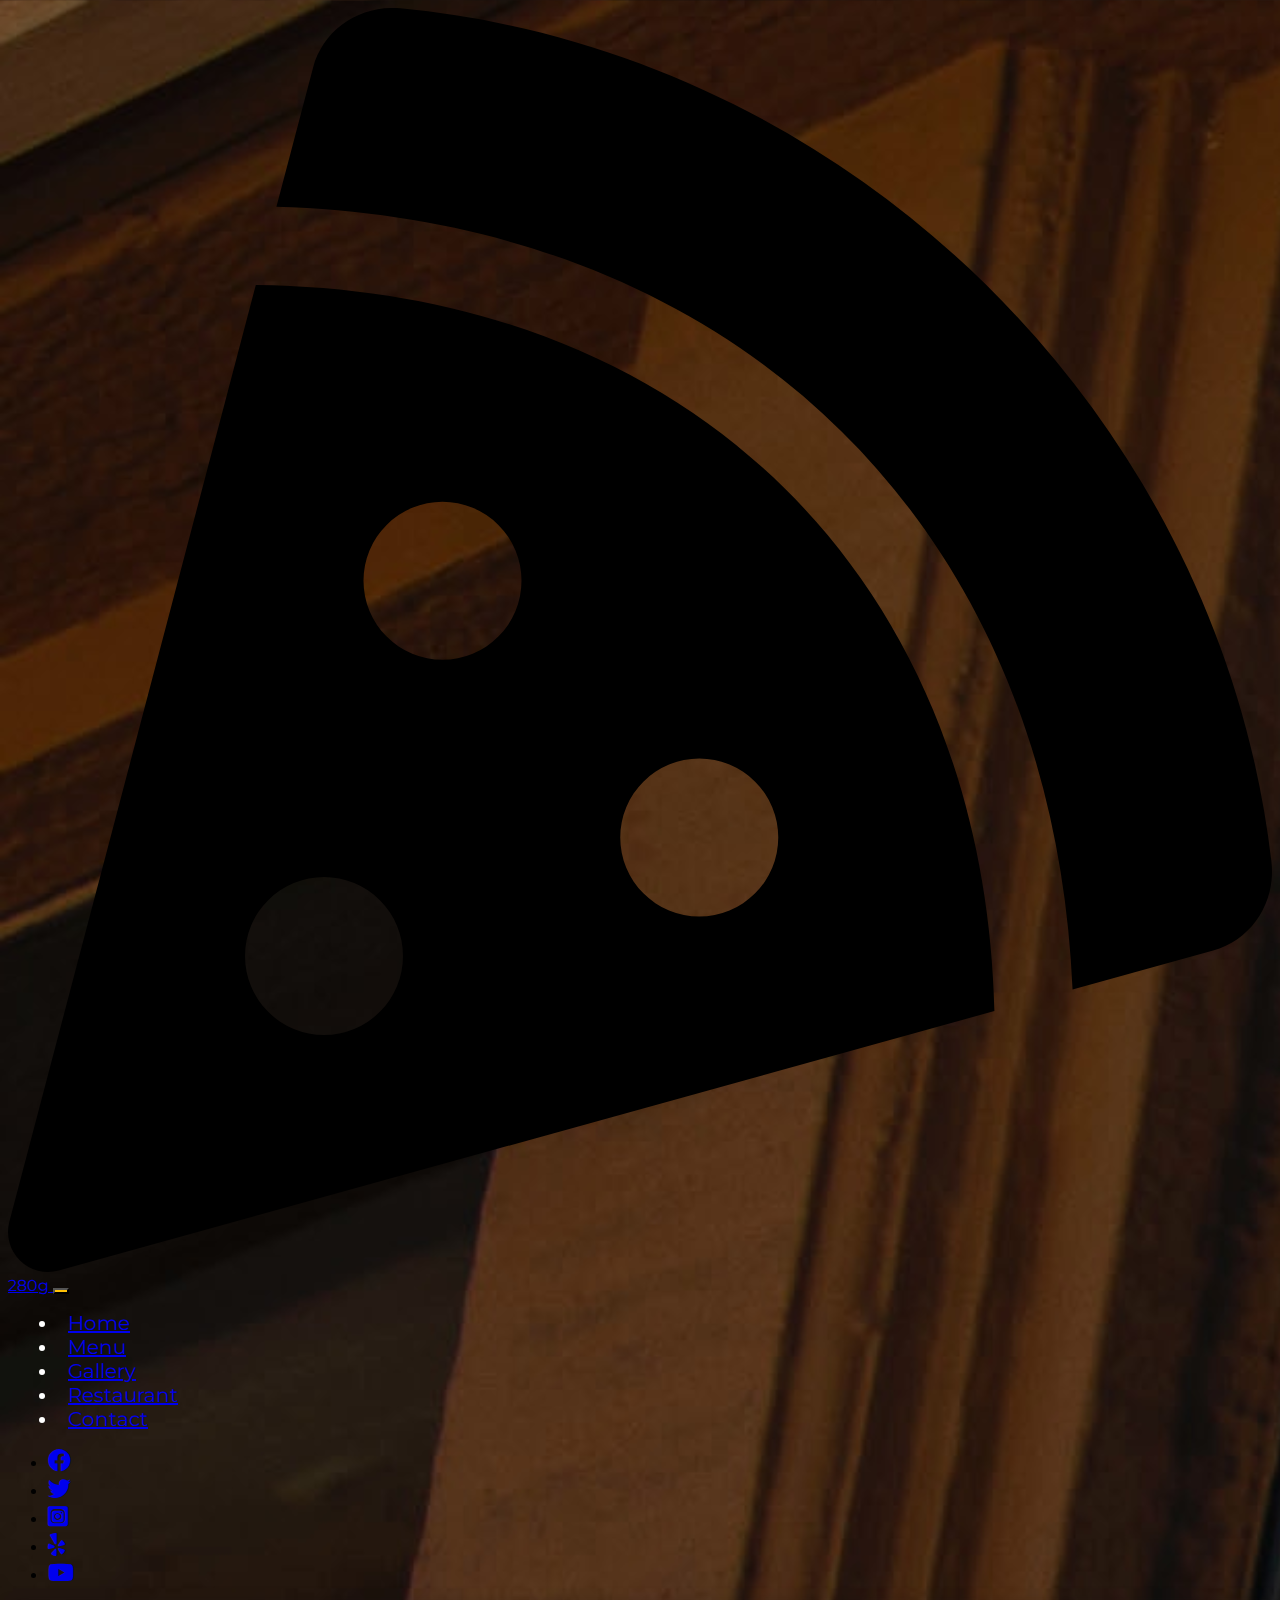
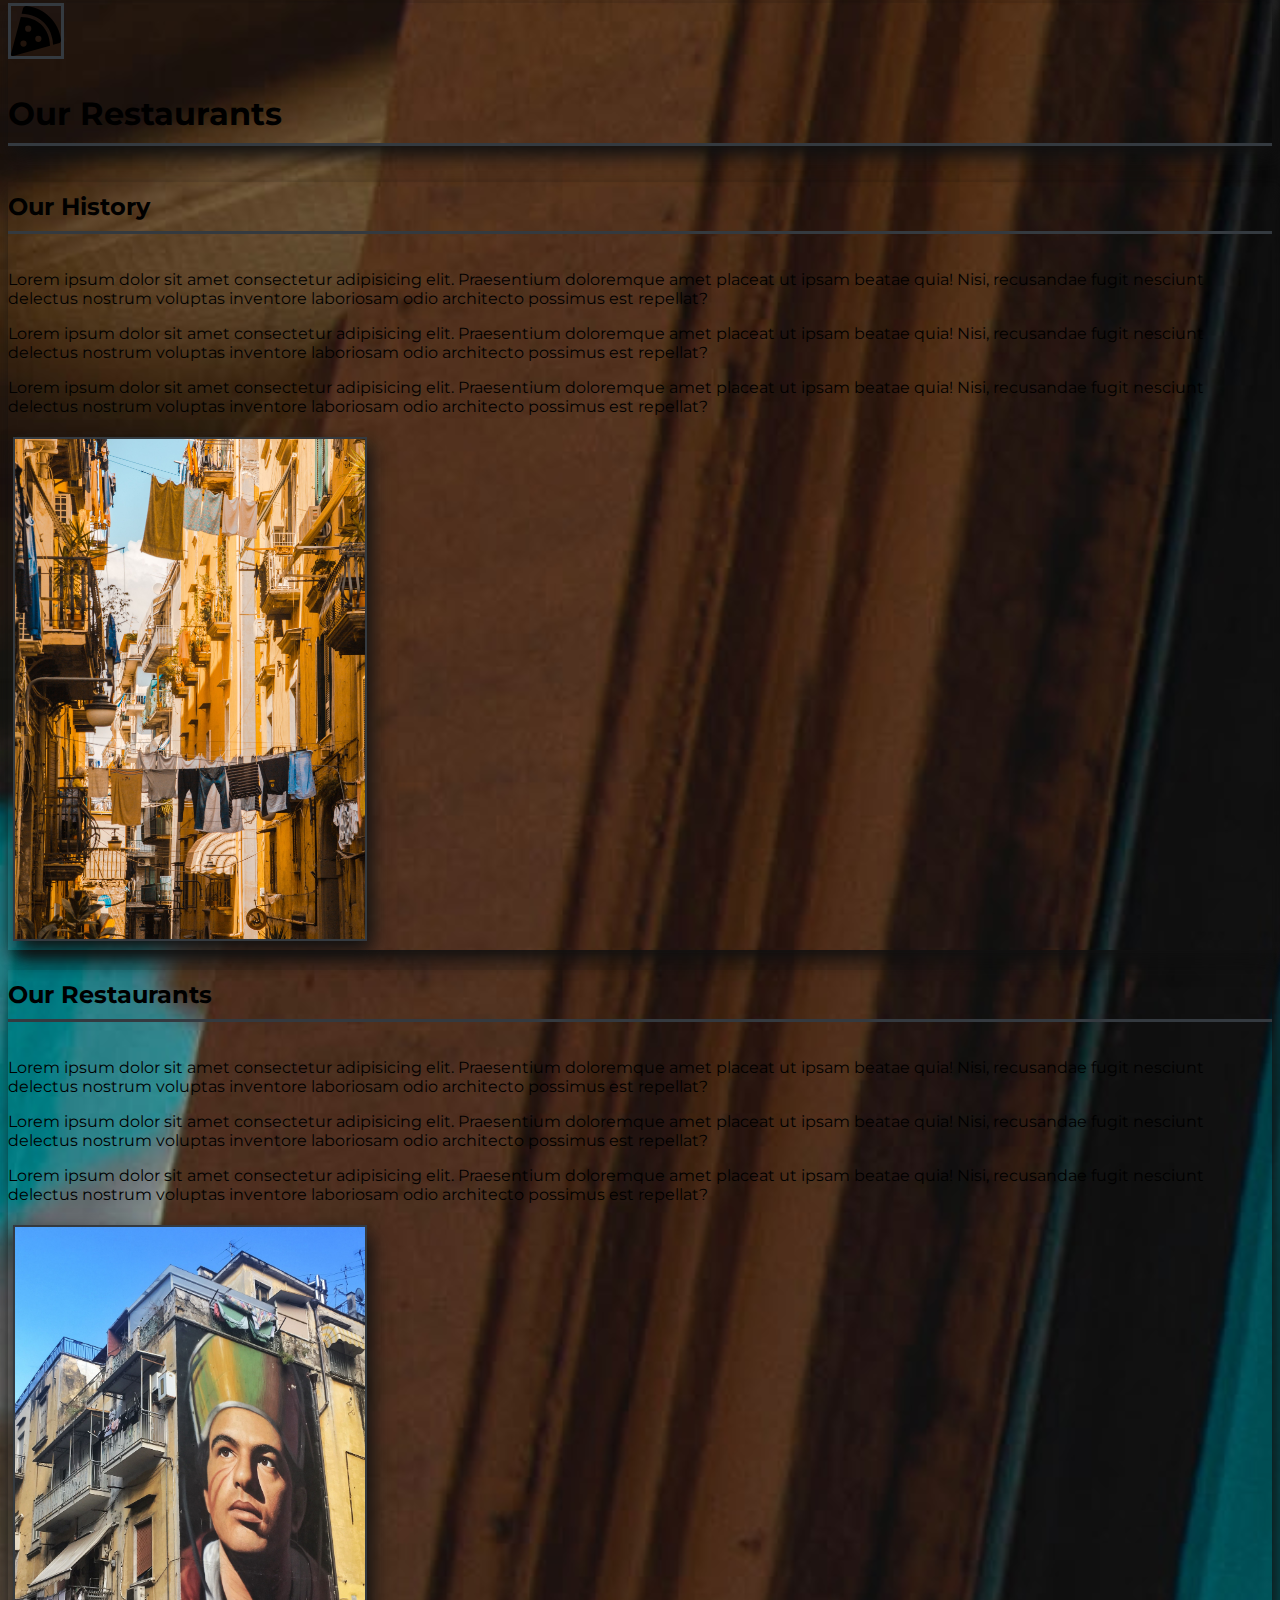
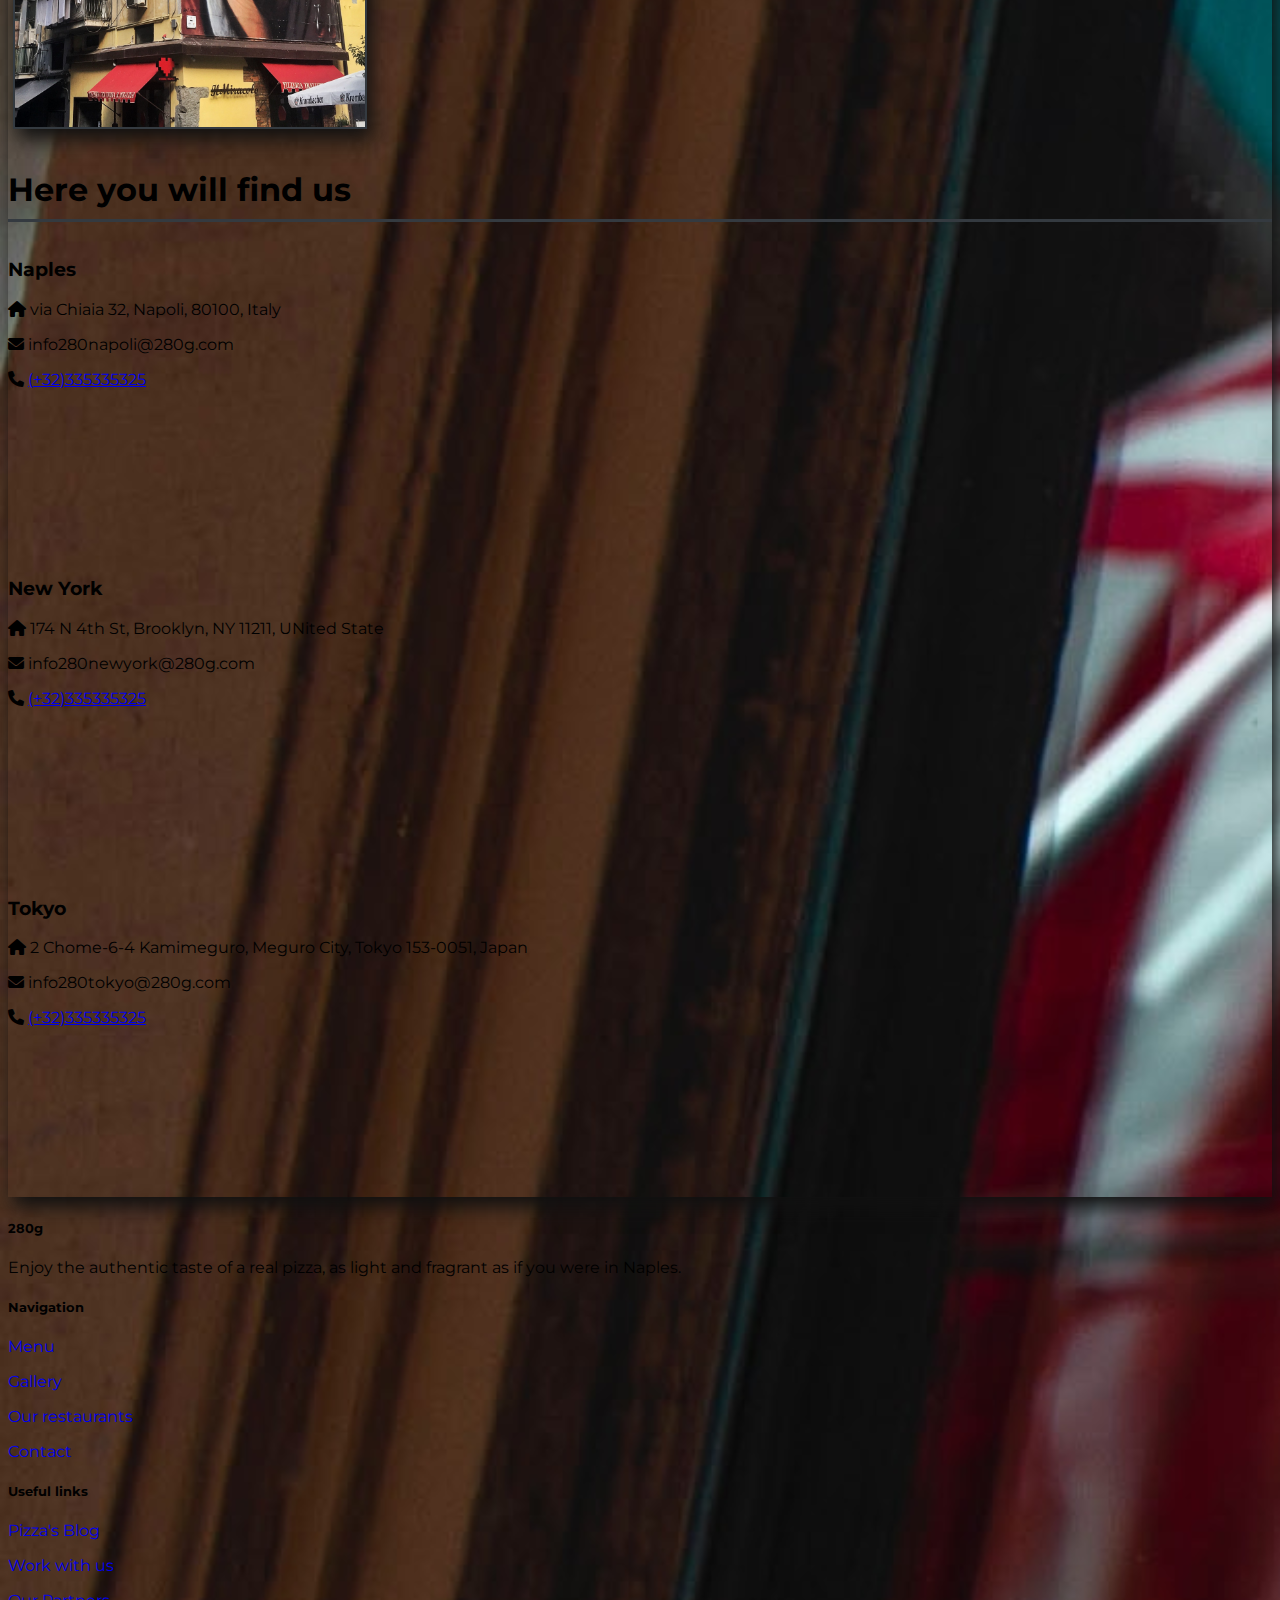
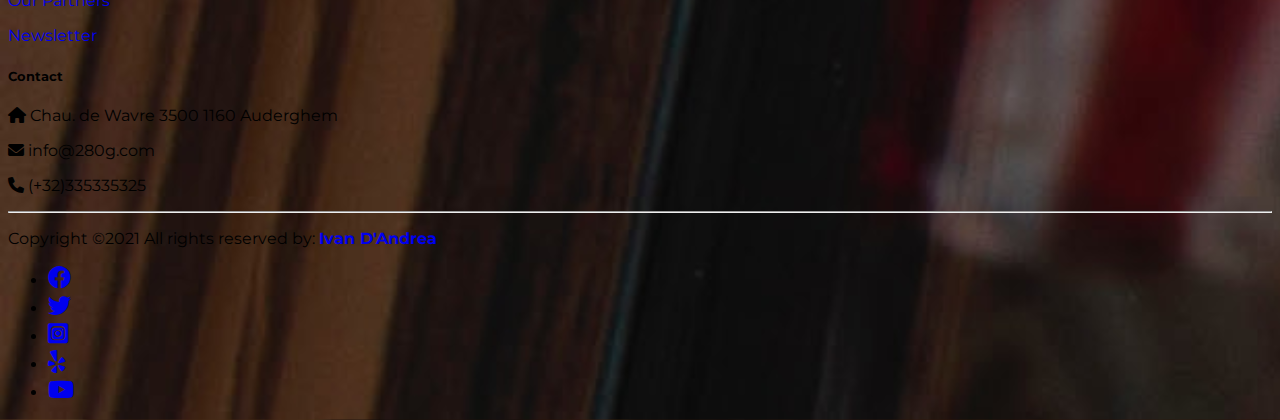
<file: restaurant.html>
<!doctype html>
<html lang="en">

<head>
    <!-- Required meta tags -->
    <meta charset="utf-8">
    <meta name="viewport" content="width=device-width, initial-scale=1">

    <!-- Bootstrap CSS -->
    <link href="https://cdn.jsdelivr.net/npm/bootstrap@5.0.2/dist/css/bootstrap.min.css" rel="stylesheet"
        integrity="sha384-EVSTQN3/azprG1Anm3QDgpJLIm9Nao0Yz1ztcQTwFspd3yD65VohhpuuCOmLASjC" crossorigin="anonymous">
    <link rel="stylesheet" href="./src/css/style.css">
    <!--font-awesome-->
    <link rel="stylesheet" href="https://cdnjs.cloudflare.com/ajax/libs/font-awesome/6.0.0-beta2/css/all.min.css">

    <title>280g True Neapolitan Style Pizza</title>
</head>


<body class=" back_image">
    <!--Navigation Bar-->
    <nav class="navbar  navbar-expand-lg navbar-light bg-dark sticky-top ">
        <div class="container-fluid">
            <a href="#" class="navbar-brand  mb-0 me-5 ml-5 h1 text-warning">
                <img src="./src/img/pizza-slice-solid.svg" alt="Brand Logo"
                    class=" d-inline-block bg-warning align-self-center rounded-circle "> 280g
            </a>
            <button class="navbar-toggler nav-men" type="button" data-bs-toggle="collapse"
                data-bs-target="#navbarSupportedContent" aria-controls="navbarSupportedContent" aria-expanded="false"
                aria-label="Toggle navigation">
                <span class="navbar-toggler-icon"></span>
            </button>
            <div class="collapse navbar-collapse navbar-centered " id="navbarSupportedContent">
                <ul class="navbar-nav me-auto mb-2 mb-lg-0 m-lg-auto ">
                    <li class="nav-item p-2 link-menu ">
                        <a class="nav-link text-white" href="index.html"> Home</a>
                    </li>
                    <li class="nav-item p-2 link-menu ">
                        <a class="nav-link text-white" href="menu.html">Menu</a>
                    </li>
                    <li class="nav-item p-2 link-menu ">
                        <a class="nav-link text-white" href="gallery.html">Gallery</a>
                    </li>
                    <li class="nav-item p-2 link-menu ">
                        <a class="nav-link text-white" href="restaurant.html">Restaurant</a>
                    </li>
                    <li class="nav-item p-2 link-menu ">
                        <a class="nav-link text-white" href="contact.html">Contact</a>
                    </li>

                </ul>
                <ul class="list-unstyled list-inline">
                    <li class="list-inline-item">
                        <a href="#" class="btn-floating btn-sm text-white" style="font-size: 23px;"><i
                                class="fab fa-facebook"></i></a>
                    </li>
                    <li class="list-inline-item">
                        <a href="#" class="btn-floating btn-sm text-white" style="font-size: 23px;"><i
                                class="fab fa-twitter"></i></a>
                    </li>
                    <li class="list-inline-item">
                        <a href="#" class="btn-floating btn-sm text-white" style="font-size: 23px;"><i
                                class="fab fa-instagram-square"></i></a>
                    </li>
                    <li class="list-inline-item">
                        <a href="#" class="btn-floating btn-sm text-white" style="font-size: 23px;"><i
                                class="fab fa-yelp"></i></a>
                    </li>
                    <li class="list-inline-item">
                        <a href="#" class="btn-floating btn-sm text-white" style="font-size: 23px;"><i
                                class="fab fa-youtube"></i></a>
                    </li>
                </ul>
            </div>
        </div>
    </nav>
     <!--Header-->
     <div class="container-fluid">
        <div class="row bg- bg-warning shadowed ">
            <div class="col text-center">
                <img src="./src/img/pizza-slice-solid.svg " id="logo" class="rounded-circle border-dark mt-4" alt="Brand Logo">
                <br>
                <h1 class="page-title ">Our Restaurants</h1>

            </div>
        </div>
    </div>
     <!--Header-->
    <!--Restaurants main section-->
    <div class="container">
        <!--Banner history-->
        <div class="row shadowed  flex-wrap justify-content-around bg-warning mt-3">
            <div class="col col-lg-5 ">
                <h2 class="article_title text-center">Our History</h2>
                <p class="article_cont">Lorem ipsum dolor sit amet consectetur adipisicing elit. Praesentium doloremque
                    amet placeat ut ipsam beatae quia! Nisi, recusandae fugit nesciunt delectus nostrum voluptas
                    inventore laboriosam odio architecto possimus est repellat?
                </p>
                <p class="article_cont">Lorem ipsum dolor sit amet consectetur adipisicing elit. Praesentium doloremque
                    amet placeat ut ipsam beatae quia! Nisi, recusandae fugit nesciunt delectus nostrum voluptas
                    inventore laboriosam odio architecto possimus est repellat?
                </p>
                <p class="article_cont">Lorem ipsum dolor sit amet consectetur adipisicing elit. Praesentium doloremque
                    amet placeat ut ipsam beatae quia! Nisi, recusandae fugit nesciunt delectus nostrum voluptas
                    inventore laboriosam odio architecto possimus est repellat?
                </p>
            </div>
            
                <img class=" img-fluid galleryimg "  src="./src/img/quartieri_low.jpg" alt="Card image cap">
        
        </div>
        </div>

        <!-- Bannere our restaurant -->
        <div class="container">

            <div class="row bg-warning justify-content-around shadowed mt-3 mb-3">
                <div class=" col col-md-4 col-lg-4 ">
                    <h2 class="article_title text-center">Our Restaurants</h2>
                    <p class="article_cont">Lorem ipsum dolor sit amet consectetur adipisicing elit. Praesentium
                        doloremque amet placeat ut ipsam beatae quia! Nisi, recusandae fugit nesciunt delectus nostrum
                        voluptas inventore laboriosam odio architecto possimus est repellat?
                    </p>
                    <p class="article_cont">Lorem ipsum dolor sit amet consectetur adipisicing elit. Praesentium
                        doloremque amet placeat ut ipsam beatae quia! Nisi, recusandae fugit nesciunt delectus nostrum
                        voluptas inventore laboriosam odio architecto possimus est repellat?
                    </p>
                    <p class="article_cont">Lorem ipsum dolor sit amet consectetur adipisicing elit. Praesentium
                        doloremque amet placeat ut ipsam beatae quia! Nisi, recusandae fugit nesciunt delectus nostrum
                        voluptas inventore laboriosam odio architecto possimus est repellat?
                    </p>
                <img src="./src/img/sangennaro_low.jpg " class=" align-self-center galleryimg" alt="">
                </div>
                <div class="col col-md-3 col-lg-3 ">
                    <div class="row ">
                        <h1 class="article_title">Here you will find us</h3>
                            <h3>Naples</h3>
                            <p>
                                <i class="fas fa-home mr-3 "></i> via Chiaia 32, Napoli, 80100, Italy
                            </p>
                            <p>
                                <i class="fas fa-envelope mr-3 "></i> info280napoli@280g.com
                            </p>
                            <p>
                                <i class="fas fa-phone mr-3 "></i> <a href="tel:003233535325"> (+32)335335325 </a>
                            </p>
                            <!--Google map-->
                            <div id="map-container-google-1" class=" maxpercent z-depth-1-half map-container"
                                style="height: 100%">
                                <iframe src="https://maps.google.com/maps?q=napolio&t=&z=13&ie=UTF8&iwloc=&output=embed"
                                    frameborder="0" style="border:0" allowfullscreen></iframe>
                            </div>
                            <!--Google Maps-->
                    </div>

                    <div class="row">
                        <h3>New York</h3>
                        <p>
                            <i class="fas fa-home mr-3 "></i> 174 N 4th St, Brooklyn, NY 11211, UNited State
                        </p>
                        <p>
                            <i class="fas fa-envelope mr-3 "></i> info280newyork@280g.com
                        </p>
                        <p>
                            <i class="fas fa-phone mr-3 "></i> <a href="tel:003233535325"> (+32)335335325 </a>
                        </p>
                        <!--Google map-->
                        <div id="map-container-google-1" class=" z-depth-1-half map-container"
                            style="height: 100%">
                            <iframe src="https://maps.google.com/maps?q=NewYork&t=&z=13&ie=UTF8&iwloc=&output=embed"
                                frameborder="0" style="border:0" allowfullscreen></iframe>
                        </div>
                        <!--Google Maps-->
                    </div>
                    <div class="row">
                        <h3>Tokyo</h3>
                        <p>
                            <i class="fas fa-home mr-3 "></i> 2 Chome-6-4 Kamimeguro, Meguro City, Tokyo 153-0051, Japan
                        </p>
                        <p>
                            <i class="fas fa-envelope mr-3 "></i> info280tokyo@280g.com
                        </p>
                        <p>
                            <i class="fas fa-phone mr-3 "></i> <a href="tel:003233535325"> (+32)335335325 </a>
                        </p>
                        <!--Google map-->
                        <div id="map-container-google-1" class=" maxpercent z-depth-1-half map-container"
                            style="height: 100%">
                            <iframe src="https://maps.google.com/maps?q=Tokio&t=&z=13&ie=UTF8&iwloc=&output=embed"
                                frameborder="0" style="border:0" allowfullscreen></iframe>
                        </div>
                        <!--Google Maps-->
                    </div>
                </div>
            </div>
            </div>
        </div>
            











            <!--Footer-->
            <footer class="bg-dark text-white pt-5 pb-4 ">
                <div class="container text-center text-md-left ">
                    <div class="row text-center text-md-left ">
                        <!--Footer title-->
                        <div class="col-md-3 col-lg-3 col-xl-3 mx-auto ">
                            <h5 class=" mb-4 font-weight-bold text-warning ">280g</h5>
                            <p>Enjoy the authentic taste of a real pizza, as light and fragrant as if you were in
                                Naples. </p>
                        </div>
                        <!--Footer navigation-->
                        <div class="col-md-2 col-lg-2 col-xl-2 mx-auto ">
                            <h5 class="text-uppercase mb-4 font-weight-bold text-warning ">Navigation</h5>
                            <p>
                                <a href="menu.html " class="text-white " style="text-decoration: none; "> Menu</a>
                            </p>
                            <p>
                                <a href="gallery.html " class="text-white " style="text-decoration: none; "> Gallery</a>
                            </p>
                            <p>
                                <a href="restaurant.html " class="text-white " style="text-decoration: none; "> Our
                                    restaurants</a>
                            </p>
                            <p>
                                <a href="contact.html " class="text-white " style="text-decoration: none; "> Contact</a>
                            </p>
                        </div>
                        <!--Footer useful links-->
                        <div class="col-md-3 col-lg-2 col-xl-2 mx-auto ">
                            <h5 class="text-uppercase mb-4 font-weight-bold text-warning ">Useful links</h5>
                            <p>
                                <a href="# " class="text-white " style="text-decoration: none; "> Pizza's Blog</a>
                            </p>
                            <p>
                                <a href="# " class="text-white " style="text-decoration: none; "> Work with us</a>
                            </p>
                            <p>
                                <a href="# " class="text-white " style="text-decoration: none; ">Our Partners</a>
                            </p>
                            <p>
                                <a href="# " class="text-white " style="text-decoration: none; ">Newsletter</a>
                            </p>
                        </div>
                        <!--Footer contact-->
                        <div class="col-md-4 col-lg-3 col-xl-3 mx-auto ">
                            <h5 class="text-uppercase mb-4 font-weight-bold text-warning "> Contact</h5>
                            <p>
                                <i class="fas fa-home mr-3 "></i> Chau. de Wavre 3500 1160 Auderghem
                            </p>
                            <p>
                                <i class="fas fa-envelope mr-3 "></i> info@280g.com
                            </p>
                            <p>
                                <i class="fas fa-phone mr-3 "></i> (+32)335335325
                            </p>
                        </div>
                    </div>

                    <hr class="mb-4 ">
                    <!--Spacing-->
                    <!--Copyright-->
                    <div class="row align-items-center ">
                        <div class="col-md-7 col-lg-8 ">
                            <p> Copyright ©2021 All rights reserved by:
                                <a href="# " style="text-decoration: none; ">
                                    <strong class="text-warning ">Ivan D'Andrea</strong>
                                </a>
                            </p>
                        </div>
                        <!--Footer Social-->
                        <div class="col-md-5 col-lg-4 ">
                            <div class="text-center text-md-right ">
                                <ul class="list-unstyled list-inline">
                                    <li class="list-inline-item">
                                        <a href="#" class="btn-floating btn-sm text-white" aria-label="facebook_link"style="font-size: 23px;"><i
                                        class="fab fa-facebook"></i></a>
                                    </li>
                                    <li class="list-inline-item">
                                        <a href="#" class="btn-floating btn-sm text-white" aria-label="twitter_link"style="font-size: 23px;"><i
                                                class="fab fa-twitter"></i></a>
                                    </li>
                                    <li class="list-inline-item">
                                        <a href="#" class="btn-floating btn-sm text-white" aria-label="instagram_link" style="font-size: 23px;"><i
                                                class="fab fa-instagram-square"></i></a>
                                    </li>
                                    <li class="list-inline-item">
                                        <a href="#" class="btn-floating btn-sm text-white" aria-label="yelp_link" style="font-size: 23px;"><i
                                                class="fab fa-yelp"></i></a>
                                    </li>
                                    <li class="list-inline-item">
                                        <a href="#" class="btn-floating btn-sm text-white" aria-label="youtube_link"style="font-size: 23px;"><i
                                                class="fab fa-youtube"></i></a>
                                    </li>
                                </ul>

                            </div>

                        </div>

                    </div>

                </div>

            </footer>


            <!--  Popper and Bootstrap JS -->
            <script src="https://cdn.jsdelivr.net/npm/@popperjs/core@2.9.2/dist/umd/popper.min.js "
                integrity="sha384-IQsoLXl5PILFhosVNubq5LC7Qb9DXgDA9i+tQ8Zj3iwWAwPtgFTxbJ8NT4GN1R8p "
                crossorigin="anonymous "></script>
            <script src="https://cdn.jsdelivr.net/npm/bootstrap@5.0.2/dist/js/bootstrap.min.js "
                integrity="sha384-cVKIPhGWiC2Al4u+LWgxfKTRIcfu0JTxR+EQDz/bgldoEyl4H0zUF0QKbrJ0EcQF "
                crossorigin="anonymous "></script>
</body>

</html>
</file>
<file: src/css/style.css>
/* Typography */

@import url('https://fonts.googleapis.com/css2?family=Montserrat:wght@500&display=swap');



/*Pagination Override*/

.pagination>li>a {
    background-color: #343a40;
    color: #ffc107;
}

.pagination>li>a:focus,
.pagination>li>a:hover,
.pagination>li>span:focus,
.pagination>li>span:hover {
    color: #5a5a5a;
    background-color: #eee;
    border-color: #ddd;
}

.pagination>.active>a {
    color: white;
    background-color: #ffc107 !Important;
    border: solid 1px #ffc107 !Important;
}

.pagination>.active>a:hover {
    background-color: #ffc107 !Important;
    border: solid 1px #ffc107;
}


/* General */

body {
    font-family: 'Montserrat', sans-serif;
    font-size: 1rem;
}

.back_image {
    background-image: url("../img/bckimg.jpg");
    background-position: left;
    /* background-size: contain; */
    background-size: cover;
}

.link-menu {
    transition: 0.4s;
    color: #ffffff;
    font-size: 20px;
    text-decoration: none;
    padding: 0 10px;
    margin: 0 10px;
}

.link-menu:hover {
    background-color: #ffc107;
    color: #343a40;
    border-radius: 5px;
}
.link-button {
    transition: 0.4s;
    color: #ffffff;
    font-size: 32px;
    text-decoration: none;
    padding: 0 10px;
    margin: 0 10px;
}

.link-button:hover {
    background-color: #ffc107;
    color: #343a40;
    border-radius: 5px;
}
.shadowcard {
    box-shadow: 5px 10px 18px #111111;
}

.shadowed {
    box-shadow: 5px 10px 18px #111111;
}


/* Header */
#logo {
    width: 50px;
    border: 3px solid #343a40;
}

.nav-men {
    background-color: #ffc107;
}

.nav-men:hover {
    color: #ffc107;
}

/* Image Setup */

.cardimg {
    align-self: center;
    padding-top: 16px;
    width: 500px;
    height: 350px;
}

.galleryimg {
    border: 2px solid #343a40;
    background-color: #ffc107;
    align-self: center;
    width: 350px;
    height: 500px;
    box-shadow: 5px 10px 18px #111111;
    margin: 5px;
}
.posterimg {
    border: 2px solid #343a40;
    background-color: #ffc107;
    box-shadow: 5px 10px 18px #111111;
   


}

.galleryimg_hori {
    border: 2px solid #343a40;
    background-color: #ffc107;
    align-self: center;
    width: 500px;
    height: 350px;
    box-shadow: 5px 10px 18px #111111;
    margin: 5px;
}

.cornice {
    padding-top: 2%;
    padding-bottom: 2%;
}


/* Menu Section */

.page-title {
    border-bottom: 3px solid #343a40;
    margin-bottom: 36px;
    padding-bottom: 10px;
    padding-top: 10px;
}

.menu-block {
    margin-bottom: 30px;
}

.menu-title {
    text-align: center;
    border-bottom: 3px solid #343a40;
    margin-bottom: 36px;
    padding-bottom: 10px;
    padding-top: 10px;
}

.menu-content {
    border-bottom: 1px solid #343a40;
    margin-bottom: 30px;
}

.menu-section {
    margin: 20px;
    padding: 15px;
}

.dish-content {
    margin-top: 12px;
    margin-bottom: 40px;
}

.dish-element {
    font-size: 10px;
    text-transform: uppercase;
    display: block;
    width: 210px;
    /* line-height: 1.7; */
}

.dish-title {
    margin-bottom: 5px;
    font-size: 15px;
    text-transform: uppercase;
    font-weight: 500;
}

.dish-price {
    text-align: left;
    margin-top: 10px;
    font-size: 18px;
}


/*Restaurants Section*/

.article_title {
    border-bottom: 3px solid #343a40;
    margin-bottom: 36px;
    padding-bottom: 10px;
    padding-top: 10px;
}

.article_cont {
    font-size: medium;
}
</file>
